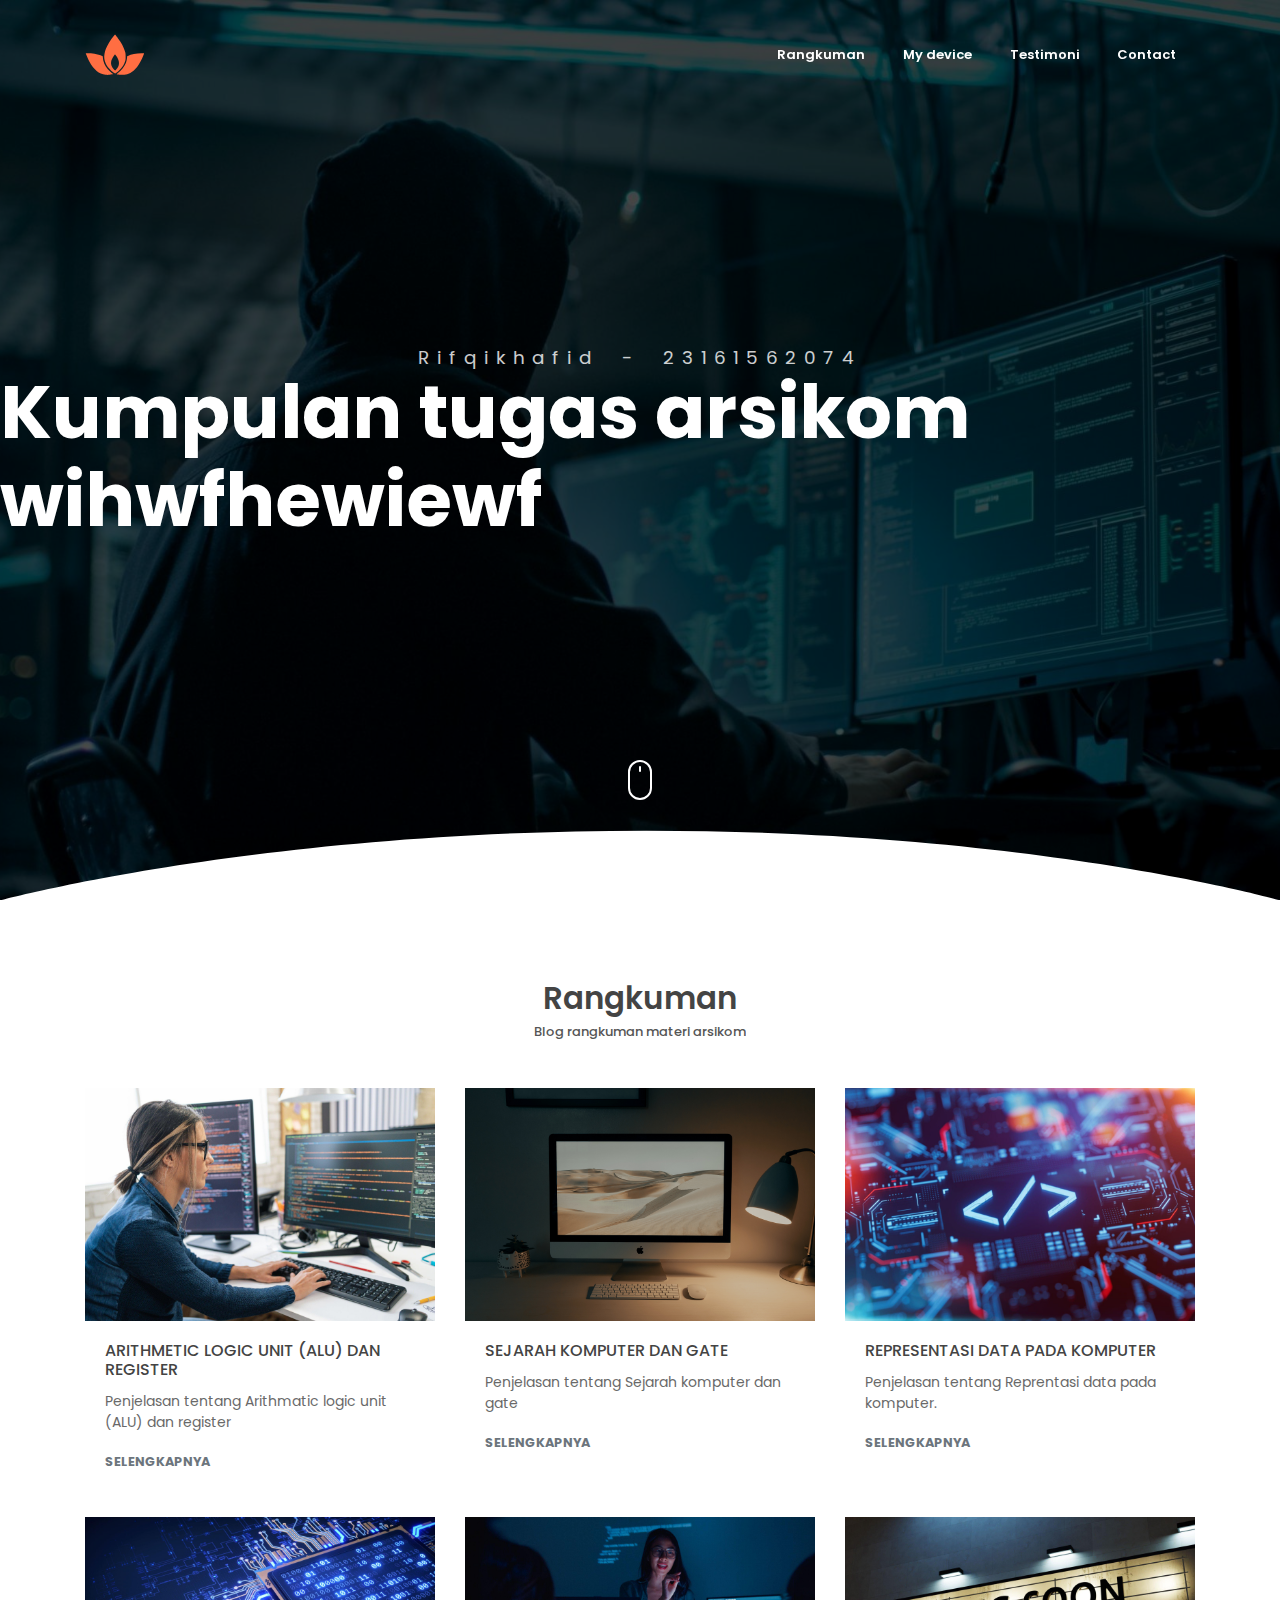
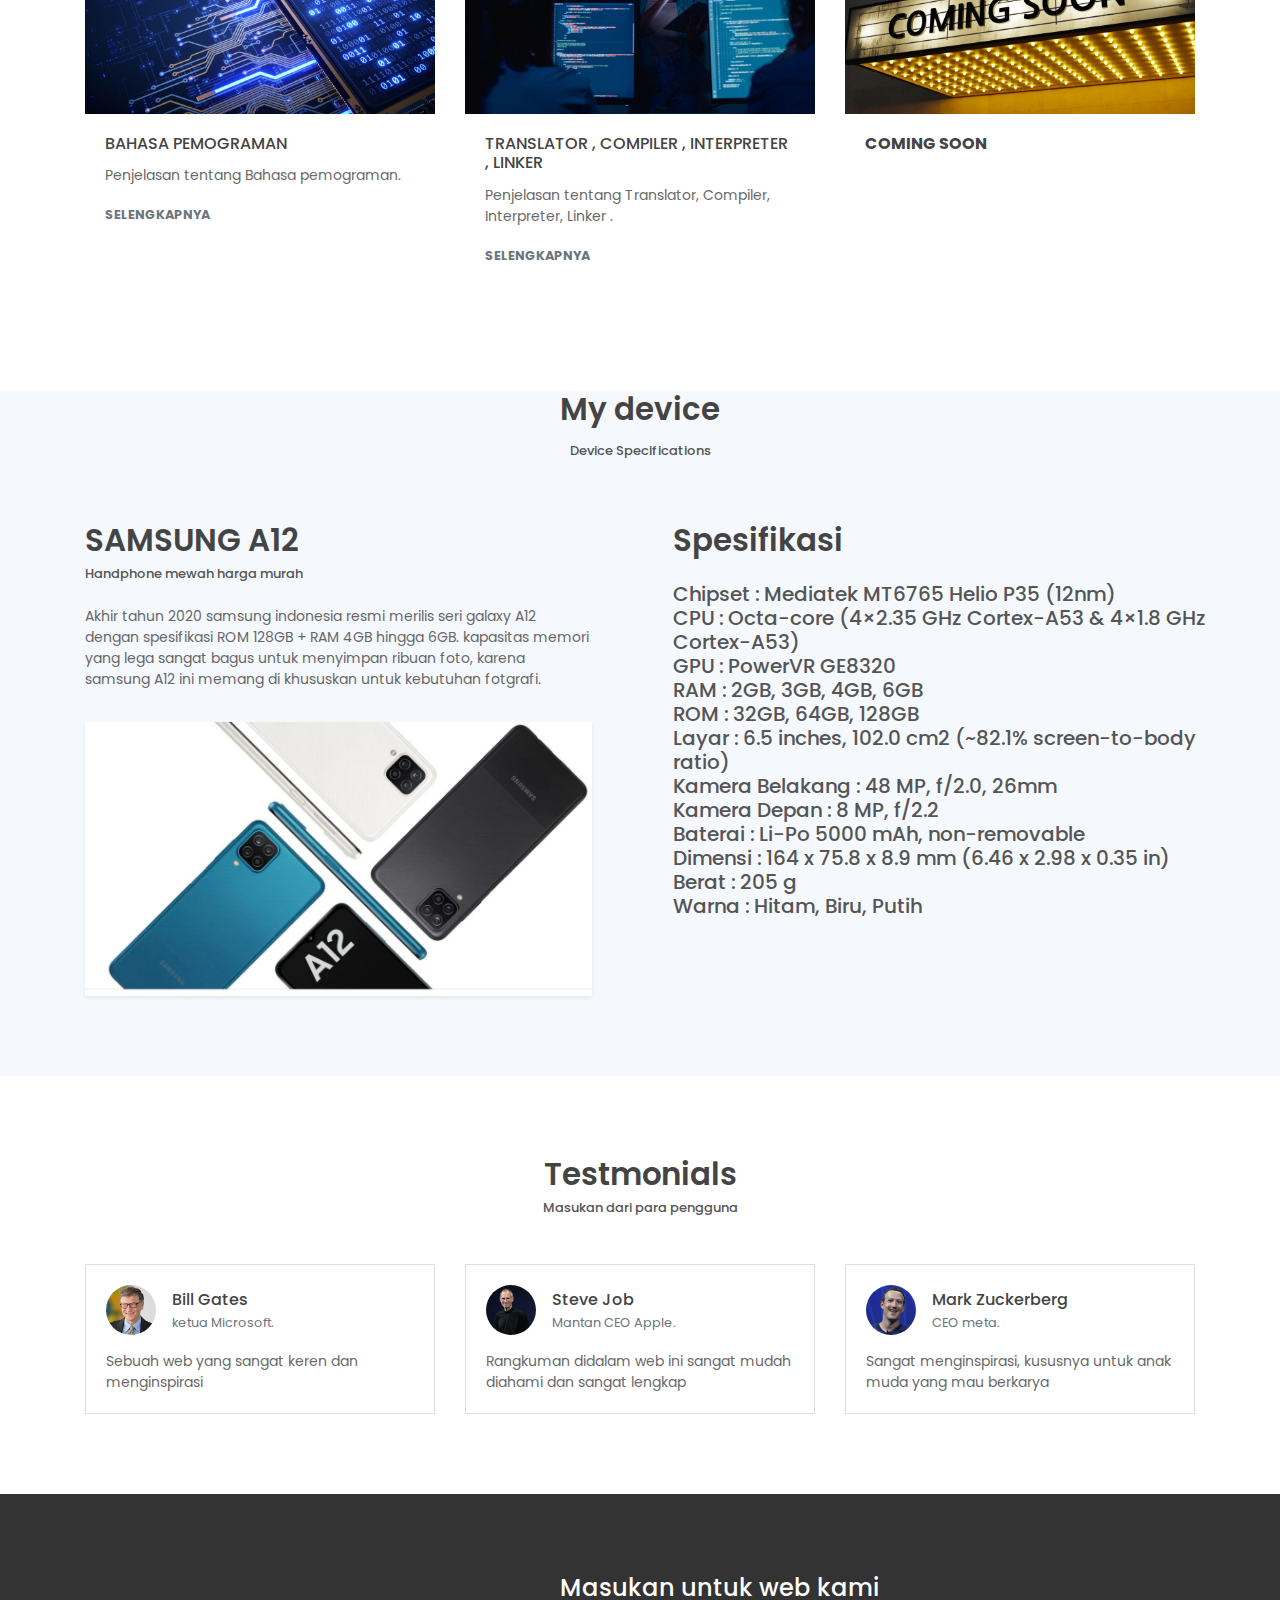
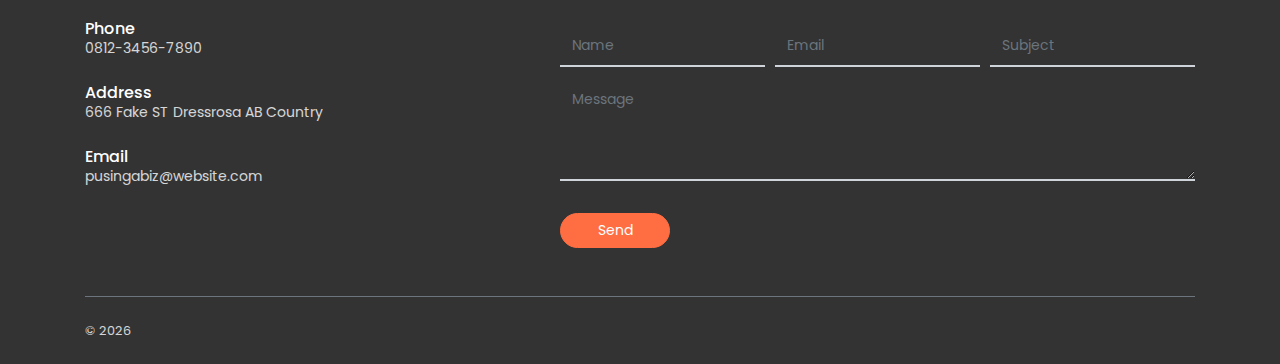
<file: index.html>
<!DOCTYPE html>
<html lang="en">
<head>
	<link rel=”icon” href="assets/imgs/Rlogo.png">
    <meta charset="utf-8">
    <meta name="viewport" content="width=device-width, initial-scale=1, shrink-to-fit=no">
    <meta name="description" content="Start your development with LeadMark landing page.">
    <meta name="author" content="Devcrud">
    <title> Rifqikhafid.blog | Kumpulan tugas arsikom </title>
    <!-- font icons -->
    <link rel="stylesheet" href="assets/vendors/themify-icons/css/themify-icons.css">
    <!-- Bootstrap + LeadMark main styles -->
	<link rel="stylesheet" href="assets/css/leadmark.css">
</head>
<body data-spy="scroll" data-target=".navbar" data-offset="40" id="home">

    <!-- page Navigation -->
    <nav class="navbar custom-navbar navbar-expand-md navbar-light fixed-top" data-spy="affix" data-offset-top="10">
        <div class="container">
            <a class="navbar-brand" href="#">
                <img src="assets/imgs/logo.svg" alt="">
            </a>
            <button class="navbar-toggler ml-auto" type="button" data-toggle="collapse" data-target="#navbarSupportedContent" aria-controls="navbarSupportedContent" aria-expanded="false" aria-label="Toggle navigation">
                <span class="navbar-toggler-icon"></span>
            </button>
            <div class="collapse navbar-collapse" id="navbarSupportedContent">
                <ul class="navbar-nav ml-auto">                     
                    <li class="nav-item">
                        <a class="nav-link" href="#blog">Rangkuman</a>
                    </li>
                    <li class="nav-item">
                        <a class="nav-link" href="#service">My device</a>
                    </li>
                    <li class="nav-item">
                        <a class="nav-link" href="#testmonial">Testimoni</a>
                    </li>
                    <li class="nav-item">
                        <a class="nav-link" href="#contact">Contact</a>
                    </li>
                </ul>
            </div>
        </div>
    </nav>
    <!-- End Of Second Navigation -->

    <!-- Page Header -->
   <header class="header">
        <div class="overlay">
            <h1 class="subtitle">Rifqikhafid - 23161562074</h1>
            <h1 class="title">Kumpulan tugas arsikom wihwfhewiewf </h1> 
        </div>  
        <div class="shape">
            <svg viewBox="0 0 1500 200">
                <path d="m 0,240 h 1500.4828 v -71.92164 c 0,0 -286.2763,-81.79324 -743.19024,-81.79324 C 300.37862,86.28512 0,168.07836 0,168.07836 Z"/>
            </svg>
        </div>  
        <div class="mouse-icon"><div class="wheel"></div></div>
    </header>
    <!-- End Of Page Header -->

   <!-- Blog Section -->
   <section class="section" id="blog">
    <div class="container">
        <h6 class="section-title mb-0 text-center">Rangkuman</h6>
        <h6 class="section-subtitle mb-5 text-center">Blog rangkuman materi arsikom</h6>

        <div class="row">
            <div class="col-md-4">
                <div class="card border-0 mb-4">
                    <img src="assets/imgs/B5.jpg" alt="" class="card-img-top w-100">
                    <div class="card-body">                         
                        <h6 class="card-title">ARITHMETIC LOGIC UNIT (ALU) DAN REGISTER</h6>
                        <p>Penjelasan tentang Arithmatic logic unit (ALU) dan register</p>
                        <a href="components1.html" class="small text-muted"><b>SELENGKAPNYA</b></a>
                    </div>
                </div>
            </div>
            <div class="col-md-4">
                <div class="card border-0 mb-4">
                    <img src="assets/imgs/B2.jpg" alt="" class="card-img-top w-100">
                    <div class="card-body">                         
                        <h6 class="card-title"> SEJARAH KOMPUTER DAN GATE</h5>
                        <p>Penjelasan tentang Sejarah komputer dan gate</p>
                        <a href="components2.html" class="small text-muted"><b>SELENGKAPNYA</b></a>
                    </div>
                </div>
            </div>
            <div class="col-md-4">
                <div class="card border-0 mb-4">
                    <img src="assets/imgs/B3.jpg" alt="" class="card-img-top w-100">
                    <div class="card-body">                         
                        <h6 class="card-title">REPRESENTASI DATA PADA KOMPUTER</h6>
                        <p>Penjelasan tentang Reprentasi data pada komputer.</p>
                        <a href="components3.html" class="small text-muted"><b>SELENGKAPNYA</b></a>
                        </div>
                    </div>
                </div>
            </div>
            <div class="row">
                <div class="col-md-4">
                    <div class="card border-0 mb-4">
                        <img src="assets/imgs/B4.jpg" alt="" class="card-img-top w-100">
                        <div class="card-body">                         
                            <h6 class="card-title">BAHASA PEMOGRAMAN</h6>
                            <p>Penjelasan tentang Bahasa pemograman.</p>
                            <a href="components4.html" class="small text-muted"><b>SELENGKAPNYA</b></a>
                        </div>
                    </div>
                </div>
                <div class="col-md-4">
                    <div class="card border-0 mb-4">
                        <img src="assets/imgs/B1.jpg" alt="" class="card-img-top w-100">
                        <div class="card-body">                         
                            <h6 class="card-title"> TRANSLATOR , COMPILER , INTERPRETER , LINKER</h5>
                            <p>Penjelasan tentang Translator, Compiler, Interpreter, Linker .</p>
                            <a href="components5.html" class="small text-muted"><b>SELENGKAPNYA</b></a>
                        </div>
                    </div>
                </div>
                <div class="col-md-4">
                    <div class="card border-0 mb-4">
                        <img src="assets/imgs/b6.jpg" alt="" class="card-img-top w-100">
                        <div class="card-body">                         
                            <h6 class="card-title"><b>COMING SOON</b></h6>
                           
                            </div>
                        </div>
                    </div>
                </div>
        </div>
    </section>
    <!-- End of Blog Section -->

    <!-- About Section -->
    <section  id="service" class="section pt-0">
        <div class="container">
            <h6 class="section-title text-center">My device</h6>
            <h6 class="section-subtitle text-center mb-5 pb-3">Device Specifications</h6>

            <div class="row justify-content-between">
                <div class="col-md-6 pr-md-5 mb-4 mb-md-0">
                    <h6 class="section-title mb-0">SAMSUNG A12</h6>
                    <h4 class="section-subtitle mb-4">Handphone mewah harga murah</h4>
                    <p >Akhir tahun 2020 samsung indonesia resmi merilis seri galaxy A12 dengan spesifikasi ROM 128GB + RAM 4GB hingga 6GB. kapasitas memori yang lega sangat bagus untuk menyimpan ribuan foto, karena samsung A12 ini memang di khususkan untuk kebutuhan fotgrafi.</p>
                    <img src="assets/imgs/Galaxy.jpg" alt="" class="w-100 mt-3 shadow-sm">
                </div>
                <div class="col-md-6 pl-md-5">
                    <div class="row">
                        <h6 class="section-title mb-0">Spesifikasi</h6>
                        <div class="section-subtitle mb-4">
                            <p><h5>  Chipset : Mediatek MT6765 Helio P35 (12nm)<br>
                                    CPU :	Octa-core  (4×2.35 GHz Cortex-A53 & 4×1.8 GHz Cortex-A53)<br>
                                    GPU :	PowerVR GE8320<br>
                                    RAM :	2GB, 3GB, 4GB, 6GB<br>
                                    ROM :	32GB, 64GB, 128GB<br>
                                    Layar :	6.5 inches, 102.0 cm2 (~82.1% screen-to-body ratio)<br>
                                    Kamera Belakang :	48 MP, f/2.0, 26mm<br> 
                                    Kamera Depan :	8 MP, f/2.2<br>
                                    Baterai :	Li-Po 5000 mAh, non-removable<br>
                                    Dimensi :	164 x 75.8 x 8.9 mm (6.46 x 2.98 x 0.35 in)<br>
                                    Berat :	205 g<br>
                                    Warna :	Hitam, Biru, Putih <br>
                             </p></h5>
                        </div>
                    </div>
                </div>
            </div>              
        </div>
    </section>
    <!-- End OF Service Section -->

    <!-- Testmonial Section -->
    <section class="section" id="testmonial">
        <div class="container">
            <h6 class="section-title text-center mb-0">Testmonials</h6>
            <h6 class="section-subtitle mb-5 text-center">Masukan dari para pengguna</h6>
            <div class="row">
                <div class="col-md-4 my-3 my-md-0">
                    <div class="card">
                        <div class="card-body">
                            <div class="media align-items-center mb-3">
                                <img class="mr-3" src="assets/imgs/avtr1.jpeg" alt="">
                                <div class="media-body">
                                    <h6 class="mt-1 mb-0">Bill Gates</h6>
                                    <small class="text-muted mb-0"> ketua Microsoft.</small>     
                                </div>
                            </div>
                            <p class="mb-0">Sebuah web yang sangat keren dan menginspirasi</p>
                        </div>
                    </div>
                </div>
                <div class="col-md-4 my-3 my-md-0">
                    <div class="card">
                        <div class="card-body">
                            <div class="media align-items-center mb-3">
                                <img class="mr-3" src="assets/imgs/avtr2.jpg" alt="">
                                <div class="media-body">
                                    <h6 class="mt-1 mb-0">Steve Job</h6>
                                    <small class="text-muted mb-0">Mantan CEO Apple.</small>      
                                </div>
                            </div>
                            <p class="mb-0">Rangkuman didalam web ini sangat mudah diahami dan sangat lengkap</p>
                        </div>
                    </div>
                </div>
                <div class="col-md-4 my-3 my-md-0">
                    <div class="card">
                        <div class="card-body">
                            <div class="media align-items-center mb-3">
                                <img class="mr-3" src="assets/imgs/avtr3.jpeg" alt="">
                                <div class="media-body">
                                    <h6 class="mt-1 mb-0">Mark Zuckerberg</h6>
                                    <small class="text-muted mb-0">CEO meta. </small>        
                                </div>
                            </div>
                            <p class="mb-0">Sangat menginspirasi, kususnya untuk anak muda yang mau berkarya</p>
                        </div>
                    </div>
                </div>
            </div>
        </div>
    </section>
    <!-- End of Testmonial Section -->

    <!-- Contact Section -->
    <section id="contact" class="section has-img-bg pb-0">
        <div class="container">
            <div class="row align-items-center">
                <div class="col-md-5 my-3">
                    <h6 class="mb-0">Phone</h6>
                    <p class="mb-4">0812-3456-7890</p>

                    <h6 class="mb-0">Address</h6>
                    <p class="mb-4">666 Fake ST Dressrosa AB Country</p>

                    <h6 class="mb-0">Email</h6>
                    <p class="mb-0">pusingabiz@website.com</p>
                    <p></p>
                </div>
                <div class="col-md-7">
                    <form>
                        <h4 class="mb-4">Masukan untuk web kami</h4>
                        <div class="form-row">
                            <div class="form-group col-sm-4">
                                <input type="text" class="form-control text-white rounded-0 bg-transparent" name="name" placeholder="Name">
                            </div>
                            <div class="form-group col-sm-4">
                                <input type="email" class="form-control text-white rounded-0 bg-transparent" name="Email" placeholder="Email">
                            </div>
                            <div class="form-group col-sm-4">
                                <input type="text" class="form-control text-white rounded-0 bg-transparent" name="subject" placeholder="Subject">
                            </div>
                            <div class="form-group col-12">
                                <textarea name="message" id="" cols="30" rows="4" class="form-control text-white rounded-0 bg-transparent" placeholder="Message"></textarea>

                            </div>
                            <div class="form-group col-12 mb-0">
                                <button type="submit" class="btn btn-primary rounded w-md mt-3">Send</button>
                            </div>                          
                        </div>                          
                    </form>
                </div>
            </div>
            <!-- Page Footer -->
            <footer class="mt-5 py-4 border-top border-secondary">
                <p class="mb-0 small">&copy; <script>document.write(new Date().getFullYear())</script></p>     
            </footer>
            <!-- End of Page Footer -->  
        </div>
    </section>
	
	<!-- core  -->
    <script src="assets/vendors/jquery/jquery-3.4.1.js"></script>
    <script src="assets/vendors/bootstrap/bootstrap.bundle.js"></script>

    <!-- bootstrap 3 affix -->
	<script src="assets/vendors/bootstrap/bootstrap.affix.js"></script>

    <!-- Isotope -->
    <script src="assets/vendors/isotope/isotope.pkgd.js"></script>

    <!-- LeadMark js -->
    <script src="assets/js/leadmark.js"></script>

</body>
</html>
</file>
<file: assets/vendors/themify-icons/css/themify-icons.css>
@font-face {
	font-family: 'themify';
	src:url("../fonts/themify.eot?-fvbane");
	src:url("../fonts/themify.eot?#iefix-fvbane") format("embedded-opentype"),
		url("../fonts/themify.woff?-fvbane") format("woff"),
		url("../fonts/themify.ttf?-fvbane") format("truetype"),
		url("../fonts/themify.svg?-fvbane#themify") format("svg");
	font-weight: normal;
	font-style: normal;
}

[class^="ti-"], [class*=" ti-"] {
	font-family: 'themify';
	speak: none;
	font-style: normal;
	font-weight: normal;
	font-variant: normal;
	text-transform: none;
	line-height: 1;

	/* Better Font Rendering =========== */
	-webkit-font-smoothing: antialiased;
	-moz-osx-font-smoothing: grayscale;
}

.ti-wand:before {
	content: "\e600";
}
.ti-volume:before {
	content: "\e601";
}
.ti-user:before {
	content: "\e602";
}
.ti-unlock:before {
	content: "\e603";
}
.ti-unlink:before {
	content: "\e604";
}
.ti-trash:before {
	content: "\e605";
}
.ti-thought:before {
	content: "\e606";
}
.ti-target:before {
	content: "\e607";
}
.ti-tag:before {
	content: "\e608";
}
.ti-tablet:before {
	content: "\e609";
}
.ti-star:before {
	content: "\e60a";
}
.ti-spray:before {
	content: "\e60b";
}
.ti-signal:before {
	content: "\e60c";
}
.ti-shopping-cart:before {
	content: "\e60d";
}
.ti-shopping-cart-full:before {
	content: "\e60e";
}
.ti-settings:before {
	content: "\e60f";
}
.ti-search:before {
	content: "\e610";
}
.ti-zoom-in:before {
	content: "\e611";
}
.ti-zoom-out:before {
	content: "\e612";
}
.ti-cut:before {
	content: "\e613";
}
.ti-ruler:before {
	content: "\e614";
}
.ti-ruler-pencil:before {
	content: "\e615";
}
.ti-ruler-alt:before {
	content: "\e616";
}
.ti-bookmark:before {
	content: "\e617";
}
.ti-bookmark-alt:before {
	content: "\e618";
}
.ti-reload:before {
	content: "\e619";
}
.ti-plus:before {
	content: "\e61a";
}
.ti-pin:before {
	content: "\e61b";
}
.ti-pencil:before {
	content: "\e61c";
}
.ti-pencil-alt:before {
	content: "\e61d";
}
.ti-paint-roller:before {
	content: "\e61e";
}
.ti-paint-bucket:before {
	content: "\e61f";
}
.ti-na:before {
	content: "\e620";
}
.ti-mobile:before {
	content: "\e621";
}
.ti-minus:before {
	content: "\e622";
}
.ti-medall:before {
	content: "\e623";
}
.ti-medall-alt:before {
	content: "\e624";
}
.ti-marker:before {
	content: "\e625";
}
.ti-marker-alt:before {
	content: "\e626";
}
.ti-arrow-up:before {
	content: "\e627";
}
.ti-arrow-right:before {
	content: "\e628";
}
.ti-arrow-left:before {
	content: "\e629";
}
.ti-arrow-down:before {
	content: "\e62a";
}
.ti-lock:before {
	content: "\e62b";
}
.ti-location-arrow:before {
	content: "\e62c";
}
.ti-link:before {
	content: "\e62d";
}
.ti-layout:before {
	content: "\e62e";
}
.ti-layers:before {
	content: "\e62f";
}
.ti-layers-alt:before {
	content: "\e630";
}
.ti-key:before {
	content: "\e631";
}
.ti-import:before {
	content: "\e632";
}
.ti-image:before {
	content: "\e633";
}
.ti-heart:before {
	content: "\e634";
}
.ti-heart-broken:before {
	content: "\e635";
}
.ti-hand-stop:before {
	content: "\e636";
}
.ti-hand-open:before {
	content: "\e637";
}
.ti-hand-drag:before {
	content: "\e638";
}
.ti-folder:before {
	content: "\e639";
}
.ti-flag:before {
	content: "\e63a";
}
.ti-flag-alt:before {
	content: "\e63b";
}
.ti-flag-alt-2:before {
	content: "\e63c";
}
.ti-eye:before {
	content: "\e63d";
}
.ti-export:before {
	content: "\e63e";
}
.ti-exchange-vertical:before {
	content: "\e63f";
}
.ti-desktop:before {
	content: "\e640";
}
.ti-cup:before {
	content: "\e641";
}
.ti-crown:before {
	content: "\e642";
}
.ti-comments:before {
	content: "\e643";
}
.ti-comment:before {
	content: "\e644";
}
.ti-comment-alt:before {
	content: "\e645";
}
.ti-close:before {
	content: "\e646";
}
.ti-clip:before {
	content: "\e647";
}
.ti-angle-up:before {
	content: "\e648";
}
.ti-angle-right:before {
	content: "\e649";
}
.ti-angle-left:before {
	content: "\e64a";
}
.ti-angle-down:before {
	content: "\e64b";
}
.ti-check:before {
	content: "\e64c";
}
.ti-check-box:before {
	content: "\e64d";
}
.ti-camera:before {
	content: "\e64e";
}
.ti-announcement:before {
	content: "\e64f";
}
.ti-brush:before {
	content: "\e650";
}
.ti-briefcase:before {
	content: "\e651";
}
.ti-bolt:before {
	content: "\e652";
}
.ti-bolt-alt:before {
	content: "\e653";
}
.ti-blackboard:before {
	content: "\e654";
}
.ti-bag:before {
	content: "\e655";
}
.ti-move:before {
	content: "\e656";
}
.ti-arrows-vertical:before {
	content: "\e657";
}
.ti-arrows-horizontal:before {
	content: "\e658";
}
.ti-fullscreen:before {
	content: "\e659";
}
.ti-arrow-top-right:before {
	content: "\e65a";
}
.ti-arrow-top-left:before {
	content: "\e65b";
}
.ti-arrow-circle-up:before {
	content: "\e65c";
}
.ti-arrow-circle-right:before {
	content: "\e65d";
}
.ti-arrow-circle-left:before {
	content: "\e65e";
}
.ti-arrow-circle-down:before {
	content: "\e65f";
}
.ti-angle-double-up:before {
	content: "\e660";
}
.ti-angle-double-right:before {
	content: "\e661";
}
.ti-angle-double-left:before {
	content: "\e662";
}
.ti-angle-double-down:before {
	content: "\e663";
}
.ti-zip:before {
	content: "\e664";
}
.ti-world:before {
	content: "\e665";
}
.ti-wheelchair:before {
	content: "\e666";
}
.ti-view-list:before {
	content: "\e667";
}
.ti-view-list-alt:before {
	content: "\e668";
}
.ti-view-grid:before {
	content: "\e669";
}
.ti-uppercase:before {
	content: "\e66a";
}
.ti-upload:before {
	content: "\e66b";
}
.ti-underline:before {
	content: "\e66c";
}
.ti-truck:before {
	content: "\e66d";
}
.ti-timer:before {
	content: "\e66e";
}
.ti-ticket:before {
	content: "\e66f";
}
.ti-thumb-up:before {
	content: "\e670";
}
.ti-thumb-down:before {
	content: "\e671";
}
.ti-text:before {
	content: "\e672";
}
.ti-stats-up:before {
	content: "\e673";
}
.ti-stats-down:before {
	content: "\e674";
}
.ti-split-v:before {
	content: "\e675";
}
.ti-split-h:before {
	content: "\e676";
}
.ti-smallcap:before {
	content: "\e677";
}
.ti-shine:before {
	content: "\e678";
}
.ti-shift-right:before {
	content: "\e679";
}
.ti-shift-left:before {
	content: "\e67a";
}
.ti-shield:before {
	content: "\e67b";
}
.ti-notepad:before {
	content: "\e67c";
}
.ti-server:before {
	content: "\e67d";
}
.ti-quote-right:before {
	content: "\e67e";
}
.ti-quote-left:before {
	content: "\e67f";
}
.ti-pulse:before {
	content: "\e680";
}
.ti-printer:before {
	content: "\e681";
}
.ti-power-off:before {
	content: "\e682";
}
.ti-plug:before {
	content: "\e683";
}
.ti-pie-chart:before {
	content: "\e684";
}
.ti-paragraph:before {
	content: "\e685";
}
.ti-panel:before {
	content: "\e686";
}
.ti-package:before {
	content: "\e687";
}
.ti-music:before {
	content: "\e688";
}
.ti-music-alt:before {
	content: "\e689";
}
.ti-mouse:before {
	content: "\e68a";
}
.ti-mouse-alt:before {
	content: "\e68b";
}
.ti-money:before {
	content: "\e68c";
}
.ti-microphone:before {
	content: "\e68d";
}
.ti-menu:before {
	content: "\e68e";
}
.ti-menu-alt:before {
	content: "\e68f";
}
.ti-map:before {
	content: "\e690";
}
.ti-map-alt:before {
	content: "\e691";
}
.ti-loop:before {
	content: "\e692";
}
.ti-location-pin:before {
	content: "\e693";
}
.ti-list:before {
	content: "\e694";
}
.ti-light-bulb:before {
	content: "\e695";
}
.ti-Italic:before {
	content: "\e696";
}
.ti-info:before {
	content: "\e697";
}
.ti-infinite:before {
	content: "\e698";
}
.ti-id-badge:before {
	content: "\e699";
}
.ti-hummer:before {
	content: "\e69a";
}
.ti-home:before {
	content: "\e69b";
}
.ti-help:before {
	content: "\e69c";
}
.ti-headphone:before {
	content: "\e69d";
}
.ti-harddrives:before {
	content: "\e69e";
}
.ti-harddrive:before {
	content: "\e69f";
}
.ti-gift:before {
	content: "\e6a0";
}
.ti-game:before {
	content: "\e6a1";
}
.ti-filter:before {
	content: "\e6a2";
}
.ti-files:before {
	content: "\e6a3";
}
.ti-file:before {
	content: "\e6a4";
}
.ti-eraser:before {
	content: "\e6a5";
}
.ti-envelope:before {
	content: "\e6a6";
}
.ti-download:before {
	content: "\e6a7";
}
.ti-direction:before {
	content: "\e6a8";
}
.ti-direction-alt:before {
	content: "\e6a9";
}
.ti-dashboard:before {
	content: "\e6aa";
}
.ti-control-stop:before {
	content: "\e6ab";
}
.ti-control-shuffle:before {
	content: "\e6ac";
}
.ti-control-play:before {
	content: "\e6ad";
}
.ti-control-pause:before {
	content: "\e6ae";
}
.ti-control-forward:before {
	content: "\e6af";
}
.ti-control-backward:before {
	content: "\e6b0";
}
.ti-cloud:before {
	content: "\e6b1";
}
.ti-cloud-up:before {
	content: "\e6b2";
}
.ti-cloud-down:before {
	content: "\e6b3";
}
.ti-clipboard:before {
	content: "\e6b4";
}
.ti-car:before {
	content: "\e6b5";
}
.ti-calendar:before {
	content: "\e6b6";
}
.ti-book:before {
	content: "\e6b7";
}
.ti-bell:before {
	content: "\e6b8";
}
.ti-basketball:before {
	content: "\e6b9";
}
.ti-bar-chart:before {
	content: "\e6ba";
}
.ti-bar-chart-alt:before {
	content: "\e6bb";
}
.ti-back-right:before {
	content: "\e6bc";
}
.ti-back-left:before {
	content: "\e6bd";
}
.ti-arrows-corner:before {
	content: "\e6be";
}
.ti-archive:before {
	content: "\e6bf";
}
.ti-anchor:before {
	content: "\e6c0";
}
.ti-align-right:before {
	content: "\e6c1";
}
.ti-align-left:before {
	content: "\e6c2";
}
.ti-align-justify:before {
	content: "\e6c3";
}
.ti-align-center:before {
	content: "\e6c4";
}
.ti-alert:before {
	content: "\e6c5";
}
.ti-alarm-clock:before {
	content: "\e6c6";
}
.ti-agenda:before {
	content: "\e6c7";
}
.ti-write:before {
	content: "\e6c8";
}
.ti-window:before {
	content: "\e6c9";
}
.ti-widgetized:before {
	content: "\e6ca";
}
.ti-widget:before {
	content: "\e6cb";
}
.ti-widget-alt:before {
	content: "\e6cc";
}
.ti-wallet:before {
	content: "\e6cd";
}
.ti-video-clapper:before {
	content: "\e6ce";
}
.ti-video-camera:before {
	content: "\e6cf";
}
.ti-vector:before {
	content: "\e6d0";
}
.ti-themify-logo:before {
	content: "\e6d1";
}
.ti-themify-favicon:before {
	content: "\e6d2";
}
.ti-themify-favicon-alt:before {
	content: "\e6d3";
}
.ti-support:before {
	content: "\e6d4";
}
.ti-stamp:before {
	content: "\e6d5";
}
.ti-split-v-alt:before {
	content: "\e6d6";
}
.ti-slice:before {
	content: "\e6d7";
}
.ti-shortcode:before {
	content: "\e6d8";
}
.ti-shift-right-alt:before {
	content: "\e6d9";
}
.ti-shift-left-alt:before {
	content: "\e6da";
}
.ti-ruler-alt-2:before {
	content: "\e6db";
}
.ti-receipt:before {
	content: "\e6dc";
}
.ti-pin2:before {
	content: "\e6dd";
}
.ti-pin-alt:before {
	content: "\e6de";
}
.ti-pencil-alt2:before {
	content: "\e6df";
}
.ti-palette:before {
	content: "\e6e0";
}
.ti-more:before {
	content: "\e6e1";
}
.ti-more-alt:before {
	content: "\e6e2";
}
.ti-microphone-alt:before {
	content: "\e6e3";
}
.ti-magnet:before {
	content: "\e6e4";
}
.ti-line-double:before {
	content: "\e6e5";
}
.ti-line-dotted:before {
	content: "\e6e6";
}
.ti-line-dashed:before {
	content: "\e6e7";
}
.ti-layout-width-full:before {
	content: "\e6e8";
}
.ti-layout-width-default:before {
	content: "\e6e9";
}
.ti-layout-width-default-alt:before {
	content: "\e6ea";
}
.ti-layout-tab:before {
	content: "\e6eb";
}
.ti-layout-tab-window:before {
	content: "\e6ec";
}
.ti-layout-tab-v:before {
	content: "\e6ed";
}
.ti-layout-tab-min:before {
	content: "\e6ee";
}
.ti-layout-slider:before {
	content: "\e6ef";
}
.ti-layout-slider-alt:before {
	content: "\e6f0";
}
.ti-layout-sidebar-right:before {
	content: "\e6f1";
}
.ti-layout-sidebar-none:before {
	content: "\e6f2";
}
.ti-layout-sidebar-left:before {
	content: "\e6f3";
}
.ti-layout-placeholder:before {
	content: "\e6f4";
}
.ti-layout-menu:before {
	content: "\e6f5";
}
.ti-layout-menu-v:before {
	content: "\e6f6";
}
.ti-layout-menu-separated:before {
	content: "\e6f7";
}
.ti-layout-menu-full:before {
	content: "\e6f8";
}
.ti-layout-media-right-alt:before {
	content: "\e6f9";
}
.ti-layout-media-right:before {
	content: "\e6fa";
}
.ti-layout-media-overlay:before {
	content: "\e6fb";
}
.ti-layout-media-overlay-alt:before {
	content: "\e6fc";
}
.ti-layout-media-overlay-alt-2:before {
	content: "\e6fd";
}
.ti-layout-media-left-alt:before {
	content: "\e6fe";
}
.ti-layout-media-left:before {
	content: "\e6ff";
}
.ti-layout-media-center-alt:before {
	content: "\e700";
}
.ti-layout-media-center:before {
	content: "\e701";
}
.ti-layout-list-thumb:before {
	content: "\e702";
}
.ti-layout-list-thumb-alt:before {
	content: "\e703";
}
.ti-layout-list-post:before {
	content: "\e704";
}
.ti-layout-list-large-image:before {
	content: "\e705";
}
.ti-layout-line-solid:before {
	content: "\e706";
}
.ti-layout-grid4:before {
	content: "\e707";
}
.ti-layout-grid3:before {
	content: "\e708";
}
.ti-layout-grid2:before {
	content: "\e709";
}
.ti-layout-grid2-thumb:before {
	content: "\e70a";
}
.ti-layout-cta-right:before {
	content: "\e70b";
}
.ti-layout-cta-left:before {
	content: "\e70c";
}
.ti-layout-cta-center:before {
	content: "\e70d";
}
.ti-layout-cta-btn-right:before {
	content: "\e70e";
}
.ti-layout-cta-btn-left:before {
	content: "\e70f";
}
.ti-layout-column4:before {
	content: "\e710";
}
.ti-layout-column3:before {
	content: "\e711";
}
.ti-layout-column2:before {
	content: "\e712";
}
.ti-layout-accordion-separated:before {
	content: "\e713";
}
.ti-layout-accordion-merged:before {
	content: "\e714";
}
.ti-layout-accordion-list:before {
	content: "\e715";
}
.ti-ink-pen:before {
	content: "\e716";
}
.ti-info-alt:before {
	content: "\e717";
}
.ti-help-alt:before {
	content: "\e718";
}
.ti-headphone-alt:before {
	content: "\e719";
}
.ti-hand-point-up:before {
	content: "\e71a";
}
.ti-hand-point-right:before {
	content: "\e71b";
}
.ti-hand-point-left:before {
	content: "\e71c";
}
.ti-hand-point-down:before {
	content: "\e71d";
}
.ti-gallery:before {
	content: "\e71e";
}
.ti-face-smile:before {
	content: "\e71f";
}
.ti-face-sad:before {
	content: "\e720";
}
.ti-credit-card:before {
	content: "\e721";
}
.ti-control-skip-forward:before {
	content: "\e722";
}
.ti-control-skip-backward:before {
	content: "\e723";
}
.ti-control-record:before {
	content: "\e724";
}
.ti-control-eject:before {
	content: "\e725";
}
.ti-comments-smiley:before {
	content: "\e726";
}
.ti-brush-alt:before {
	content: "\e727";
}
.ti-youtube:before {
	content: "\e728";
}
.ti-vimeo:before {
	content: "\e729";
}
.ti-twitter:before {
	content: "\e72a";
}
.ti-time:before {
	content: "\e72b";
}
.ti-tumblr:before {
	content: "\e72c";
}
.ti-skype:before {
	content: "\e72d";
}
.ti-share:before {
	content: "\e72e";
}
.ti-share-alt:before {
	content: "\e72f";
}
.ti-rocket:before {
	content: "\e730";
}
.ti-pinterest:before {
	content: "\e731";
}
.ti-new-window:before {
	content: "\e732";
}
.ti-microsoft:before {
	content: "\e733";
}
.ti-list-ol:before {
	content: "\e734";
}
.ti-linkedin:before {
	content: "\e735";
}
.ti-layout-sidebar-2:before {
	content: "\e736";
}
.ti-layout-grid4-alt:before {
	content: "\e737";
}
.ti-layout-grid3-alt:before {
	content: "\e738";
}
.ti-layout-grid2-alt:before {
	content: "\e739";
}
.ti-layout-column4-alt:before {
	content: "\e73a";
}
.ti-layout-column3-alt:before {
	content: "\e73b";
}
.ti-layout-column2-alt:before {
	content: "\e73c";
}
.ti-instagram:before {
	content: "\e73d";
}
.ti-google:before {
	content: "\e73e";
}
.ti-github:before {
	content: "\e73f";
}
.ti-flickr:before {
	content: "\e740";
}
.ti-facebook:before {
	content: "\e741";
}
.ti-dropbox:before {
	content: "\e742";
}
.ti-dribbble:before {
	content: "\e743";
}
.ti-apple:before {
	content: "\e744";
}
.ti-android:before {
	content: "\e745";
}
.ti-save:before {
	content: "\e746";
}
.ti-save-alt:before {
	content: "\e747";
}
.ti-yahoo:before {
	content: "\e748";
}
.ti-wordpress:before {
	content: "\e749";
}
.ti-vimeo-alt:before {
	content: "\e74a";
}
.ti-twitter-alt:before {
	content: "\e74b";
}
.ti-tumblr-alt:before {
	content: "\e74c";
}
.ti-trello:before {
	content: "\e74d";
}
.ti-stack-overflow:before {
	content: "\e74e";
}
.ti-soundcloud:before {
	content: "\e74f";
}
.ti-sharethis:before {
	content: "\e750";
}
.ti-sharethis-alt:before {
	content: "\e751";
}
.ti-reddit:before {
	content: "\e752";
}
.ti-pinterest-alt:before {
	content: "\e753";
}
.ti-microsoft-alt:before {
	content: "\e754";
}
.ti-linux:before {
	content: "\e755";
}
.ti-jsfiddle:before {
	content: "\e756";
}
.ti-joomla:before {
	content: "\e757";
}
.ti-html5:before {
	content: "\e758";
}
.ti-flickr-alt:before {
	content: "\e759";
}
.ti-email:before {
	content: "\e75a";
}
.ti-drupal:before {
	content: "\e75b";
}
.ti-dropbox-alt:before {
	content: "\e75c";
}
.ti-css3:before {
	content: "\e75d";
}
.ti-rss:before {
	content: "\e75e";
}
.ti-rss-alt:before {
	content: "\e75f";
}
</file>
<file: assets/css/leadmark.css>
@charset "UTF-8";
/*!
=========================================================
* LeadMark Landing page
=========================================================

* Copyright: 2019 DevCRUD (https://devcrud.com)
* Licensed: (https://devcrud.com/licenses)
* Coded by www.devcrud.com

=========================================================

* The above copyright notice and this permission notice shall be included in all copies or substantial portions of the Software.
*/
@import url("https://fonts.googleapis.com/css?family=Poppins:100,100i,200,200i,300,300i,400,400i,500,500i,600,600i,700,700i,800,800i,900,900i");
:root {
  --blue: #007bff;
  --indigo: #6610f2;
  --purple: #6f42c1;
  --pink: #e83e8c;
  --red: #eb4d4b;
  --orange: #fd7e14;
  --yellow: #EE5A24;
  --green: #6ab04c;
  --teal: #00cec9;
  --cyan: #1289A7;
  --white: #fff;
  --gray: #6c757d;
  --gray-dark: #1b1b1b;
  --primary: #ff6e42;
  --secondary: #6c757d;
  --success: #6ab04c;
  --info: #1289A7;
  --warning: #EE5A24;
  --danger: #eb4d4b;
  --light: #f8f9fa;
  --dark: #1b1b1b;
  --breakpoint-xs: 0;
  --breakpoint-sm: 576px;
  --breakpoint-md: 768px;
  --breakpoint-lg: 992px;
  --breakpoint-xl: 1200px;
  --font-family-sans-serif: "Poppins", sans-serif;
  --font-family-monospace: SFMono-Regular, Menlo, Monaco, Consolas, "Liberation Mono", "Courier New", monospace;
}

*,
*::before,
*::after {
  box-sizing: border-box;
}

html {
  font-family: sans-serif;
  line-height: 1.15;
  -webkit-text-size-adjust: 100%;
  -webkit-tap-highlight-color: rgba(0, 0, 0, 0);
}

article, aside, figcaption, figure, footer, header, hgroup, main, nav, section {
  display: block;
}

body {
  margin: 0;
  font-family: "Poppins", sans-serif;
  font-size: 1rem;
  font-weight: 400;
  line-height: 1.5;
  color: #444;
  text-align: left;
  background-color: #fff;
}

[tabindex="-1"]:focus {
  outline: 0 !important;
}

hr {
  box-sizing: content-box;
  height: 0;
  overflow: visible;
}

h1, h2, h3, h4, h5, h6 {
  margin-top: 0;
  margin-bottom: 0.5rem;
}

p {
  margin-top: 0;
  margin-bottom: 1rem;
}

abbr[title],
abbr[data-original-title] {
  text-decoration: underline;
  -webkit-text-decoration: underline dotted;
          text-decoration: underline dotted;
  cursor: help;
  border-bottom: 0;
  -webkit-text-decoration-skip-ink: none;
          text-decoration-skip-ink: none;
}

address {
  margin-bottom: 1rem;
  font-style: normal;
  line-height: inherit;
}

ol,
ul,
dl {
  margin-top: 0;
  margin-bottom: 1rem;
}

ol ol,
ul ul,
ol ul,
ul ol {
  margin-bottom: 0;
}

dt {
  font-weight: 700;
}

dd {
  margin-bottom: .5rem;
  margin-left: 0;
}

blockquote {
  margin: 0 0 1rem;
}

b,
strong {
  font-weight: bolder;
}

small {
  font-size: 80%;
}

sub,
sup {
  position: relative;
  font-size: 75%;
  line-height: 0;
  vertical-align: baseline;
}

sub {
  bottom: -.25em;
}

sup {
  top: -.5em;
}

a {
  color: #ff6e42;
  text-decoration: none;
  background-color: transparent;
}

a:hover {
  color: #f53900;
  text-decoration: none;
}

a:not([href]):not([tabindex]) {
  color: inherit;
  text-decoration: none;
}

a:not([href]):not([tabindex]):hover, a:not([href]):not([tabindex]):focus {
  color: inherit;
  text-decoration: none;
}

a:not([href]):not([tabindex]):focus {
  outline: 0;
}

pre,
code,
kbd,
samp {
  font-family: SFMono-Regular, Menlo, Monaco, Consolas, "Liberation Mono", "Courier New", monospace;
  font-size: 1em;
}

pre {
  margin-top: 0;
  margin-bottom: 1rem;
  overflow: auto;
}

figure {
  margin: 0 0 1rem;
}

img {
  vertical-align: middle;
  border-style: none;
}

svg {
  overflow: hidden;
  vertical-align: middle;
}

table {
  border-collapse: collapse;
}

caption {
  padding-top: 0.75rem;
  padding-bottom: 0.75rem;
  color: #6c757d;
  text-align: left;
  caption-side: bottom;
}

th {
  text-align: inherit;
}

label {
  display: inline-block;
  margin-bottom: 0.5rem;
}

button {
  border-radius: 0;
}

button:focus {
  outline: 1px dotted;
  outline: 5px auto -webkit-focus-ring-color;
}

input,
button,
select,
optgroup,
textarea {
  margin: 0;
  font-family: inherit;
  font-size: inherit;
  line-height: inherit;
}

button,
input {
  overflow: visible;
}

button,
select {
  text-transform: none;
}

select {
  word-wrap: normal;
}

button,
[type="button"],
[type="reset"],
[type="submit"] {
  -webkit-appearance: button;
}

button:not(:disabled),
[type="button"]:not(:disabled),
[type="reset"]:not(:disabled),
[type="submit"]:not(:disabled) {
  cursor: pointer;
}

button::-moz-focus-inner,
[type="button"]::-moz-focus-inner,
[type="reset"]::-moz-focus-inner,
[type="submit"]::-moz-focus-inner {
  padding: 0;
  border-style: none;
}

input[type="radio"],
input[type="checkbox"] {
  box-sizing: border-box;
  padding: 0;
}

input[type="date"],
input[type="time"],
input[type="datetime-local"],
input[type="month"] {
  -webkit-appearance: listbox;
}

textarea {
  overflow: auto;
  resize: vertical;
}

fieldset {
  min-width: 0;
  padding: 0;
  margin: 0;
  border: 0;
}

legend {
  display: block;
  width: 100%;
  max-width: 100%;
  padding: 0;
  margin-bottom: .5rem;
  font-size: 1.5rem;
  line-height: inherit;
  color: inherit;
  white-space: normal;
}

progress {
  vertical-align: baseline;
}

[type="number"]::-webkit-inner-spin-button,
[type="number"]::-webkit-outer-spin-button {
  height: auto;
}

[type="search"] {
  outline-offset: -2px;
  -webkit-appearance: none;
}

[type="search"]::-webkit-search-decoration {
  -webkit-appearance: none;
}

::-webkit-file-upload-button {
  font: inherit;
  -webkit-appearance: button;
}

output {
  display: inline-block;
}

summary {
  display: list-item;
  cursor: pointer;
}

template {
  display: none;
}

[hidden] {
  display: none !important;
}

h1, h2, h3, h4, h5, h6,
.h1, .h2, .h3, .h4, .h5, .h6 {
  margin-bottom: 0.5rem;
  font-weight: 500;
  line-height: 1.2;
}

h1, .h1 {
  font-size: 2.5rem;
}

h2, .h2 {
  font-size: 2rem;
}

h3, .h3 {
  font-size: 1.75rem;
}

h4, .h4 {
  font-size: 1.5rem;
}

h5, .h5 {
  font-size: 1.25rem;
}

h6, .h6 {
  font-size: 1rem;
}

.lead {
  font-size: 1.25rem;
  font-weight: 300;
}

.display-1 {
  font-size: 6rem;
  font-weight: 300;
  line-height: 1.2;
}

.display-2 {
  font-size: 5.5rem;
  font-weight: 300;
  line-height: 1.2;
}

.display-3 {
  font-size: 4.5rem;
  font-weight: 300;
  line-height: 1.2;
}

.display-4 {
  font-size: 3.5rem;
  font-weight: 300;
  line-height: 1.2;
}

hr {
  margin-top: 1rem;
  margin-bottom: 1rem;
  border: 0;
  border-top: 1px solid rgba(0, 0, 0, 0.1);
}

small,
.small {
  font-size: 80%;
  font-weight: 400;
}

mark,
.mark {
  padding: 0.2em;
  background-color: #fcf8e3;
}

.list-unstyled {
  padding-left: 0;
  list-style: none;
}

.list-inline {
  padding-left: 0;
  list-style: none;
}

.list-inline-item {
  display: inline-block;
}

.list-inline-item:not(:last-child) {
  margin-right: 0.5rem;
}

.initialism {
  font-size: 90%;
  text-transform: uppercase;
}

.blockquote {
  margin-bottom: 1rem;
  font-size: 1.25rem;
}

.blockquote-footer {
  display: block;
  font-size: 80%;
  color: #6c757d;
}

.blockquote-footer::before {
  content: "\2014\00A0";
}

.img-fluid {
  max-width: 100%;
  height: auto;
}

.img-thumbnail {
  padding: 0.25rem;
  background-color: #fff;
  border: 1px solid #dee2e6;
  border-radius: 0.25rem;
  max-width: 100%;
  height: auto;
}

.figure {
  display: inline-block;
}

.figure-img {
  margin-bottom: 0.5rem;
  line-height: 1;
}

.figure-caption {
  font-size: 90%;
  color: #6c757d;
}

code {
  font-size: 87.5%;
  color: #e83e8c;
  word-break: break-word;
}

a > code {
  color: inherit;
}

kbd {
  padding: 0.2rem 0.4rem;
  font-size: 87.5%;
  color: #fff;
  background-color: #1b1b1b;
  border-radius: 0.2rem;
}

kbd kbd {
  padding: 0;
  font-size: 100%;
  font-weight: 700;
}

pre {
  display: block;
  font-size: 87.5%;
  color: #1b1b1b;
}

pre code {
  font-size: inherit;
  color: inherit;
  word-break: normal;
}

.pre-scrollable {
  max-height: 340px;
  overflow-y: scroll;
}

.container {
  width: 100%;
  padding-right: 15px;
  padding-left: 15px;
  margin-right: auto;
  margin-left: auto;
}

@media (min-width: 576px) {
  .container {
    max-width: 540px;
  }
}

@media (min-width: 768px) {
  .container {
    max-width: 720px;
  }
}

@media (min-width: 992px) {
  .container {
    max-width: 960px;
  }
}

@media (min-width: 1200px) {
  .container {
    max-width: 1140px;
  }
}

.container-fluid {
  width: 100%;
  padding-right: 15px;
  padding-left: 15px;
  margin-right: auto;
  margin-left: auto;
}

.row {
  display: -webkit-box;
  display: -webkit-flex;
  display: -ms-flexbox;
  display: flex;
  -webkit-flex-wrap: wrap;
      -ms-flex-wrap: wrap;
          flex-wrap: wrap;
  margin-right: -15px;
  margin-left: -15px;
}

.no-gutters {
  margin-right: 0;
  margin-left: 0;
}

.no-gutters > .col,
.no-gutters > [class*="col-"] {
  padding-right: 0;
  padding-left: 0;
}

.col-1, .col-2, .col-3, .col-4, .col-5, .col-6, .col-7, .col-8, .col-9, .col-10, .col-11, .col-12, .col,
.col-auto, .col-sm-1, .col-sm-2, .col-sm-3, .col-sm-4, .col-sm-5, .col-sm-6, .col-sm-7, .col-sm-8, .col-sm-9, .col-sm-10, .col-sm-11, .col-sm-12, .col-sm,
.col-sm-auto, .col-md-1, .col-md-2, .col-md-3, .col-md-4, .col-md-5, .col-md-6, .col-md-7, .col-md-8, .col-md-9, .col-md-10, .col-md-11, .col-md-12, .col-md,
.col-md-auto, .col-lg-1, .col-lg-2, .col-lg-3, .col-lg-4, .col-lg-5, .col-lg-6, .col-lg-7, .col-lg-8, .col-lg-9, .col-lg-10, .col-lg-11, .col-lg-12, .col-lg,
.col-lg-auto, .col-xl-1, .col-xl-2, .col-xl-3, .col-xl-4, .col-xl-5, .col-xl-6, .col-xl-7, .col-xl-8, .col-xl-9, .col-xl-10, .col-xl-11, .col-xl-12, .col-xl,
.col-xl-auto {
  position: relative;
  width: 100%;
  padding-right: 15px;
  padding-left: 15px;
}

.col {
  -webkit-flex-basis: 0;
      -ms-flex-preferred-size: 0;
          flex-basis: 0;
  -webkit-box-flex: 1;
  -webkit-flex-grow: 1;
      -ms-flex-positive: 1;
          flex-grow: 1;
  max-width: 100%;
}

.col-auto {
  -webkit-box-flex: 0;
  -webkit-flex: 0 0 auto;
      -ms-flex: 0 0 auto;
          flex: 0 0 auto;
  width: auto;
  max-width: 100%;
}

.col-1 {
  -webkit-box-flex: 0;
  -webkit-flex: 0 0 8.33333%;
      -ms-flex: 0 0 8.33333%;
          flex: 0 0 8.33333%;
  max-width: 8.33333%;
}

.col-2 {
  -webkit-box-flex: 0;
  -webkit-flex: 0 0 16.66667%;
      -ms-flex: 0 0 16.66667%;
          flex: 0 0 16.66667%;
  max-width: 16.66667%;
}

.col-3 {
  -webkit-box-flex: 0;
  -webkit-flex: 0 0 25%;
      -ms-flex: 0 0 25%;
          flex: 0 0 25%;
  max-width: 25%;
}

.col-4 {
  -webkit-box-flex: 0;
  -webkit-flex: 0 0 33.33333%;
      -ms-flex: 0 0 33.33333%;
          flex: 0 0 33.33333%;
  max-width: 33.33333%;
}

.col-5 {
  -webkit-box-flex: 0;
  -webkit-flex: 0 0 41.66667%;
      -ms-flex: 0 0 41.66667%;
          flex: 0 0 41.66667%;
  max-width: 41.66667%;
}

.col-6 {
  -webkit-box-flex: 0;
  -webkit-flex: 0 0 50%;
      -ms-flex: 0 0 50%;
          flex: 0 0 50%;
  max-width: 50%;
}

.col-7 {
  -webkit-box-flex: 0;
  -webkit-flex: 0 0 58.33333%;
      -ms-flex: 0 0 58.33333%;
          flex: 0 0 58.33333%;
  max-width: 58.33333%;
}

.col-8 {
  -webkit-box-flex: 0;
  -webkit-flex: 0 0 66.66667%;
      -ms-flex: 0 0 66.66667%;
          flex: 0 0 66.66667%;
  max-width: 66.66667%;
}

.col-9 {
  -webkit-box-flex: 0;
  -webkit-flex: 0 0 75%;
      -ms-flex: 0 0 75%;
          flex: 0 0 75%;
  max-width: 75%;
}

.col-10 {
  -webkit-box-flex: 0;
  -webkit-flex: 0 0 83.33333%;
      -ms-flex: 0 0 83.33333%;
          flex: 0 0 83.33333%;
  max-width: 83.33333%;
}

.col-11 {
  -webkit-box-flex: 0;
  -webkit-flex: 0 0 91.66667%;
      -ms-flex: 0 0 91.66667%;
          flex: 0 0 91.66667%;
  max-width: 91.66667%;
}

.col-12 {
  -webkit-box-flex: 0;
  -webkit-flex: 0 0 100%;
      -ms-flex: 0 0 100%;
          flex: 0 0 100%;
  max-width: 100%;
}

.order-first {
  -webkit-box-ordinal-group: 0;
  -webkit-order: -1;
      -ms-flex-order: -1;
          order: -1;
}

.order-last {
  -webkit-box-ordinal-group: 14;
  -webkit-order: 13;
      -ms-flex-order: 13;
          order: 13;
}

.order-0 {
  -webkit-box-ordinal-group: 1;
  -webkit-order: 0;
      -ms-flex-order: 0;
          order: 0;
}

.order-1 {
  -webkit-box-ordinal-group: 2;
  -webkit-order: 1;
      -ms-flex-order: 1;
          order: 1;
}

.order-2 {
  -webkit-box-ordinal-group: 3;
  -webkit-order: 2;
      -ms-flex-order: 2;
          order: 2;
}

.order-3 {
  -webkit-box-ordinal-group: 4;
  -webkit-order: 3;
      -ms-flex-order: 3;
          order: 3;
}

.order-4 {
  -webkit-box-ordinal-group: 5;
  -webkit-order: 4;
      -ms-flex-order: 4;
          order: 4;
}

.order-5 {
  -webkit-box-ordinal-group: 6;
  -webkit-order: 5;
      -ms-flex-order: 5;
          order: 5;
}

.order-6 {
  -webkit-box-ordinal-group: 7;
  -webkit-order: 6;
      -ms-flex-order: 6;
          order: 6;
}

.order-7 {
  -webkit-box-ordinal-group: 8;
  -webkit-order: 7;
      -ms-flex-order: 7;
          order: 7;
}

.order-8 {
  -webkit-box-ordinal-group: 9;
  -webkit-order: 8;
      -ms-flex-order: 8;
          order: 8;
}

.order-9 {
  -webkit-box-ordinal-group: 10;
  -webkit-order: 9;
      -ms-flex-order: 9;
          order: 9;
}

.order-10 {
  -webkit-box-ordinal-group: 11;
  -webkit-order: 10;
      -ms-flex-order: 10;
          order: 10;
}

.order-11 {
  -webkit-box-ordinal-group: 12;
  -webkit-order: 11;
      -ms-flex-order: 11;
          order: 11;
}

.order-12 {
  -webkit-box-ordinal-group: 13;
  -webkit-order: 12;
      -ms-flex-order: 12;
          order: 12;
}

.offset-1 {
  margin-left: 8.33333%;
}

.offset-2 {
  margin-left: 16.66667%;
}

.offset-3 {
  margin-left: 25%;
}

.offset-4 {
  margin-left: 33.33333%;
}

.offset-5 {
  margin-left: 41.66667%;
}

.offset-6 {
  margin-left: 50%;
}

.offset-7 {
  margin-left: 58.33333%;
}

.offset-8 {
  margin-left: 66.66667%;
}

.offset-9 {
  margin-left: 75%;
}

.offset-10 {
  margin-left: 83.33333%;
}

.offset-11 {
  margin-left: 91.66667%;
}

@media (min-width: 576px) {
  .col-sm {
    -webkit-flex-basis: 0;
        -ms-flex-preferred-size: 0;
            flex-basis: 0;
    -webkit-box-flex: 1;
    -webkit-flex-grow: 1;
        -ms-flex-positive: 1;
            flex-grow: 1;
    max-width: 100%;
  }
  .col-sm-auto {
    -webkit-box-flex: 0;
    -webkit-flex: 0 0 auto;
        -ms-flex: 0 0 auto;
            flex: 0 0 auto;
    width: auto;
    max-width: 100%;
  }
  .col-sm-1 {
    -webkit-box-flex: 0;
    -webkit-flex: 0 0 8.33333%;
        -ms-flex: 0 0 8.33333%;
            flex: 0 0 8.33333%;
    max-width: 8.33333%;
  }
  .col-sm-2 {
    -webkit-box-flex: 0;
    -webkit-flex: 0 0 16.66667%;
        -ms-flex: 0 0 16.66667%;
            flex: 0 0 16.66667%;
    max-width: 16.66667%;
  }
  .col-sm-3 {
    -webkit-box-flex: 0;
    -webkit-flex: 0 0 25%;
        -ms-flex: 0 0 25%;
            flex: 0 0 25%;
    max-width: 25%;
  }
  .col-sm-4 {
    -webkit-box-flex: 0;
    -webkit-flex: 0 0 33.33333%;
        -ms-flex: 0 0 33.33333%;
            flex: 0 0 33.33333%;
    max-width: 33.33333%;
  }
  .col-sm-5 {
    -webkit-box-flex: 0;
    -webkit-flex: 0 0 41.66667%;
        -ms-flex: 0 0 41.66667%;
            flex: 0 0 41.66667%;
    max-width: 41.66667%;
  }
  .col-sm-6 {
    -webkit-box-flex: 0;
    -webkit-flex: 0 0 50%;
        -ms-flex: 0 0 50%;
            flex: 0 0 50%;
    max-width: 50%;
  }
  .col-sm-7 {
    -webkit-box-flex: 0;
    -webkit-flex: 0 0 58.33333%;
        -ms-flex: 0 0 58.33333%;
            flex: 0 0 58.33333%;
    max-width: 58.33333%;
  }
  .col-sm-8 {
    -webkit-box-flex: 0;
    -webkit-flex: 0 0 66.66667%;
        -ms-flex: 0 0 66.66667%;
            flex: 0 0 66.66667%;
    max-width: 66.66667%;
  }
  .col-sm-9 {
    -webkit-box-flex: 0;
    -webkit-flex: 0 0 75%;
        -ms-flex: 0 0 75%;
            flex: 0 0 75%;
    max-width: 75%;
  }
  .col-sm-10 {
    -webkit-box-flex: 0;
    -webkit-flex: 0 0 83.33333%;
        -ms-flex: 0 0 83.33333%;
            flex: 0 0 83.33333%;
    max-width: 83.33333%;
  }
  .col-sm-11 {
    -webkit-box-flex: 0;
    -webkit-flex: 0 0 91.66667%;
        -ms-flex: 0 0 91.66667%;
            flex: 0 0 91.66667%;
    max-width: 91.66667%;
  }
  .col-sm-12 {
    -webkit-box-flex: 0;
    -webkit-flex: 0 0 100%;
        -ms-flex: 0 0 100%;
            flex: 0 0 100%;
    max-width: 100%;
  }
  .order-sm-first {
    -webkit-box-ordinal-group: 0;
    -webkit-order: -1;
        -ms-flex-order: -1;
            order: -1;
  }
  .order-sm-last {
    -webkit-box-ordinal-group: 14;
    -webkit-order: 13;
        -ms-flex-order: 13;
            order: 13;
  }
  .order-sm-0 {
    -webkit-box-ordinal-group: 1;
    -webkit-order: 0;
        -ms-flex-order: 0;
            order: 0;
  }
  .order-sm-1 {
    -webkit-box-ordinal-group: 2;
    -webkit-order: 1;
        -ms-flex-order: 1;
            order: 1;
  }
  .order-sm-2 {
    -webkit-box-ordinal-group: 3;
    -webkit-order: 2;
        -ms-flex-order: 2;
            order: 2;
  }
  .order-sm-3 {
    -webkit-box-ordinal-group: 4;
    -webkit-order: 3;
        -ms-flex-order: 3;
            order: 3;
  }
  .order-sm-4 {
    -webkit-box-ordinal-group: 5;
    -webkit-order: 4;
        -ms-flex-order: 4;
            order: 4;
  }
  .order-sm-5 {
    -webkit-box-ordinal-group: 6;
    -webkit-order: 5;
        -ms-flex-order: 5;
            order: 5;
  }
  .order-sm-6 {
    -webkit-box-ordinal-group: 7;
    -webkit-order: 6;
        -ms-flex-order: 6;
            order: 6;
  }
  .order-sm-7 {
    -webkit-box-ordinal-group: 8;
    -webkit-order: 7;
        -ms-flex-order: 7;
            order: 7;
  }
  .order-sm-8 {
    -webkit-box-ordinal-group: 9;
    -webkit-order: 8;
        -ms-flex-order: 8;
            order: 8;
  }
  .order-sm-9 {
    -webkit-box-ordinal-group: 10;
    -webkit-order: 9;
        -ms-flex-order: 9;
            order: 9;
  }
  .order-sm-10 {
    -webkit-box-ordinal-group: 11;
    -webkit-order: 10;
        -ms-flex-order: 10;
            order: 10;
  }
  .order-sm-11 {
    -webkit-box-ordinal-group: 12;
    -webkit-order: 11;
        -ms-flex-order: 11;
            order: 11;
  }
  .order-sm-12 {
    -webkit-box-ordinal-group: 13;
    -webkit-order: 12;
        -ms-flex-order: 12;
            order: 12;
  }
  .offset-sm-0 {
    margin-left: 0;
  }
  .offset-sm-1 {
    margin-left: 8.33333%;
  }
  .offset-sm-2 {
    margin-left: 16.66667%;
  }
  .offset-sm-3 {
    margin-left: 25%;
  }
  .offset-sm-4 {
    margin-left: 33.33333%;
  }
  .offset-sm-5 {
    margin-left: 41.66667%;
  }
  .offset-sm-6 {
    margin-left: 50%;
  }
  .offset-sm-7 {
    margin-left: 58.33333%;
  }
  .offset-sm-8 {
    margin-left: 66.66667%;
  }
  .offset-sm-9 {
    margin-left: 75%;
  }
  .offset-sm-10 {
    margin-left: 83.33333%;
  }
  .offset-sm-11 {
    margin-left: 91.66667%;
  }
}

@media (min-width: 768px) {
  .col-md {
    -webkit-flex-basis: 0;
        -ms-flex-preferred-size: 0;
            flex-basis: 0;
    -webkit-box-flex: 1;
    -webkit-flex-grow: 1;
        -ms-flex-positive: 1;
            flex-grow: 1;
    max-width: 100%;
  }
  .col-md-auto {
    -webkit-box-flex: 0;
    -webkit-flex: 0 0 auto;
        -ms-flex: 0 0 auto;
            flex: 0 0 auto;
    width: auto;
    max-width: 100%;
  }
  .col-md-1 {
    -webkit-box-flex: 0;
    -webkit-flex: 0 0 8.33333%;
        -ms-flex: 0 0 8.33333%;
            flex: 0 0 8.33333%;
    max-width: 8.33333%;
  }
  .col-md-2 {
    -webkit-box-flex: 0;
    -webkit-flex: 0 0 16.66667%;
        -ms-flex: 0 0 16.66667%;
            flex: 0 0 16.66667%;
    max-width: 16.66667%;
  }
  .col-md-3 {
    -webkit-box-flex: 0;
    -webkit-flex: 0 0 25%;
        -ms-flex: 0 0 25%;
            flex: 0 0 25%;
    max-width: 25%;
  }
  .col-md-4 {
    -webkit-box-flex: 0;
    -webkit-flex: 0 0 33.33333%;
        -ms-flex: 0 0 33.33333%;
            flex: 0 0 33.33333%;
    max-width: 33.33333%;
  }
  .col-md-5 {
    -webkit-box-flex: 0;
    -webkit-flex: 0 0 41.66667%;
        -ms-flex: 0 0 41.66667%;
            flex: 0 0 41.66667%;
    max-width: 41.66667%;
  }
  .col-md-6 {
    -webkit-box-flex: 0;
    -webkit-flex: 0 0 50%;
        -ms-flex: 0 0 50%;
            flex: 0 0 50%;
    max-width: 50%;
  }
  .col-md-7 {
    -webkit-box-flex: 0;
    -webkit-flex: 0 0 58.33333%;
        -ms-flex: 0 0 58.33333%;
            flex: 0 0 58.33333%;
    max-width: 58.33333%;
  }
  .col-md-8 {
    -webkit-box-flex: 0;
    -webkit-flex: 0 0 66.66667%;
        -ms-flex: 0 0 66.66667%;
            flex: 0 0 66.66667%;
    max-width: 66.66667%;
  }
  .col-md-9 {
    -webkit-box-flex: 0;
    -webkit-flex: 0 0 75%;
        -ms-flex: 0 0 75%;
            flex: 0 0 75%;
    max-width: 75%;
  }
  .col-md-10 {
    -webkit-box-flex: 0;
    -webkit-flex: 0 0 83.33333%;
        -ms-flex: 0 0 83.33333%;
            flex: 0 0 83.33333%;
    max-width: 83.33333%;
  }
  .col-md-11 {
    -webkit-box-flex: 0;
    -webkit-flex: 0 0 91.66667%;
        -ms-flex: 0 0 91.66667%;
            flex: 0 0 91.66667%;
    max-width: 91.66667%;
  }
  .col-md-12 {
    -webkit-box-flex: 0;
    -webkit-flex: 0 0 100%;
        -ms-flex: 0 0 100%;
            flex: 0 0 100%;
    max-width: 100%;
  }
  .order-md-first {
    -webkit-box-ordinal-group: 0;
    -webkit-order: -1;
        -ms-flex-order: -1;
            order: -1;
  }
  .order-md-last {
    -webkit-box-ordinal-group: 14;
    -webkit-order: 13;
        -ms-flex-order: 13;
            order: 13;
  }
  .order-md-0 {
    -webkit-box-ordinal-group: 1;
    -webkit-order: 0;
        -ms-flex-order: 0;
            order: 0;
  }
  .order-md-1 {
    -webkit-box-ordinal-group: 2;
    -webkit-order: 1;
        -ms-flex-order: 1;
            order: 1;
  }
  .order-md-2 {
    -webkit-box-ordinal-group: 3;
    -webkit-order: 2;
        -ms-flex-order: 2;
            order: 2;
  }
  .order-md-3 {
    -webkit-box-ordinal-group: 4;
    -webkit-order: 3;
        -ms-flex-order: 3;
            order: 3;
  }
  .order-md-4 {
    -webkit-box-ordinal-group: 5;
    -webkit-order: 4;
        -ms-flex-order: 4;
            order: 4;
  }
  .order-md-5 {
    -webkit-box-ordinal-group: 6;
    -webkit-order: 5;
        -ms-flex-order: 5;
            order: 5;
  }
  .order-md-6 {
    -webkit-box-ordinal-group: 7;
    -webkit-order: 6;
        -ms-flex-order: 6;
            order: 6;
  }
  .order-md-7 {
    -webkit-box-ordinal-group: 8;
    -webkit-order: 7;
        -ms-flex-order: 7;
            order: 7;
  }
  .order-md-8 {
    -webkit-box-ordinal-group: 9;
    -webkit-order: 8;
        -ms-flex-order: 8;
            order: 8;
  }
  .order-md-9 {
    -webkit-box-ordinal-group: 10;
    -webkit-order: 9;
        -ms-flex-order: 9;
            order: 9;
  }
  .order-md-10 {
    -webkit-box-ordinal-group: 11;
    -webkit-order: 10;
        -ms-flex-order: 10;
            order: 10;
  }
  .order-md-11 {
    -webkit-box-ordinal-group: 12;
    -webkit-order: 11;
        -ms-flex-order: 11;
            order: 11;
  }
  .order-md-12 {
    -webkit-box-ordinal-group: 13;
    -webkit-order: 12;
        -ms-flex-order: 12;
            order: 12;
  }
  .offset-md-0 {
    margin-left: 0;
  }
  .offset-md-1 {
    margin-left: 8.33333%;
  }
  .offset-md-2 {
    margin-left: 16.66667%;
  }
  .offset-md-3 {
    margin-left: 25%;
  }
  .offset-md-4 {
    margin-left: 33.33333%;
  }
  .offset-md-5 {
    margin-left: 41.66667%;
  }
  .offset-md-6 {
    margin-left: 50%;
  }
  .offset-md-7 {
    margin-left: 58.33333%;
  }
  .offset-md-8 {
    margin-left: 66.66667%;
  }
  .offset-md-9 {
    margin-left: 75%;
  }
  .offset-md-10 {
    margin-left: 83.33333%;
  }
  .offset-md-11 {
    margin-left: 91.66667%;
  }
}

@media (min-width: 992px) {
  .col-lg {
    -webkit-flex-basis: 0;
        -ms-flex-preferred-size: 0;
            flex-basis: 0;
    -webkit-box-flex: 1;
    -webkit-flex-grow: 1;
        -ms-flex-positive: 1;
            flex-grow: 1;
    max-width: 100%;
  }
  .col-lg-auto {
    -webkit-box-flex: 0;
    -webkit-flex: 0 0 auto;
        -ms-flex: 0 0 auto;
            flex: 0 0 auto;
    width: auto;
    max-width: 100%;
  }
  .col-lg-1 {
    -webkit-box-flex: 0;
    -webkit-flex: 0 0 8.33333%;
        -ms-flex: 0 0 8.33333%;
            flex: 0 0 8.33333%;
    max-width: 8.33333%;
  }
  .col-lg-2 {
    -webkit-box-flex: 0;
    -webkit-flex: 0 0 16.66667%;
        -ms-flex: 0 0 16.66667%;
            flex: 0 0 16.66667%;
    max-width: 16.66667%;
  }
  .col-lg-3 {
    -webkit-box-flex: 0;
    -webkit-flex: 0 0 25%;
        -ms-flex: 0 0 25%;
            flex: 0 0 25%;
    max-width: 25%;
  }
  .col-lg-4 {
    -webkit-box-flex: 0;
    -webkit-flex: 0 0 33.33333%;
        -ms-flex: 0 0 33.33333%;
            flex: 0 0 33.33333%;
    max-width: 33.33333%;
  }
  .col-lg-5 {
    -webkit-box-flex: 0;
    -webkit-flex: 0 0 41.66667%;
        -ms-flex: 0 0 41.66667%;
            flex: 0 0 41.66667%;
    max-width: 41.66667%;
  }
  .col-lg-6 {
    -webkit-box-flex: 0;
    -webkit-flex: 0 0 50%;
        -ms-flex: 0 0 50%;
            flex: 0 0 50%;
    max-width: 50%;
  }
  .col-lg-7 {
    -webkit-box-flex: 0;
    -webkit-flex: 0 0 58.33333%;
        -ms-flex: 0 0 58.33333%;
            flex: 0 0 58.33333%;
    max-width: 58.33333%;
  }
  .col-lg-8 {
    -webkit-box-flex: 0;
    -webkit-flex: 0 0 66.66667%;
        -ms-flex: 0 0 66.66667%;
            flex: 0 0 66.66667%;
    max-width: 66.66667%;
  }
  .col-lg-9 {
    -webkit-box-flex: 0;
    -webkit-flex: 0 0 75%;
        -ms-flex: 0 0 75%;
            flex: 0 0 75%;
    max-width: 75%;
  }
  .col-lg-10 {
    -webkit-box-flex: 0;
    -webkit-flex: 0 0 83.33333%;
        -ms-flex: 0 0 83.33333%;
            flex: 0 0 83.33333%;
    max-width: 83.33333%;
  }
  .col-lg-11 {
    -webkit-box-flex: 0;
    -webkit-flex: 0 0 91.66667%;
        -ms-flex: 0 0 91.66667%;
            flex: 0 0 91.66667%;
    max-width: 91.66667%;
  }
  .col-lg-12 {
    -webkit-box-flex: 0;
    -webkit-flex: 0 0 100%;
        -ms-flex: 0 0 100%;
            flex: 0 0 100%;
    max-width: 100%;
  }
  .order-lg-first {
    -webkit-box-ordinal-group: 0;
    -webkit-order: -1;
        -ms-flex-order: -1;
            order: -1;
  }
  .order-lg-last {
    -webkit-box-ordinal-group: 14;
    -webkit-order: 13;
        -ms-flex-order: 13;
            order: 13;
  }
  .order-lg-0 {
    -webkit-box-ordinal-group: 1;
    -webkit-order: 0;
        -ms-flex-order: 0;
            order: 0;
  }
  .order-lg-1 {
    -webkit-box-ordinal-group: 2;
    -webkit-order: 1;
        -ms-flex-order: 1;
            order: 1;
  }
  .order-lg-2 {
    -webkit-box-ordinal-group: 3;
    -webkit-order: 2;
        -ms-flex-order: 2;
            order: 2;
  }
  .order-lg-3 {
    -webkit-box-ordinal-group: 4;
    -webkit-order: 3;
        -ms-flex-order: 3;
            order: 3;
  }
  .order-lg-4 {
    -webkit-box-ordinal-group: 5;
    -webkit-order: 4;
        -ms-flex-order: 4;
            order: 4;
  }
  .order-lg-5 {
    -webkit-box-ordinal-group: 6;
    -webkit-order: 5;
        -ms-flex-order: 5;
            order: 5;
  }
  .order-lg-6 {
    -webkit-box-ordinal-group: 7;
    -webkit-order: 6;
        -ms-flex-order: 6;
            order: 6;
  }
  .order-lg-7 {
    -webkit-box-ordinal-group: 8;
    -webkit-order: 7;
        -ms-flex-order: 7;
            order: 7;
  }
  .order-lg-8 {
    -webkit-box-ordinal-group: 9;
    -webkit-order: 8;
        -ms-flex-order: 8;
            order: 8;
  }
  .order-lg-9 {
    -webkit-box-ordinal-group: 10;
    -webkit-order: 9;
        -ms-flex-order: 9;
            order: 9;
  }
  .order-lg-10 {
    -webkit-box-ordinal-group: 11;
    -webkit-order: 10;
        -ms-flex-order: 10;
            order: 10;
  }
  .order-lg-11 {
    -webkit-box-ordinal-group: 12;
    -webkit-order: 11;
        -ms-flex-order: 11;
            order: 11;
  }
  .order-lg-12 {
    -webkit-box-ordinal-group: 13;
    -webkit-order: 12;
        -ms-flex-order: 12;
            order: 12;
  }
  .offset-lg-0 {
    margin-left: 0;
  }
  .offset-lg-1 {
    margin-left: 8.33333%;
  }
  .offset-lg-2 {
    margin-left: 16.66667%;
  }
  .offset-lg-3 {
    margin-left: 25%;
  }
  .offset-lg-4 {
    margin-left: 33.33333%;
  }
  .offset-lg-5 {
    margin-left: 41.66667%;
  }
  .offset-lg-6 {
    margin-left: 50%;
  }
  .offset-lg-7 {
    margin-left: 58.33333%;
  }
  .offset-lg-8 {
    margin-left: 66.66667%;
  }
  .offset-lg-9 {
    margin-left: 75%;
  }
  .offset-lg-10 {
    margin-left: 83.33333%;
  }
  .offset-lg-11 {
    margin-left: 91.66667%;
  }
}

@media (min-width: 1200px) {
  .col-xl {
    -webkit-flex-basis: 0;
        -ms-flex-preferred-size: 0;
            flex-basis: 0;
    -webkit-box-flex: 1;
    -webkit-flex-grow: 1;
        -ms-flex-positive: 1;
            flex-grow: 1;
    max-width: 100%;
  }
  .col-xl-auto {
    -webkit-box-flex: 0;
    -webkit-flex: 0 0 auto;
        -ms-flex: 0 0 auto;
            flex: 0 0 auto;
    width: auto;
    max-width: 100%;
  }
  .col-xl-1 {
    -webkit-box-flex: 0;
    -webkit-flex: 0 0 8.33333%;
        -ms-flex: 0 0 8.33333%;
            flex: 0 0 8.33333%;
    max-width: 8.33333%;
  }
  .col-xl-2 {
    -webkit-box-flex: 0;
    -webkit-flex: 0 0 16.66667%;
        -ms-flex: 0 0 16.66667%;
            flex: 0 0 16.66667%;
    max-width: 16.66667%;
  }
  .col-xl-3 {
    -webkit-box-flex: 0;
    -webkit-flex: 0 0 25%;
        -ms-flex: 0 0 25%;
            flex: 0 0 25%;
    max-width: 25%;
  }
  .col-xl-4 {
    -webkit-box-flex: 0;
    -webkit-flex: 0 0 33.33333%;
        -ms-flex: 0 0 33.33333%;
            flex: 0 0 33.33333%;
    max-width: 33.33333%;
  }
  .col-xl-5 {
    -webkit-box-flex: 0;
    -webkit-flex: 0 0 41.66667%;
        -ms-flex: 0 0 41.66667%;
            flex: 0 0 41.66667%;
    max-width: 41.66667%;
  }
  .col-xl-6 {
    -webkit-box-flex: 0;
    -webkit-flex: 0 0 50%;
        -ms-flex: 0 0 50%;
            flex: 0 0 50%;
    max-width: 50%;
  }
  .col-xl-7 {
    -webkit-box-flex: 0;
    -webkit-flex: 0 0 58.33333%;
        -ms-flex: 0 0 58.33333%;
            flex: 0 0 58.33333%;
    max-width: 58.33333%;
  }
  .col-xl-8 {
    -webkit-box-flex: 0;
    -webkit-flex: 0 0 66.66667%;
        -ms-flex: 0 0 66.66667%;
            flex: 0 0 66.66667%;
    max-width: 66.66667%;
  }
  .col-xl-9 {
    -webkit-box-flex: 0;
    -webkit-flex: 0 0 75%;
        -ms-flex: 0 0 75%;
            flex: 0 0 75%;
    max-width: 75%;
  }
  .col-xl-10 {
    -webkit-box-flex: 0;
    -webkit-flex: 0 0 83.33333%;
        -ms-flex: 0 0 83.33333%;
            flex: 0 0 83.33333%;
    max-width: 83.33333%;
  }
  .col-xl-11 {
    -webkit-box-flex: 0;
    -webkit-flex: 0 0 91.66667%;
        -ms-flex: 0 0 91.66667%;
            flex: 0 0 91.66667%;
    max-width: 91.66667%;
  }
  .col-xl-12 {
    -webkit-box-flex: 0;
    -webkit-flex: 0 0 100%;
        -ms-flex: 0 0 100%;
            flex: 0 0 100%;
    max-width: 100%;
  }
  .order-xl-first {
    -webkit-box-ordinal-group: 0;
    -webkit-order: -1;
        -ms-flex-order: -1;
            order: -1;
  }
  .order-xl-last {
    -webkit-box-ordinal-group: 14;
    -webkit-order: 13;
        -ms-flex-order: 13;
            order: 13;
  }
  .order-xl-0 {
    -webkit-box-ordinal-group: 1;
    -webkit-order: 0;
        -ms-flex-order: 0;
            order: 0;
  }
  .order-xl-1 {
    -webkit-box-ordinal-group: 2;
    -webkit-order: 1;
        -ms-flex-order: 1;
            order: 1;
  }
  .order-xl-2 {
    -webkit-box-ordinal-group: 3;
    -webkit-order: 2;
        -ms-flex-order: 2;
            order: 2;
  }
  .order-xl-3 {
    -webkit-box-ordinal-group: 4;
    -webkit-order: 3;
        -ms-flex-order: 3;
            order: 3;
  }
  .order-xl-4 {
    -webkit-box-ordinal-group: 5;
    -webkit-order: 4;
        -ms-flex-order: 4;
            order: 4;
  }
  .order-xl-5 {
    -webkit-box-ordinal-group: 6;
    -webkit-order: 5;
        -ms-flex-order: 5;
            order: 5;
  }
  .order-xl-6 {
    -webkit-box-ordinal-group: 7;
    -webkit-order: 6;
        -ms-flex-order: 6;
            order: 6;
  }
  .order-xl-7 {
    -webkit-box-ordinal-group: 8;
    -webkit-order: 7;
        -ms-flex-order: 7;
            order: 7;
  }
  .order-xl-8 {
    -webkit-box-ordinal-group: 9;
    -webkit-order: 8;
        -ms-flex-order: 8;
            order: 8;
  }
  .order-xl-9 {
    -webkit-box-ordinal-group: 10;
    -webkit-order: 9;
        -ms-flex-order: 9;
            order: 9;
  }
  .order-xl-10 {
    -webkit-box-ordinal-group: 11;
    -webkit-order: 10;
        -ms-flex-order: 10;
            order: 10;
  }
  .order-xl-11 {
    -webkit-box-ordinal-group: 12;
    -webkit-order: 11;
        -ms-flex-order: 11;
            order: 11;
  }
  .order-xl-12 {
    -webkit-box-ordinal-group: 13;
    -webkit-order: 12;
        -ms-flex-order: 12;
            order: 12;
  }
  .offset-xl-0 {
    margin-left: 0;
  }
  .offset-xl-1 {
    margin-left: 8.33333%;
  }
  .offset-xl-2 {
    margin-left: 16.66667%;
  }
  .offset-xl-3 {
    margin-left: 25%;
  }
  .offset-xl-4 {
    margin-left: 33.33333%;
  }
  .offset-xl-5 {
    margin-left: 41.66667%;
  }
  .offset-xl-6 {
    margin-left: 50%;
  }
  .offset-xl-7 {
    margin-left: 58.33333%;
  }
  .offset-xl-8 {
    margin-left: 66.66667%;
  }
  .offset-xl-9 {
    margin-left: 75%;
  }
  .offset-xl-10 {
    margin-left: 83.33333%;
  }
  .offset-xl-11 {
    margin-left: 91.66667%;
  }
}

.table {
  width: 100%;
  margin-bottom: 1rem;
  color: #444;
}

.table th,
.table td {
  padding: 0.75rem;
  vertical-align: top;
  border-top: 1px solid #dee2e6;
}

.table thead th {
  vertical-align: bottom;
  border-bottom: 2px solid #dee2e6;
}

.table tbody + tbody {
  border-top: 2px solid #dee2e6;
}

.table-sm th,
.table-sm td {
  padding: 0.3rem;
}

.table-bordered {
  border: 1px solid #dee2e6;
}

.table-bordered th,
.table-bordered td {
  border: 1px solid #dee2e6;
}

.table-bordered thead th,
.table-bordered thead td {
  border-bottom-width: 2px;
}

.table-borderless th,
.table-borderless td,
.table-borderless thead th,
.table-borderless tbody + tbody {
  border: 0;
}

.table-striped tbody tr:nth-of-type(odd) {
  background-color: rgba(0, 0, 0, 0.05);
}

.table-hover tbody tr:hover {
  color: #444;
  background-color: rgba(0, 0, 0, 0.075);
}

.table-primary,
.table-primary > th,
.table-primary > td {
  background-color: #ffd6ca;
}

.table-primary th,
.table-primary td,
.table-primary thead th,
.table-primary tbody + tbody {
  border-color: #ffb49d;
}

.table-hover .table-primary:hover {
  background-color: #ffc2b1;
}

.table-hover .table-primary:hover > td,
.table-hover .table-primary:hover > th {
  background-color: #ffc2b1;
}

.table-secondary,
.table-secondary > th,
.table-secondary > td {
  background-color: #d6d8db;
}

.table-secondary th,
.table-secondary td,
.table-secondary thead th,
.table-secondary tbody + tbody {
  border-color: #b3b7bb;
}

.table-hover .table-secondary:hover {
  background-color: #c8cbcf;
}

.table-hover .table-secondary:hover > td,
.table-hover .table-secondary:hover > th {
  background-color: #c8cbcf;
}

.table-success,
.table-success > th,
.table-success > td {
  background-color: #d5e9cd;
}

.table-success th,
.table-success td,
.table-success thead th,
.table-success tbody + tbody {
  border-color: #b2d6a2;
}

.table-hover .table-success:hover {
  background-color: #c6e1bb;
}

.table-hover .table-success:hover > td,
.table-hover .table-success:hover > th {
  background-color: #c6e1bb;
}

.table-info,
.table-info > th,
.table-info > td {
  background-color: #bddee6;
}

.table-info th,
.table-info td,
.table-info thead th,
.table-info tbody + tbody {
  border-color: #84c2d1;
}

.table-hover .table-info:hover {
  background-color: #abd5df;
}

.table-hover .table-info:hover > td,
.table-hover .table-info:hover > th {
  background-color: #abd5df;
}

.table-warning,
.table-warning > th,
.table-warning > td {
  background-color: #fad1c2;
}

.table-warning th,
.table-warning td,
.table-warning thead th,
.table-warning tbody + tbody {
  border-color: #f6a98d;
}

.table-hover .table-warning:hover {
  background-color: #f8bfaa;
}

.table-hover .table-warning:hover > td,
.table-hover .table-warning:hover > th {
  background-color: #f8bfaa;
}

.table-danger,
.table-danger > th,
.table-danger > td {
  background-color: #f9cdcd;
}

.table-danger th,
.table-danger td,
.table-danger thead th,
.table-danger tbody + tbody {
  border-color: #f5a2a1;
}

.table-hover .table-danger:hover {
  background-color: #f6b6b6;
}

.table-hover .table-danger:hover > td,
.table-hover .table-danger:hover > th {
  background-color: #f6b6b6;
}

.table-light,
.table-light > th,
.table-light > td {
  background-color: #fdfdfe;
}

.table-light th,
.table-light td,
.table-light thead th,
.table-light tbody + tbody {
  border-color: #fbfcfc;
}

.table-hover .table-light:hover {
  background-color: #ececf6;
}

.table-hover .table-light:hover > td,
.table-hover .table-light:hover > th {
  background-color: #ececf6;
}

.table-dark,
.table-dark > th,
.table-dark > td {
  background-color: #bfbfbf;
}

.table-dark th,
.table-dark td,
.table-dark thead th,
.table-dark tbody + tbody {
  border-color: #888888;
}

.table-hover .table-dark:hover {
  background-color: #b2b2b2;
}

.table-hover .table-dark:hover > td,
.table-hover .table-dark:hover > th {
  background-color: #b2b2b2;
}

.table-active,
.table-active > th,
.table-active > td {
  background-color: rgba(0, 0, 0, 0.075);
}

.table-hover .table-active:hover {
  background-color: rgba(0, 0, 0, 0.075);
}

.table-hover .table-active:hover > td,
.table-hover .table-active:hover > th {
  background-color: rgba(0, 0, 0, 0.075);
}

.table .thead-dark th {
  color: #fff;
  background-color: #343a40;
  border-color: #454d55;
}

.table .thead-light th {
  color: #495057;
  background-color: #e9ecef;
  border-color: #dee2e6;
}

.table-dark {
  color: #fff;
  background-color: #343a40;
}

.table-dark th,
.table-dark td,
.table-dark thead th {
  border-color: #454d55;
}

.table-dark.table-bordered {
  border: 0;
}

.table-dark.table-striped tbody tr:nth-of-type(odd) {
  background-color: rgba(255, 255, 255, 0.05);
}

.table-dark.table-hover tbody tr:hover {
  color: #fff;
  background-color: rgba(255, 255, 255, 0.075);
}

@media (max-width: 575.98px) {
  .table-responsive-sm {
    display: block;
    width: 100%;
    overflow-x: auto;
    -webkit-overflow-scrolling: touch;
  }
  .table-responsive-sm > .table-bordered {
    border: 0;
  }
}

@media (max-width: 767.98px) {
  .table-responsive-md {
    display: block;
    width: 100%;
    overflow-x: auto;
    -webkit-overflow-scrolling: touch;
  }
  .table-responsive-md > .table-bordered {
    border: 0;
  }
}

@media (max-width: 991.98px) {
  .table-responsive-lg {
    display: block;
    width: 100%;
    overflow-x: auto;
    -webkit-overflow-scrolling: touch;
  }
  .table-responsive-lg > .table-bordered {
    border: 0;
  }
}

@media (max-width: 1199.98px) {
  .table-responsive-xl {
    display: block;
    width: 100%;
    overflow-x: auto;
    -webkit-overflow-scrolling: touch;
  }
  .table-responsive-xl > .table-bordered {
    border: 0;
  }
}

.table-responsive {
  display: block;
  width: 100%;
  overflow-x: auto;
  -webkit-overflow-scrolling: touch;
}

.table-responsive > .table-bordered {
  border: 0;
}

.form-control {
  display: block;
  width: 100%;
  height: calc(1.5em + 0.75rem + 2px);
  padding: 0.375rem 0.75rem;
  font-size: 1rem;
  font-weight: 400;
  line-height: 1.5;
  color: #495057;
  background-color: transparent;
  background-clip: padding-box;
  border: 1px solid #ced4da;
  border-radius: 0;
  -webkit-transition: border-color 0.15s ease-in-out, box-shadow 0.15s ease-in-out;
  transition: border-color 0.15s ease-in-out, box-shadow 0.15s ease-in-out;
}

@media (prefers-reduced-motion: reduce) {
  .form-control {
    -webkit-transition: none;
    transition: none;
  }
}

.form-control::-ms-expand {
  background-color: transparent;
  border: 0;
}

.form-control:focus {
  color: #495057;
  background-color: transparent;
  border-color: #ffd0c2;
  outline: 0;
  box-shadow: none;
}

.form-control::-webkit-input-placeholder {
  color: #6c757d;
  opacity: 1;
}

.form-control::-moz-placeholder {
  color: #6c757d;
  opacity: 1;
}

.form-control:-ms-input-placeholder {
  color: #6c757d;
  opacity: 1;
}

.form-control::-ms-input-placeholder {
  color: #6c757d;
  opacity: 1;
}

.form-control::placeholder {
  color: #6c757d;
  opacity: 1;
}

.form-control:disabled, .form-control[readonly] {
  background-color: #e9ecef;
  opacity: 1;
}

select.form-control:focus::-ms-value {
  color: #495057;
  background-color: transparent;
}

.form-control-file,
.form-control-range {
  display: block;
  width: 100%;
}

.col-form-label {
  padding-top: calc(0.375rem + 1px);
  padding-bottom: calc(0.375rem + 1px);
  margin-bottom: 0;
  font-size: inherit;
  line-height: 1.5;
}

.col-form-label-lg {
  padding-top: calc(0.5rem + 1px);
  padding-bottom: calc(0.5rem + 1px);
  font-size: 1.25rem;
  line-height: 1.5;
}

.col-form-label-sm {
  padding-top: calc(0.25rem + 1px);
  padding-bottom: calc(0.25rem + 1px);
  font-size: 0.875rem;
  line-height: 1.5;
}

.form-control-plaintext {
  display: block;
  width: 100%;
  padding-top: 0.375rem;
  padding-bottom: 0.375rem;
  margin-bottom: 0;
  line-height: 1.5;
  color: #444;
  background-color: transparent;
  border: solid transparent;
  border-width: 1px 0;
}

.form-control-plaintext.form-control-sm, .form-control-plaintext.form-control-lg {
  padding-right: 0;
  padding-left: 0;
}

.form-control-sm {
  height: calc(1.5em + 0.5rem + 2px);
  padding: 0.25rem 0.5rem;
  font-size: 0.875rem;
  line-height: 1.5;
  border-radius: 0;
}

.form-control-lg {
  height: calc(1.5em + 1rem + 2px);
  padding: 0.5rem 1rem;
  font-size: 1.25rem;
  line-height: 1.5;
  border-radius: 0;
}

select.form-control[size], select.form-control[multiple] {
  height: auto;
}

textarea.form-control {
  height: auto;
}

.form-group {
  margin-bottom: 1rem;
}

.form-text {
  display: block;
  margin-top: 0.25rem;
}

.form-row {
  display: -webkit-box;
  display: -webkit-flex;
  display: -ms-flexbox;
  display: flex;
  -webkit-flex-wrap: wrap;
      -ms-flex-wrap: wrap;
          flex-wrap: wrap;
  margin-right: -5px;
  margin-left: -5px;
}

.form-row > .col,
.form-row > [class*="col-"] {
  padding-right: 5px;
  padding-left: 5px;
}

.form-check {
  position: relative;
  display: block;
  padding-left: 1.25rem;
}

.form-check-input {
  position: absolute;
  margin-top: 0.3rem;
  margin-left: -1.25rem;
}

.form-check-input:disabled ~ .form-check-label {
  color: #6c757d;
}

.form-check-label {
  margin-bottom: 0;
}

.form-check-inline {
  display: -webkit-inline-box;
  display: -webkit-inline-flex;
  display: -ms-inline-flexbox;
  display: inline-flex;
  -webkit-box-align: center;
  -webkit-align-items: center;
      -ms-flex-align: center;
          align-items: center;
  padding-left: 0;
  margin-right: 0.75rem;
}

.form-check-inline .form-check-input {
  position: static;
  margin-top: 0;
  margin-right: 0.3125rem;
  margin-left: 0;
}

.valid-feedback {
  display: none;
  width: 100%;
  margin-top: 0.25rem;
  font-size: 80%;
  color: #6ab04c;
}

.valid-tooltip {
  position: absolute;
  top: 100%;
  z-index: 5;
  display: none;
  max-width: 100%;
  padding: 0.25rem 0.5rem;
  margin-top: .1rem;
  font-size: 0.875rem;
  line-height: 1.5;
  color: #fff;
  background-color: rgba(106, 176, 76, 0.9);
  border-radius: 0.25rem;
}

.was-validated .form-control:valid, .form-control.is-valid {
  border-color: #6ab04c;
  padding-right: calc(1.5em + 0.75rem);
  background-image: url("data:image/svg+xml,%3csvg xmlns='http://www.w3.org/2000/svg' viewBox='0 0 8 8'%3e%3cpath fill='%236ab04c' d='M2.3 6.73L.6 4.53c-.4-1.04.46-1.4 1.1-.8l1.1 1.4 3.4-3.8c.6-.63 1.6-.27 1.2.7l-4 4.6c-.43.5-.8.4-1.1.1z'/%3e%3c/svg%3e");
  background-repeat: no-repeat;
  background-position: center right calc(0.375em + 0.1875rem);
  background-size: calc(0.75em + 0.375rem) calc(0.75em + 0.375rem);
}

.was-validated .form-control:valid:focus, .form-control.is-valid:focus {
  border-color: #6ab04c;
  box-shadow: 0 0 0 0.2rem rgba(106, 176, 76, 0.25);
}

.was-validated .form-control:valid ~ .valid-feedback,
.was-validated .form-control:valid ~ .valid-tooltip, .form-control.is-valid ~ .valid-feedback,
.form-control.is-valid ~ .valid-tooltip {
  display: block;
}

.was-validated textarea.form-control:valid, textarea.form-control.is-valid {
  padding-right: calc(1.5em + 0.75rem);
  background-position: top calc(0.375em + 0.1875rem) right calc(0.375em + 0.1875rem);
}

.was-validated .custom-select:valid, .custom-select.is-valid {
  border-color: #6ab04c;
  padding-right: calc((1em + 0.75rem) * 3 / 4 + 1.75rem);
  background: url("data:image/svg+xml,%3csvg xmlns='http://www.w3.org/2000/svg' viewBox='0 0 4 5'%3e%3cpath fill='%23343a40' d='M2 0L0 2h4zm0 5L0 3h4z'/%3e%3c/svg%3e") no-repeat right 0.75rem center/8px 10px, url("data:image/svg+xml,%3csvg xmlns='http://www.w3.org/2000/svg' viewBox='0 0 8 8'%3e%3cpath fill='%236ab04c' d='M2.3 6.73L.6 4.53c-.4-1.04.46-1.4 1.1-.8l1.1 1.4 3.4-3.8c.6-.63 1.6-.27 1.2.7l-4 4.6c-.43.5-.8.4-1.1.1z'/%3e%3c/svg%3e") transparent no-repeat center right 1.75rem/calc(0.75em + 0.375rem) calc(0.75em + 0.375rem);
}

.was-validated .custom-select:valid:focus, .custom-select.is-valid:focus {
  border-color: #6ab04c;
  box-shadow: 0 0 0 0.2rem rgba(106, 176, 76, 0.25);
}

.was-validated .custom-select:valid ~ .valid-feedback,
.was-validated .custom-select:valid ~ .valid-tooltip, .custom-select.is-valid ~ .valid-feedback,
.custom-select.is-valid ~ .valid-tooltip {
  display: block;
}

.was-validated .form-control-file:valid ~ .valid-feedback,
.was-validated .form-control-file:valid ~ .valid-tooltip, .form-control-file.is-valid ~ .valid-feedback,
.form-control-file.is-valid ~ .valid-tooltip {
  display: block;
}

.was-validated .form-check-input:valid ~ .form-check-label, .form-check-input.is-valid ~ .form-check-label {
  color: #6ab04c;
}

.was-validated .form-check-input:valid ~ .valid-feedback,
.was-validated .form-check-input:valid ~ .valid-tooltip, .form-check-input.is-valid ~ .valid-feedback,
.form-check-input.is-valid ~ .valid-tooltip {
  display: block;
}

.was-validated .custom-control-input:valid ~ .custom-control-label, .custom-control-input.is-valid ~ .custom-control-label {
  color: #6ab04c;
}

.was-validated .custom-control-input:valid ~ .custom-control-label::before, .custom-control-input.is-valid ~ .custom-control-label::before {
  border-color: #6ab04c;
}

.was-validated .custom-control-input:valid ~ .valid-feedback,
.was-validated .custom-control-input:valid ~ .valid-tooltip, .custom-control-input.is-valid ~ .valid-feedback,
.custom-control-input.is-valid ~ .valid-tooltip {
  display: block;
}

.was-validated .custom-control-input:valid:checked ~ .custom-control-label::before, .custom-control-input.is-valid:checked ~ .custom-control-label::before {
  border-color: #87c16e;
  background-color: #87c16e;
}

.was-validated .custom-control-input:valid:focus ~ .custom-control-label::before, .custom-control-input.is-valid:focus ~ .custom-control-label::before {
  box-shadow: 0 0 0 0.2rem rgba(106, 176, 76, 0.25);
}

.was-validated .custom-control-input:valid:focus:not(:checked) ~ .custom-control-label::before, .custom-control-input.is-valid:focus:not(:checked) ~ .custom-control-label::before {
  border-color: #6ab04c;
}

.was-validated .custom-file-input:valid ~ .custom-file-label, .custom-file-input.is-valid ~ .custom-file-label {
  border-color: #6ab04c;
}

.was-validated .custom-file-input:valid ~ .valid-feedback,
.was-validated .custom-file-input:valid ~ .valid-tooltip, .custom-file-input.is-valid ~ .valid-feedback,
.custom-file-input.is-valid ~ .valid-tooltip {
  display: block;
}

.was-validated .custom-file-input:valid:focus ~ .custom-file-label, .custom-file-input.is-valid:focus ~ .custom-file-label {
  border-color: #6ab04c;
  box-shadow: 0 0 0 0.2rem rgba(106, 176, 76, 0.25);
}

.invalid-feedback {
  display: none;
  width: 100%;
  margin-top: 0.25rem;
  font-size: 80%;
  color: #eb4d4b;
}

.invalid-tooltip {
  position: absolute;
  top: 100%;
  z-index: 5;
  display: none;
  max-width: 100%;
  padding: 0.25rem 0.5rem;
  margin-top: .1rem;
  font-size: 0.875rem;
  line-height: 1.5;
  color: #fff;
  background-color: rgba(235, 77, 75, 0.9);
  border-radius: 0.25rem;
}

.was-validated .form-control:invalid, .form-control.is-invalid {
  border-color: #eb4d4b;
  padding-right: calc(1.5em + 0.75rem);
  background-image: url("data:image/svg+xml,%3csvg xmlns='http://www.w3.org/2000/svg' fill='%23eb4d4b' viewBox='-2 -2 7 7'%3e%3cpath stroke='%23eb4d4b' d='M0 0l3 3m0-3L0 3'/%3e%3ccircle r='.5'/%3e%3ccircle cx='3' r='.5'/%3e%3ccircle cy='3' r='.5'/%3e%3ccircle cx='3' cy='3' r='.5'/%3e%3c/svg%3E");
  background-repeat: no-repeat;
  background-position: center right calc(0.375em + 0.1875rem);
  background-size: calc(0.75em + 0.375rem) calc(0.75em + 0.375rem);
}

.was-validated .form-control:invalid:focus, .form-control.is-invalid:focus {
  border-color: #eb4d4b;
  box-shadow: 0 0 0 0.2rem rgba(235, 77, 75, 0.25);
}

.was-validated .form-control:invalid ~ .invalid-feedback,
.was-validated .form-control:invalid ~ .invalid-tooltip, .form-control.is-invalid ~ .invalid-feedback,
.form-control.is-invalid ~ .invalid-tooltip {
  display: block;
}

.was-validated textarea.form-control:invalid, textarea.form-control.is-invalid {
  padding-right: calc(1.5em + 0.75rem);
  background-position: top calc(0.375em + 0.1875rem) right calc(0.375em + 0.1875rem);
}

.was-validated .custom-select:invalid, .custom-select.is-invalid {
  border-color: #eb4d4b;
  padding-right: calc((1em + 0.75rem) * 3 / 4 + 1.75rem);
  background: url("data:image/svg+xml,%3csvg xmlns='http://www.w3.org/2000/svg' viewBox='0 0 4 5'%3e%3cpath fill='%23343a40' d='M2 0L0 2h4zm0 5L0 3h4z'/%3e%3c/svg%3e") no-repeat right 0.75rem center/8px 10px, url("data:image/svg+xml,%3csvg xmlns='http://www.w3.org/2000/svg' fill='%23eb4d4b' viewBox='-2 -2 7 7'%3e%3cpath stroke='%23eb4d4b' d='M0 0l3 3m0-3L0 3'/%3e%3ccircle r='.5'/%3e%3ccircle cx='3' r='.5'/%3e%3ccircle cy='3' r='.5'/%3e%3ccircle cx='3' cy='3' r='.5'/%3e%3c/svg%3E") transparent no-repeat center right 1.75rem/calc(0.75em + 0.375rem) calc(0.75em + 0.375rem);
}

.was-validated .custom-select:invalid:focus, .custom-select.is-invalid:focus {
  border-color: #eb4d4b;
  box-shadow: 0 0 0 0.2rem rgba(235, 77, 75, 0.25);
}

.was-validated .custom-select:invalid ~ .invalid-feedback,
.was-validated .custom-select:invalid ~ .invalid-tooltip, .custom-select.is-invalid ~ .invalid-feedback,
.custom-select.is-invalid ~ .invalid-tooltip {
  display: block;
}

.was-validated .form-control-file:invalid ~ .invalid-feedback,
.was-validated .form-control-file:invalid ~ .invalid-tooltip, .form-control-file.is-invalid ~ .invalid-feedback,
.form-control-file.is-invalid ~ .invalid-tooltip {
  display: block;
}

.was-validated .form-check-input:invalid ~ .form-check-label, .form-check-input.is-invalid ~ .form-check-label {
  color: #eb4d4b;
}

.was-validated .form-check-input:invalid ~ .invalid-feedback,
.was-validated .form-check-input:invalid ~ .invalid-tooltip, .form-check-input.is-invalid ~ .invalid-feedback,
.form-check-input.is-invalid ~ .invalid-tooltip {
  display: block;
}

.was-validated .custom-control-input:invalid ~ .custom-control-label, .custom-control-input.is-invalid ~ .custom-control-label {
  color: #eb4d4b;
}

.was-validated .custom-control-input:invalid ~ .custom-control-label::before, .custom-control-input.is-invalid ~ .custom-control-label::before {
  border-color: #eb4d4b;
}

.was-validated .custom-control-input:invalid ~ .invalid-feedback,
.was-validated .custom-control-input:invalid ~ .invalid-tooltip, .custom-control-input.is-invalid ~ .invalid-feedback,
.custom-control-input.is-invalid ~ .invalid-tooltip {
  display: block;
}

.was-validated .custom-control-input:invalid:checked ~ .custom-control-label::before, .custom-control-input.is-invalid:checked ~ .custom-control-label::before {
  border-color: #f07a79;
  background-color: #f07a79;
}

.was-validated .custom-control-input:invalid:focus ~ .custom-control-label::before, .custom-control-input.is-invalid:focus ~ .custom-control-label::before {
  box-shadow: 0 0 0 0.2rem rgba(235, 77, 75, 0.25);
}

.was-validated .custom-control-input:invalid:focus:not(:checked) ~ .custom-control-label::before, .custom-control-input.is-invalid:focus:not(:checked) ~ .custom-control-label::before {
  border-color: #eb4d4b;
}

.was-validated .custom-file-input:invalid ~ .custom-file-label, .custom-file-input.is-invalid ~ .custom-file-label {
  border-color: #eb4d4b;
}

.was-validated .custom-file-input:invalid ~ .invalid-feedback,
.was-validated .custom-file-input:invalid ~ .invalid-tooltip, .custom-file-input.is-invalid ~ .invalid-feedback,
.custom-file-input.is-invalid ~ .invalid-tooltip {
  display: block;
}

.was-validated .custom-file-input:invalid:focus ~ .custom-file-label, .custom-file-input.is-invalid:focus ~ .custom-file-label {
  border-color: #eb4d4b;
  box-shadow: 0 0 0 0.2rem rgba(235, 77, 75, 0.25);
}

.form-inline {
  display: -webkit-box;
  display: -webkit-flex;
  display: -ms-flexbox;
  display: flex;
  -webkit-box-orient: horizontal;
  -webkit-box-direction: normal;
  -webkit-flex-flow: row wrap;
      -ms-flex-flow: row wrap;
          flex-flow: row wrap;
  -webkit-box-align: center;
  -webkit-align-items: center;
      -ms-flex-align: center;
          align-items: center;
}

.form-inline .form-check {
  width: 100%;
}

@media (min-width: 576px) {
  .form-inline label {
    display: -webkit-box;
    display: -webkit-flex;
    display: -ms-flexbox;
    display: flex;
    -webkit-box-align: center;
    -webkit-align-items: center;
        -ms-flex-align: center;
            align-items: center;
    -webkit-box-pack: center;
    -webkit-justify-content: center;
        -ms-flex-pack: center;
            justify-content: center;
    margin-bottom: 0;
  }
  .form-inline .form-group {
    display: -webkit-box;
    display: -webkit-flex;
    display: -ms-flexbox;
    display: flex;
    -webkit-box-flex: 0;
    -webkit-flex: 0 0 auto;
        -ms-flex: 0 0 auto;
            flex: 0 0 auto;
    -webkit-box-orient: horizontal;
    -webkit-box-direction: normal;
    -webkit-flex-flow: row wrap;
        -ms-flex-flow: row wrap;
            flex-flow: row wrap;
    -webkit-box-align: center;
    -webkit-align-items: center;
        -ms-flex-align: center;
            align-items: center;
    margin-bottom: 0;
  }
  .form-inline .form-control {
    display: inline-block;
    width: auto;
    vertical-align: middle;
  }
  .form-inline .form-control-plaintext {
    display: inline-block;
  }
  .form-inline .input-group,
  .form-inline .custom-select {
    width: auto;
  }
  .form-inline .form-check {
    display: -webkit-box;
    display: -webkit-flex;
    display: -ms-flexbox;
    display: flex;
    -webkit-box-align: center;
    -webkit-align-items: center;
        -ms-flex-align: center;
            align-items: center;
    -webkit-box-pack: center;
    -webkit-justify-content: center;
        -ms-flex-pack: center;
            justify-content: center;
    width: auto;
    padding-left: 0;
  }
  .form-inline .form-check-input {
    position: relative;
    -webkit-flex-shrink: 0;
        -ms-flex-negative: 0;
            flex-shrink: 0;
    margin-top: 0;
    margin-right: 0.25rem;
    margin-left: 0;
  }
  .form-inline .custom-control {
    -webkit-box-align: center;
    -webkit-align-items: center;
        -ms-flex-align: center;
            align-items: center;
    -webkit-box-pack: center;
    -webkit-justify-content: center;
        -ms-flex-pack: center;
            justify-content: center;
  }
  .form-inline .custom-control-label {
    margin-bottom: 0;
  }
}

.btn {
  display: inline-block;
  font-weight: 400;
  color: #444;
  text-align: center;
  vertical-align: middle;
  -webkit-user-select: none;
     -moz-user-select: none;
      -ms-user-select: none;
          user-select: none;
  background-color: transparent;
  border: 1px solid transparent;
  padding: 0.375rem 0.75rem;
  font-size: 1rem;
  line-height: 1.5;
  border-radius: 0.1rem;
  -webkit-transition: color 0.15s ease-in-out, background-color 0.15s ease-in-out, border-color 0.15s ease-in-out, box-shadow 0.15s ease-in-out;
  transition: color 0.15s ease-in-out, background-color 0.15s ease-in-out, border-color 0.15s ease-in-out, box-shadow 0.15s ease-in-out;
}

@media (prefers-reduced-motion: reduce) {
  .btn {
    -webkit-transition: none;
    transition: none;
  }
}

.btn:hover {
  color: #444;
  text-decoration: none;
}

.btn:focus, .btn.focus {
  outline: 0;
  box-shadow: 0 0 0 0.2rem rgba(255, 110, 66, 0.25);
}

.btn.disabled, .btn:disabled {
  opacity: 0.65;
}

a.btn.disabled,
fieldset:disabled a.btn {
  pointer-events: none;
}

.btn-primary {
  color: #fff;
  background-color: #ff6e42;
  border-color: #ff6e42;
}

.btn-primary:hover {
  color: #fff;
  background-color: #ff511c;
  border-color: #ff470f;
}

.btn-primary:focus, .btn-primary.focus {
  box-shadow: 0 0 0 0.2rem rgba(255, 132, 94, 0.5);
}

.btn-primary.disabled, .btn-primary:disabled {
  color: #fff;
  background-color: #ff6e42;
  border-color: #ff6e42;
}

.btn-primary:not(:disabled):not(.disabled):active, .btn-primary:not(:disabled):not(.disabled).active,
.show > .btn-primary.dropdown-toggle {
  color: #fff;
  background-color: #ff470f;
  border-color: #ff3d02;
}

.btn-primary:not(:disabled):not(.disabled):active:focus, .btn-primary:not(:disabled):not(.disabled).active:focus,
.show > .btn-primary.dropdown-toggle:focus {
  box-shadow: 0 0 0 0.2rem rgba(255, 132, 94, 0.5);
}

.btn-secondary {
  color: #fff;
  background-color: #6c757d;
  border-color: #6c757d;
}

.btn-secondary:hover {
  color: #fff;
  background-color: #5a6268;
  border-color: #545b62;
}

.btn-secondary:focus, .btn-secondary.focus {
  box-shadow: 0 0 0 0.2rem rgba(130, 138, 145, 0.5);
}

.btn-secondary.disabled, .btn-secondary:disabled {
  color: #fff;
  background-color: #6c757d;
  border-color: #6c757d;
}

.btn-secondary:not(:disabled):not(.disabled):active, .btn-secondary:not(:disabled):not(.disabled).active,
.show > .btn-secondary.dropdown-toggle {
  color: #fff;
  background-color: #545b62;
  border-color: #4e555b;
}

.btn-secondary:not(:disabled):not(.disabled):active:focus, .btn-secondary:not(:disabled):not(.disabled).active:focus,
.show > .btn-secondary.dropdown-toggle:focus {
  box-shadow: 0 0 0 0.2rem rgba(130, 138, 145, 0.5);
}

.btn-success {
  color: #fff;
  background-color: #6ab04c;
  border-color: #6ab04c;
}

.btn-success:hover {
  color: #fff;
  background-color: #5a9540;
  border-color: #558c3d;
}

.btn-success:focus, .btn-success.focus {
  box-shadow: 0 0 0 0.2rem rgba(128, 188, 103, 0.5);
}

.btn-success.disabled, .btn-success:disabled {
  color: #fff;
  background-color: #6ab04c;
  border-color: #6ab04c;
}

.btn-success:not(:disabled):not(.disabled):active, .btn-success:not(:disabled):not(.disabled).active,
.show > .btn-success.dropdown-toggle {
  color: #fff;
  background-color: #558c3d;
  border-color: #4f8339;
}

.btn-success:not(:disabled):not(.disabled):active:focus, .btn-success:not(:disabled):not(.disabled).active:focus,
.show > .btn-success.dropdown-toggle:focus {
  box-shadow: 0 0 0 0.2rem rgba(128, 188, 103, 0.5);
}

.btn-info {
  color: #fff;
  background-color: #1289A7;
  border-color: #1289A7;
}

.btn-info:hover {
  color: #fff;
  background-color: #0e6d84;
  border-color: #0d6379;
}

.btn-info:focus, .btn-info.focus {
  box-shadow: 0 0 0 0.2rem rgba(54, 155, 180, 0.5);
}

.btn-info.disabled, .btn-info:disabled {
  color: #fff;
  background-color: #1289A7;
  border-color: #1289A7;
}

.btn-info:not(:disabled):not(.disabled):active, .btn-info:not(:disabled):not(.disabled).active,
.show > .btn-info.dropdown-toggle {
  color: #fff;
  background-color: #0d6379;
  border-color: #0c5a6d;
}

.btn-info:not(:disabled):not(.disabled):active:focus, .btn-info:not(:disabled):not(.disabled).active:focus,
.show > .btn-info.dropdown-toggle:focus {
  box-shadow: 0 0 0 0.2rem rgba(54, 155, 180, 0.5);
}

.btn-warning {
  color: #fff;
  background-color: #EE5A24;
  border-color: #EE5A24;
}

.btn-warning:hover {
  color: #fff;
  background-color: #db4711;
  border-color: #cf4310;
}

.btn-warning:focus, .btn-warning.focus {
  box-shadow: 0 0 0 0.2rem rgba(241, 115, 69, 0.5);
}

.btn-warning.disabled, .btn-warning:disabled {
  color: #fff;
  background-color: #EE5A24;
  border-color: #EE5A24;
}

.btn-warning:not(:disabled):not(.disabled):active, .btn-warning:not(:disabled):not(.disabled).active,
.show > .btn-warning.dropdown-toggle {
  color: #fff;
  background-color: #cf4310;
  border-color: #c33f0f;
}

.btn-warning:not(:disabled):not(.disabled):active:focus, .btn-warning:not(:disabled):not(.disabled).active:focus,
.show > .btn-warning.dropdown-toggle:focus {
  box-shadow: 0 0 0 0.2rem rgba(241, 115, 69, 0.5);
}

.btn-danger {
  color: #fff;
  background-color: #eb4d4b;
  border-color: #eb4d4b;
}

.btn-danger:hover {
  color: #fff;
  background-color: #e72b29;
  border-color: #e6201d;
}

.btn-danger:focus, .btn-danger.focus {
  box-shadow: 0 0 0 0.2rem rgba(238, 104, 102, 0.5);
}

.btn-danger.disabled, .btn-danger:disabled {
  color: #fff;
  background-color: #eb4d4b;
  border-color: #eb4d4b;
}

.btn-danger:not(:disabled):not(.disabled):active, .btn-danger:not(:disabled):not(.disabled).active,
.show > .btn-danger.dropdown-toggle {
  color: #fff;
  background-color: #e6201d;
  border-color: #de1b19;
}

.btn-danger:not(:disabled):not(.disabled):active:focus, .btn-danger:not(:disabled):not(.disabled).active:focus,
.show > .btn-danger.dropdown-toggle:focus {
  box-shadow: 0 0 0 0.2rem rgba(238, 104, 102, 0.5);
}

.btn-light {
  color: #1b1b1b;
  background-color: #f8f9fa;
  border-color: #f8f9fa;
}

.btn-light:hover {
  color: #1b1b1b;
  background-color: #e2e6ea;
  border-color: #dae0e5;
}

.btn-light:focus, .btn-light.focus {
  box-shadow: 0 0 0 0.2rem rgba(215, 216, 217, 0.5);
}

.btn-light.disabled, .btn-light:disabled {
  color: #1b1b1b;
  background-color: #f8f9fa;
  border-color: #f8f9fa;
}

.btn-light:not(:disabled):not(.disabled):active, .btn-light:not(:disabled):not(.disabled).active,
.show > .btn-light.dropdown-toggle {
  color: #1b1b1b;
  background-color: #dae0e5;
  border-color: #d3d9df;
}

.btn-light:not(:disabled):not(.disabled):active:focus, .btn-light:not(:disabled):not(.disabled).active:focus,
.show > .btn-light.dropdown-toggle:focus {
  box-shadow: 0 0 0 0.2rem rgba(215, 216, 217, 0.5);
}

.btn-dark {
  color: #fff;
  background-color: #1b1b1b;
  border-color: #1b1b1b;
}

.btn-dark:hover {
  color: #fff;
  background-color: #080808;
  border-color: #020202;
}

.btn-dark:focus, .btn-dark.focus {
  box-shadow: 0 0 0 0.2rem rgba(61, 61, 61, 0.5);
}

.btn-dark.disabled, .btn-dark:disabled {
  color: #fff;
  background-color: #1b1b1b;
  border-color: #1b1b1b;
}

.btn-dark:not(:disabled):not(.disabled):active, .btn-dark:not(:disabled):not(.disabled).active,
.show > .btn-dark.dropdown-toggle {
  color: #fff;
  background-color: #020202;
  border-color: black;
}

.btn-dark:not(:disabled):not(.disabled):active:focus, .btn-dark:not(:disabled):not(.disabled).active:focus,
.show > .btn-dark.dropdown-toggle:focus {
  box-shadow: 0 0 0 0.2rem rgba(61, 61, 61, 0.5);
}

.btn-outline-primary {
  color: #ff6e42;
  border-color: #ff6e42;
}

.btn-outline-primary:hover {
  color: #fff;
  background-color: #ff6e42;
  border-color: #ff6e42;
}

.btn-outline-primary:focus, .btn-outline-primary.focus {
  box-shadow: 0 0 0 0.2rem rgba(255, 110, 66, 0.5);
}

.btn-outline-primary.disabled, .btn-outline-primary:disabled {
  color: #ff6e42;
  background-color: transparent;
}

.btn-outline-primary:not(:disabled):not(.disabled):active, .btn-outline-primary:not(:disabled):not(.disabled).active,
.show > .btn-outline-primary.dropdown-toggle {
  color: #fff;
  background-color: #ff6e42;
  border-color: #ff6e42;
}

.btn-outline-primary:not(:disabled):not(.disabled):active:focus, .btn-outline-primary:not(:disabled):not(.disabled).active:focus,
.show > .btn-outline-primary.dropdown-toggle:focus {
  box-shadow: 0 0 0 0.2rem rgba(255, 110, 66, 0.5);
}

.btn-outline-secondary {
  color: #6c757d;
  border-color: #6c757d;
}

.btn-outline-secondary:hover {
  color: #fff;
  background-color: #6c757d;
  border-color: #6c757d;
}

.btn-outline-secondary:focus, .btn-outline-secondary.focus {
  box-shadow: 0 0 0 0.2rem rgba(108, 117, 125, 0.5);
}

.btn-outline-secondary.disabled, .btn-outline-secondary:disabled {
  color: #6c757d;
  background-color: transparent;
}

.btn-outline-secondary:not(:disabled):not(.disabled):active, .btn-outline-secondary:not(:disabled):not(.disabled).active,
.show > .btn-outline-secondary.dropdown-toggle {
  color: #fff;
  background-color: #6c757d;
  border-color: #6c757d;
}

.btn-outline-secondary:not(:disabled):not(.disabled):active:focus, .btn-outline-secondary:not(:disabled):not(.disabled).active:focus,
.show > .btn-outline-secondary.dropdown-toggle:focus {
  box-shadow: 0 0 0 0.2rem rgba(108, 117, 125, 0.5);
}

.btn-outline-success {
  color: #6ab04c;
  border-color: #6ab04c;
}

.btn-outline-success:hover {
  color: #fff;
  background-color: #6ab04c;
  border-color: #6ab04c;
}

.btn-outline-success:focus, .btn-outline-success.focus {
  box-shadow: 0 0 0 0.2rem rgba(106, 176, 76, 0.5);
}

.btn-outline-success.disabled, .btn-outline-success:disabled {
  color: #6ab04c;
  background-color: transparent;
}

.btn-outline-success:not(:disabled):not(.disabled):active, .btn-outline-success:not(:disabled):not(.disabled).active,
.show > .btn-outline-success.dropdown-toggle {
  color: #fff;
  background-color: #6ab04c;
  border-color: #6ab04c;
}

.btn-outline-success:not(:disabled):not(.disabled):active:focus, .btn-outline-success:not(:disabled):not(.disabled).active:focus,
.show > .btn-outline-success.dropdown-toggle:focus {
  box-shadow: 0 0 0 0.2rem rgba(106, 176, 76, 0.5);
}

.btn-outline-info {
  color: #1289A7;
  border-color: #1289A7;
}

.btn-outline-info:hover {
  color: #fff;
  background-color: #1289A7;
  border-color: #1289A7;
}

.btn-outline-info:focus, .btn-outline-info.focus {
  box-shadow: 0 0 0 0.2rem rgba(18, 137, 167, 0.5);
}

.btn-outline-info.disabled, .btn-outline-info:disabled {
  color: #1289A7;
  background-color: transparent;
}

.btn-outline-info:not(:disabled):not(.disabled):active, .btn-outline-info:not(:disabled):not(.disabled).active,
.show > .btn-outline-info.dropdown-toggle {
  color: #fff;
  background-color: #1289A7;
  border-color: #1289A7;
}

.btn-outline-info:not(:disabled):not(.disabled):active:focus, .btn-outline-info:not(:disabled):not(.disabled).active:focus,
.show > .btn-outline-info.dropdown-toggle:focus {
  box-shadow: 0 0 0 0.2rem rgba(18, 137, 167, 0.5);
}

.btn-outline-warning {
  color: #EE5A24;
  border-color: #EE5A24;
}

.btn-outline-warning:hover {
  color: #fff;
  background-color: #EE5A24;
  border-color: #EE5A24;
}

.btn-outline-warning:focus, .btn-outline-warning.focus {
  box-shadow: 0 0 0 0.2rem rgba(238, 90, 36, 0.5);
}

.btn-outline-warning.disabled, .btn-outline-warning:disabled {
  color: #EE5A24;
  background-color: transparent;
}

.btn-outline-warning:not(:disabled):not(.disabled):active, .btn-outline-warning:not(:disabled):not(.disabled).active,
.show > .btn-outline-warning.dropdown-toggle {
  color: #fff;
  background-color: #EE5A24;
  border-color: #EE5A24;
}

.btn-outline-warning:not(:disabled):not(.disabled):active:focus, .btn-outline-warning:not(:disabled):not(.disabled).active:focus,
.show > .btn-outline-warning.dropdown-toggle:focus {
  box-shadow: 0 0 0 0.2rem rgba(238, 90, 36, 0.5);
}

.btn-outline-danger {
  color: #eb4d4b;
  border-color: #eb4d4b;
}

.btn-outline-danger:hover {
  color: #fff;
  background-color: #eb4d4b;
  border-color: #eb4d4b;
}

.btn-outline-danger:focus, .btn-outline-danger.focus {
  box-shadow: 0 0 0 0.2rem rgba(235, 77, 75, 0.5);
}

.btn-outline-danger.disabled, .btn-outline-danger:disabled {
  color: #eb4d4b;
  background-color: transparent;
}

.btn-outline-danger:not(:disabled):not(.disabled):active, .btn-outline-danger:not(:disabled):not(.disabled).active,
.show > .btn-outline-danger.dropdown-toggle {
  color: #fff;
  background-color: #eb4d4b;
  border-color: #eb4d4b;
}

.btn-outline-danger:not(:disabled):not(.disabled):active:focus, .btn-outline-danger:not(:disabled):not(.disabled).active:focus,
.show > .btn-outline-danger.dropdown-toggle:focus {
  box-shadow: 0 0 0 0.2rem rgba(235, 77, 75, 0.5);
}

.btn-outline-light {
  color: #f8f9fa;
  border-color: #f8f9fa;
}

.btn-outline-light:hover {
  color: #1b1b1b;
  background-color: #f8f9fa;
  border-color: #f8f9fa;
}

.btn-outline-light:focus, .btn-outline-light.focus {
  box-shadow: 0 0 0 0.2rem rgba(248, 249, 250, 0.5);
}

.btn-outline-light.disabled, .btn-outline-light:disabled {
  color: #f8f9fa;
  background-color: transparent;
}

.btn-outline-light:not(:disabled):not(.disabled):active, .btn-outline-light:not(:disabled):not(.disabled).active,
.show > .btn-outline-light.dropdown-toggle {
  color: #1b1b1b;
  background-color: #f8f9fa;
  border-color: #f8f9fa;
}

.btn-outline-light:not(:disabled):not(.disabled):active:focus, .btn-outline-light:not(:disabled):not(.disabled).active:focus,
.show > .btn-outline-light.dropdown-toggle:focus {
  box-shadow: 0 0 0 0.2rem rgba(248, 249, 250, 0.5);
}

.btn-outline-dark {
  color: #1b1b1b;
  border-color: #1b1b1b;
}

.btn-outline-dark:hover {
  color: #fff;
  background-color: #1b1b1b;
  border-color: #1b1b1b;
}

.btn-outline-dark:focus, .btn-outline-dark.focus {
  box-shadow: 0 0 0 0.2rem rgba(27, 27, 27, 0.5);
}

.btn-outline-dark.disabled, .btn-outline-dark:disabled {
  color: #1b1b1b;
  background-color: transparent;
}

.btn-outline-dark:not(:disabled):not(.disabled):active, .btn-outline-dark:not(:disabled):not(.disabled).active,
.show > .btn-outline-dark.dropdown-toggle {
  color: #fff;
  background-color: #1b1b1b;
  border-color: #1b1b1b;
}

.btn-outline-dark:not(:disabled):not(.disabled):active:focus, .btn-outline-dark:not(:disabled):not(.disabled).active:focus,
.show > .btn-outline-dark.dropdown-toggle:focus {
  box-shadow: 0 0 0 0.2rem rgba(27, 27, 27, 0.5);
}

.btn-link {
  font-weight: 400;
  color: #ff6e42;
  text-decoration: none;
}

.btn-link:hover {
  color: #f53900;
  text-decoration: none;
}

.btn-link:focus, .btn-link.focus {
  text-decoration: none;
  box-shadow: none;
}

.btn-link:disabled, .btn-link.disabled {
  color: #6c757d;
  pointer-events: none;
}

.btn-lg, .btn-group-lg > .btn {
  padding: 0.5rem 1rem;
  font-size: 1.25rem;
  line-height: 1.5;
  border-radius: 0.2rem;
}

.btn-sm, .btn-group-sm > .btn {
  padding: 0.25rem 0.5rem;
  font-size: 0.875rem;
  line-height: 1.5;
  border-radius: 0.05;
}

.btn-block {
  display: block;
  width: 100%;
}

.btn-block + .btn-block {
  margin-top: 0.5rem;
}

input[type="submit"].btn-block,
input[type="reset"].btn-block,
input[type="button"].btn-block {
  width: 100%;
}

.fade {
  -webkit-transition: opacity 0.15s linear;
  transition: opacity 0.15s linear;
}

@media (prefers-reduced-motion: reduce) {
  .fade {
    -webkit-transition: none;
    transition: none;
  }
}

.fade:not(.show) {
  opacity: 0;
}

.collapse:not(.show) {
  display: none;
}

.collapsing {
  position: relative;
  height: 0;
  overflow: hidden;
  -webkit-transition: height 0.35s ease;
  transition: height 0.35s ease;
}

@media (prefers-reduced-motion: reduce) {
  .collapsing {
    -webkit-transition: none;
    transition: none;
  }
}

.dropup,
.dropright,
.dropdown,
.dropleft {
  position: relative;
}

.dropdown-toggle {
  white-space: nowrap;
}

.dropdown-toggle::after {
  display: inline-block;
  margin-left: 0.255em;
  vertical-align: 0.255em;
  content: "";
  border-top: 0.3em solid;
  border-right: 0.3em solid transparent;
  border-bottom: 0;
  border-left: 0.3em solid transparent;
}

.dropdown-toggle:empty::after {
  margin-left: 0;
}

.dropdown-menu {
  position: absolute;
  top: 100%;
  left: 0;
  z-index: 1000;
  display: none;
  float: left;
  min-width: 10rem;
  padding: 0.5rem 0;
  margin: 0.125rem 0 0;
  font-size: 1rem;
  color: #444;
  text-align: left;
  list-style: none;
  background-color: #fff;
  background-clip: padding-box;
  border: 1px solid rgba(0, 0, 0, 0.15);
  border-radius: 0.25rem;
}

.dropdown-menu-left {
  right: auto;
  left: 0;
}

.dropdown-menu-right {
  right: 0;
  left: auto;
}

@media (min-width: 576px) {
  .dropdown-menu-sm-left {
    right: auto;
    left: 0;
  }
  .dropdown-menu-sm-right {
    right: 0;
    left: auto;
  }
}

@media (min-width: 768px) {
  .dropdown-menu-md-left {
    right: auto;
    left: 0;
  }
  .dropdown-menu-md-right {
    right: 0;
    left: auto;
  }
}

@media (min-width: 992px) {
  .dropdown-menu-lg-left {
    right: auto;
    left: 0;
  }
  .dropdown-menu-lg-right {
    right: 0;
    left: auto;
  }
}

@media (min-width: 1200px) {
  .dropdown-menu-xl-left {
    right: auto;
    left: 0;
  }
  .dropdown-menu-xl-right {
    right: 0;
    left: auto;
  }
}

.dropup .dropdown-menu {
  top: auto;
  bottom: 100%;
  margin-top: 0;
  margin-bottom: 0.125rem;
}

.dropup .dropdown-toggle::after {
  display: inline-block;
  margin-left: 0.255em;
  vertical-align: 0.255em;
  content: "";
  border-top: 0;
  border-right: 0.3em solid transparent;
  border-bottom: 0.3em solid;
  border-left: 0.3em solid transparent;
}

.dropup .dropdown-toggle:empty::after {
  margin-left: 0;
}

.dropright .dropdown-menu {
  top: 0;
  right: auto;
  left: 100%;
  margin-top: 0;
  margin-left: 0.125rem;
}

.dropright .dropdown-toggle::after {
  display: inline-block;
  margin-left: 0.255em;
  vertical-align: 0.255em;
  content: "";
  border-top: 0.3em solid transparent;
  border-right: 0;
  border-bottom: 0.3em solid transparent;
  border-left: 0.3em solid;
}

.dropright .dropdown-toggle:empty::after {
  margin-left: 0;
}

.dropright .dropdown-toggle::after {
  vertical-align: 0;
}

.dropleft .dropdown-menu {
  top: 0;
  right: 100%;
  left: auto;
  margin-top: 0;
  margin-right: 0.125rem;
}

.dropleft .dropdown-toggle::after {
  display: inline-block;
  margin-left: 0.255em;
  vertical-align: 0.255em;
  content: "";
}

.dropleft .dropdown-toggle::after {
  display: none;
}

.dropleft .dropdown-toggle::before {
  display: inline-block;
  margin-right: 0.255em;
  vertical-align: 0.255em;
  content: "";
  border-top: 0.3em solid transparent;
  border-right: 0.3em solid;
  border-bottom: 0.3em solid transparent;
}

.dropleft .dropdown-toggle:empty::after {
  margin-left: 0;
}

.dropleft .dropdown-toggle::before {
  vertical-align: 0;
}

.dropdown-menu[x-placement^="top"], .dropdown-menu[x-placement^="right"], .dropdown-menu[x-placement^="bottom"], .dropdown-menu[x-placement^="left"] {
  right: auto;
  bottom: auto;
}

.dropdown-divider {
  height: 0;
  margin: 0.5rem 0;
  overflow: hidden;
  border-top: 1px solid #e9ecef;
}

.dropdown-item {
  display: block;
  width: 100%;
  padding: 0.25rem 1.5rem;
  clear: both;
  font-weight: 400;
  color: #1b1b1b;
  text-align: inherit;
  white-space: nowrap;
  background-color: transparent;
  border: 0;
}

.dropdown-item:hover, .dropdown-item:focus {
  color: #0e0e0e;
  text-decoration: none;
  background-color: #f8f9fa;
}

.dropdown-item.active, .dropdown-item:active {
  color: #fff;
  text-decoration: none;
  background-color: #ff6e42;
}

.dropdown-item.disabled, .dropdown-item:disabled {
  color: #6c757d;
  pointer-events: none;
  background-color: transparent;
}

.dropdown-menu.show {
  display: block;
}

.dropdown-header {
  display: block;
  padding: 0.5rem 1.5rem;
  margin-bottom: 0;
  font-size: 0.875rem;
  color: #6c757d;
  white-space: nowrap;
}

.dropdown-item-text {
  display: block;
  padding: 0.25rem 1.5rem;
  color: #1b1b1b;
}

.btn-group,
.btn-group-vertical {
  position: relative;
  display: -webkit-inline-box;
  display: -webkit-inline-flex;
  display: -ms-inline-flexbox;
  display: inline-flex;
  vertical-align: middle;
}

.btn-group > .btn,
.btn-group-vertical > .btn {
  position: relative;
  -webkit-box-flex: 1;
  -webkit-flex: 1 1 auto;
      -ms-flex: 1 1 auto;
          flex: 1 1 auto;
}

.btn-group > .btn:hover,
.btn-group-vertical > .btn:hover {
  z-index: 1;
}

.btn-group > .btn:focus, .btn-group > .btn:active, .btn-group > .btn.active,
.btn-group-vertical > .btn:focus,
.btn-group-vertical > .btn:active,
.btn-group-vertical > .btn.active {
  z-index: 1;
}

.btn-toolbar {
  display: -webkit-box;
  display: -webkit-flex;
  display: -ms-flexbox;
  display: flex;
  -webkit-flex-wrap: wrap;
      -ms-flex-wrap: wrap;
          flex-wrap: wrap;
  -webkit-box-pack: start;
  -webkit-justify-content: flex-start;
      -ms-flex-pack: start;
          justify-content: flex-start;
}

.btn-toolbar .input-group {
  width: auto;
}

.btn-group > .btn:not(:first-child),
.btn-group > .btn-group:not(:first-child) {
  margin-left: -1px;
}

.btn-group > .btn:not(:last-child):not(.dropdown-toggle),
.btn-group > .btn-group:not(:last-child) > .btn {
  border-top-right-radius: 0;
  border-bottom-right-radius: 0;
}

.btn-group > .btn:not(:first-child),
.btn-group > .btn-group:not(:first-child) > .btn {
  border-top-left-radius: 0;
  border-bottom-left-radius: 0;
}

.dropdown-toggle-split {
  padding-right: 0.5625rem;
  padding-left: 0.5625rem;
}

.dropdown-toggle-split::after,
.dropup .dropdown-toggle-split::after,
.dropright .dropdown-toggle-split::after {
  margin-left: 0;
}

.dropleft .dropdown-toggle-split::before {
  margin-right: 0;
}

.btn-sm + .dropdown-toggle-split, .btn-group-sm > .btn + .dropdown-toggle-split {
  padding-right: 0.375rem;
  padding-left: 0.375rem;
}

.btn-lg + .dropdown-toggle-split, .btn-group-lg > .btn + .dropdown-toggle-split {
  padding-right: 0.75rem;
  padding-left: 0.75rem;
}

.btn-group-vertical {
  -webkit-box-orient: vertical;
  -webkit-box-direction: normal;
  -webkit-flex-direction: column;
      -ms-flex-direction: column;
          flex-direction: column;
  -webkit-box-align: start;
  -webkit-align-items: flex-start;
      -ms-flex-align: start;
          align-items: flex-start;
  -webkit-box-pack: center;
  -webkit-justify-content: center;
      -ms-flex-pack: center;
          justify-content: center;
}

.btn-group-vertical > .btn,
.btn-group-vertical > .btn-group {
  width: 100%;
}

.btn-group-vertical > .btn:not(:first-child),
.btn-group-vertical > .btn-group:not(:first-child) {
  margin-top: -1px;
}

.btn-group-vertical > .btn:not(:last-child):not(.dropdown-toggle),
.btn-group-vertical > .btn-group:not(:last-child) > .btn {
  border-bottom-right-radius: 0;
  border-bottom-left-radius: 0;
}

.btn-group-vertical > .btn:not(:first-child),
.btn-group-vertical > .btn-group:not(:first-child) > .btn {
  border-top-left-radius: 0;
  border-top-right-radius: 0;
}

.btn-group-toggle > .btn,
.btn-group-toggle > .btn-group > .btn {
  margin-bottom: 0;
}

.btn-group-toggle > .btn input[type="radio"],
.btn-group-toggle > .btn input[type="checkbox"],
.btn-group-toggle > .btn-group > .btn input[type="radio"],
.btn-group-toggle > .btn-group > .btn input[type="checkbox"] {
  position: absolute;
  clip: rect(0, 0, 0, 0);
  pointer-events: none;
}

.input-group {
  position: relative;
  display: -webkit-box;
  display: -webkit-flex;
  display: -ms-flexbox;
  display: flex;
  -webkit-flex-wrap: wrap;
      -ms-flex-wrap: wrap;
          flex-wrap: wrap;
  -webkit-box-align: stretch;
  -webkit-align-items: stretch;
      -ms-flex-align: stretch;
          align-items: stretch;
  width: 100%;
}

.input-group > .form-control,
.input-group > .form-control-plaintext,
.input-group > .custom-select,
.input-group > .custom-file {
  position: relative;
  -webkit-box-flex: 1;
  -webkit-flex: 1 1 auto;
      -ms-flex: 1 1 auto;
          flex: 1 1 auto;
  width: 1%;
  margin-bottom: 0;
}

.input-group > .form-control + .form-control,
.input-group > .form-control + .custom-select,
.input-group > .form-control + .custom-file,
.input-group > .form-control-plaintext + .form-control,
.input-group > .form-control-plaintext + .custom-select,
.input-group > .form-control-plaintext + .custom-file,
.input-group > .custom-select + .form-control,
.input-group > .custom-select + .custom-select,
.input-group > .custom-select + .custom-file,
.input-group > .custom-file + .form-control,
.input-group > .custom-file + .custom-select,
.input-group > .custom-file + .custom-file {
  margin-left: -1px;
}

.input-group > .form-control:focus,
.input-group > .custom-select:focus,
.input-group > .custom-file .custom-file-input:focus ~ .custom-file-label {
  z-index: 3;
}

.input-group > .custom-file .custom-file-input:focus {
  z-index: 4;
}

.input-group > .form-control:not(:last-child),
.input-group > .custom-select:not(:last-child) {
  border-top-right-radius: 0;
  border-bottom-right-radius: 0;
}

.input-group > .form-control:not(:first-child),
.input-group > .custom-select:not(:first-child) {
  border-top-left-radius: 0;
  border-bottom-left-radius: 0;
}

.input-group > .custom-file {
  display: -webkit-box;
  display: -webkit-flex;
  display: -ms-flexbox;
  display: flex;
  -webkit-box-align: center;
  -webkit-align-items: center;
      -ms-flex-align: center;
          align-items: center;
}

.input-group > .custom-file:not(:last-child) .custom-file-label,
.input-group > .custom-file:not(:last-child) .custom-file-label::after {
  border-top-right-radius: 0;
  border-bottom-right-radius: 0;
}

.input-group > .custom-file:not(:first-child) .custom-file-label {
  border-top-left-radius: 0;
  border-bottom-left-radius: 0;
}

.input-group-prepend,
.input-group-append {
  display: -webkit-box;
  display: -webkit-flex;
  display: -ms-flexbox;
  display: flex;
}

.input-group-prepend .btn,
.input-group-append .btn {
  position: relative;
  z-index: 2;
}

.input-group-prepend .btn:focus,
.input-group-append .btn:focus {
  z-index: 3;
}

.input-group-prepend .btn + .btn,
.input-group-prepend .btn + .input-group-text,
.input-group-prepend .input-group-text + .input-group-text,
.input-group-prepend .input-group-text + .btn,
.input-group-append .btn + .btn,
.input-group-append .btn + .input-group-text,
.input-group-append .input-group-text + .input-group-text,
.input-group-append .input-group-text + .btn {
  margin-left: -1px;
}

.input-group-prepend {
  margin-right: -1px;
}

.input-group-append {
  margin-left: -1px;
}

.input-group-text {
  display: -webkit-box;
  display: -webkit-flex;
  display: -ms-flexbox;
  display: flex;
  -webkit-box-align: center;
  -webkit-align-items: center;
      -ms-flex-align: center;
          align-items: center;
  padding: 0.375rem 0.75rem;
  margin-bottom: 0;
  font-size: 1rem;
  font-weight: 400;
  line-height: 1.5;
  color: #495057;
  text-align: center;
  white-space: nowrap;
  background-color: #e9ecef;
  border: 1px solid #ced4da;
  border-radius: 0;
}

.input-group-text input[type="radio"],
.input-group-text input[type="checkbox"] {
  margin-top: 0;
}

.input-group-lg > .form-control:not(textarea),
.input-group-lg > .custom-select {
  height: calc(1.5em + 1rem + 2px);
}

.input-group-lg > .form-control,
.input-group-lg > .custom-select,
.input-group-lg > .input-group-prepend > .input-group-text,
.input-group-lg > .input-group-append > .input-group-text,
.input-group-lg > .input-group-prepend > .btn,
.input-group-lg > .input-group-append > .btn {
  padding: 0.5rem 1rem;
  font-size: 1.25rem;
  line-height: 1.5;
  border-radius: 0;
}

.input-group-sm > .form-control:not(textarea),
.input-group-sm > .custom-select {
  height: calc(1.5em + 0.5rem + 2px);
}

.input-group-sm > .form-control,
.input-group-sm > .custom-select,
.input-group-sm > .input-group-prepend > .input-group-text,
.input-group-sm > .input-group-append > .input-group-text,
.input-group-sm > .input-group-prepend > .btn,
.input-group-sm > .input-group-append > .btn {
  padding: 0.25rem 0.5rem;
  font-size: 0.875rem;
  line-height: 1.5;
  border-radius: 0;
}

.input-group-lg > .custom-select,
.input-group-sm > .custom-select {
  padding-right: 1.75rem;
}

.input-group > .input-group-prepend > .btn,
.input-group > .input-group-prepend > .input-group-text,
.input-group > .input-group-append:not(:last-child) > .btn,
.input-group > .input-group-append:not(:last-child) > .input-group-text,
.input-group > .input-group-append:last-child > .btn:not(:last-child):not(.dropdown-toggle),
.input-group > .input-group-append:last-child > .input-group-text:not(:last-child) {
  border-top-right-radius: 0;
  border-bottom-right-radius: 0;
}

.input-group > .input-group-append > .btn,
.input-group > .input-group-append > .input-group-text,
.input-group > .input-group-prepend:not(:first-child) > .btn,
.input-group > .input-group-prepend:not(:first-child) > .input-group-text,
.input-group > .input-group-prepend:first-child > .btn:not(:first-child),
.input-group > .input-group-prepend:first-child > .input-group-text:not(:first-child) {
  border-top-left-radius: 0;
  border-bottom-left-radius: 0;
}

.custom-control {
  position: relative;
  display: block;
  min-height: 1.5rem;
  padding-left: 1.5rem;
}

.custom-control-inline {
  display: -webkit-inline-box;
  display: -webkit-inline-flex;
  display: -ms-inline-flexbox;
  display: inline-flex;
  margin-right: 1rem;
}

.custom-control-input {
  position: absolute;
  z-index: -1;
  opacity: 0;
}

.custom-control-input:checked ~ .custom-control-label::before {
  color: #fff;
  border-color: #ff6e42;
  background-color: #ff6e42;
}

.custom-control-input:focus ~ .custom-control-label::before {
  box-shadow: none;
}

.custom-control-input:focus:not(:checked) ~ .custom-control-label::before {
  border-color: #ffd0c2;
}

.custom-control-input:not(:disabled):active ~ .custom-control-label::before {
  color: #fff;
  background-color: #fff7f5;
  border-color: #fff7f5;
}

.custom-control-input:disabled ~ .custom-control-label {
  color: #6c757d;
}

.custom-control-input:disabled ~ .custom-control-label::before {
  background-color: #e9ecef;
}

.custom-control-label {
  position: relative;
  margin-bottom: 0;
  vertical-align: top;
}

.custom-control-label::before {
  position: absolute;
  top: 0.25rem;
  left: -1.5rem;
  display: block;
  width: 1rem;
  height: 1rem;
  pointer-events: none;
  content: "";
  background-color: transparent;
  border: #adb5bd solid 1px;
}

.custom-control-label::after {
  position: absolute;
  top: 0.25rem;
  left: -1.5rem;
  display: block;
  width: 1rem;
  height: 1rem;
  content: "";
  background: no-repeat 50% / 50% 50%;
}

.custom-checkbox .custom-control-label::before {
  border-radius: 0.25rem;
}

.custom-checkbox .custom-control-input:checked ~ .custom-control-label::after {
  background-image: url("data:image/svg+xml,%3csvg xmlns='http://www.w3.org/2000/svg' viewBox='0 0 8 8'%3e%3cpath fill='%23fff' d='M6.564.75l-3.59 3.612-1.538-1.55L0 4.26 2.974 7.25 8 2.193z'/%3e%3c/svg%3e");
}

.custom-checkbox .custom-control-input:indeterminate ~ .custom-control-label::before {
  border-color: #ff6e42;
  background-color: #ff6e42;
}

.custom-checkbox .custom-control-input:indeterminate ~ .custom-control-label::after {
  background-image: url("data:image/svg+xml,%3csvg xmlns='http://www.w3.org/2000/svg' viewBox='0 0 4 4'%3e%3cpath stroke='%23fff' d='M0 2h4'/%3e%3c/svg%3e");
}

.custom-checkbox .custom-control-input:disabled:checked ~ .custom-control-label::before {
  background-color: rgba(255, 110, 66, 0.5);
}

.custom-checkbox .custom-control-input:disabled:indeterminate ~ .custom-control-label::before {
  background-color: rgba(255, 110, 66, 0.5);
}

.custom-radio .custom-control-label::before {
  border-radius: 50%;
}

.custom-radio .custom-control-input:checked ~ .custom-control-label::after {
  background-image: url("data:image/svg+xml,%3csvg xmlns='http://www.w3.org/2000/svg' viewBox='-4 -4 8 8'%3e%3ccircle r='3' fill='%23fff'/%3e%3c/svg%3e");
}

.custom-radio .custom-control-input:disabled:checked ~ .custom-control-label::before {
  background-color: rgba(255, 110, 66, 0.5);
}

.custom-switch {
  padding-left: 2.25rem;
}

.custom-switch .custom-control-label::before {
  left: -2.25rem;
  width: 1.75rem;
  pointer-events: all;
  border-radius: 0.5rem;
}

.custom-switch .custom-control-label::after {
  top: calc(0.25rem + 2px);
  left: calc(-2.25rem + 2px);
  width: calc(1rem - 4px);
  height: calc(1rem - 4px);
  background-color: #adb5bd;
  border-radius: 0.5rem;
  -webkit-transition: background-color 0.15s ease-in-out, border-color 0.15s ease-in-out, box-shadow 0.15s ease-in-out, -webkit-transform 0.15s ease-in-out;
  transition: background-color 0.15s ease-in-out, border-color 0.15s ease-in-out, box-shadow 0.15s ease-in-out, -webkit-transform 0.15s ease-in-out;
  transition: transform 0.15s ease-in-out, background-color 0.15s ease-in-out, border-color 0.15s ease-in-out, box-shadow 0.15s ease-in-out;
  transition: transform 0.15s ease-in-out, background-color 0.15s ease-in-out, border-color 0.15s ease-in-out, box-shadow 0.15s ease-in-out, -webkit-transform 0.15s ease-in-out;
}

@media (prefers-reduced-motion: reduce) {
  .custom-switch .custom-control-label::after {
    -webkit-transition: none;
    transition: none;
  }
}

.custom-switch .custom-control-input:checked ~ .custom-control-label::after {
  background-color: transparent;
  -webkit-transform: translateX(0.75rem);
      -ms-transform: translateX(0.75rem);
          transform: translateX(0.75rem);
}

.custom-switch .custom-control-input:disabled:checked ~ .custom-control-label::before {
  background-color: rgba(255, 110, 66, 0.5);
}

.custom-select {
  display: inline-block;
  width: 100%;
  height: calc(1.5em + 0.75rem + 2px);
  padding: 0.375rem 1.75rem 0.375rem 0.75rem;
  font-size: 1rem;
  font-weight: 400;
  line-height: 1.5;
  color: #495057;
  vertical-align: middle;
  background: url("data:image/svg+xml,%3csvg xmlns='http://www.w3.org/2000/svg' viewBox='0 0 4 5'%3e%3cpath fill='%23343a40' d='M2 0L0 2h4zm0 5L0 3h4z'/%3e%3c/svg%3e") no-repeat right 0.75rem center/8px 10px;
  background-color: transparent;
  border: 1px solid #ced4da;
  border-radius: 0.25rem;
  -webkit-appearance: none;
     -moz-appearance: none;
          appearance: none;
}

.custom-select:focus {
  border-color: #ffd0c2;
  outline: 0;
  box-shadow: 0 0 0 0.2rem rgba(255, 110, 66, 0.25);
}

.custom-select:focus::-ms-value {
  color: #495057;
  background-color: transparent;
}

.custom-select[multiple], .custom-select[size]:not([size="1"]) {
  height: auto;
  padding-right: 0.75rem;
  background-image: none;
}

.custom-select:disabled {
  color: #6c757d;
  background-color: #e9ecef;
}

.custom-select::-ms-expand {
  display: none;
}

.custom-select-sm {
  height: calc(1.5em + 0.5rem + 2px);
  padding-top: 0.25rem;
  padding-bottom: 0.25rem;
  padding-left: 0.5rem;
  font-size: 0.875rem;
}

.custom-select-lg {
  height: calc(1.5em + 1rem + 2px);
  padding-top: 0.5rem;
  padding-bottom: 0.5rem;
  padding-left: 1rem;
  font-size: 1.25rem;
}

.custom-file {
  position: relative;
  display: inline-block;
  width: 100%;
  height: calc(1.5em + 0.75rem + 2px);
  margin-bottom: 0;
}

.custom-file-input {
  position: relative;
  z-index: 2;
  width: 100%;
  height: calc(1.5em + 0.75rem + 2px);
  margin: 0;
  opacity: 0;
}

.custom-file-input:focus ~ .custom-file-label {
  border-color: #ffd0c2;
  box-shadow: none;
}

.custom-file-input:disabled ~ .custom-file-label {
  background-color: #e9ecef;
}

.custom-file-input:lang(en) ~ .custom-file-label::after {
  content: "Browse";
}

.custom-file-input ~ .custom-file-label[data-browse]::after {
  content: attr(data-browse);
}

.custom-file-label {
  position: absolute;
  top: 0;
  right: 0;
  left: 0;
  z-index: 1;
  height: calc(1.5em + 0.75rem + 2px);
  padding: 0.375rem 0.75rem;
  font-weight: 400;
  line-height: 1.5;
  color: #495057;
  background-color: transparent;
  border: 1px solid #ced4da;
  border-radius: 0;
}

.custom-file-label::after {
  position: absolute;
  top: 0;
  right: 0;
  bottom: 0;
  z-index: 3;
  display: block;
  height: calc(1.5em + 0.75rem);
  padding: 0.375rem 0.75rem;
  line-height: 1.5;
  color: #495057;
  content: "Browse";
  background-color: #e9ecef;
  border-left: inherit;
  border-radius: 0 0 0 0;
}

.custom-range {
  width: 100%;
  height: calc(1rem + 0.4rem);
  padding: 0;
  background-color: transparent;
  -webkit-appearance: none;
     -moz-appearance: none;
          appearance: none;
}

.custom-range:focus {
  outline: none;
}

.custom-range:focus::-webkit-slider-thumb {
  box-shadow: 0 0 0 1px #fff, none;
}

.custom-range:focus::-moz-range-thumb {
  box-shadow: 0 0 0 1px #fff, none;
}

.custom-range:focus::-ms-thumb {
  box-shadow: 0 0 0 1px #fff, none;
}

.custom-range::-moz-focus-outer {
  border: 0;
}

.custom-range::-webkit-slider-thumb {
  width: 1rem;
  height: 1rem;
  margin-top: -0.25rem;
  background-color: #ff6e42;
  border: 0;
  border-radius: 1rem;
  -webkit-transition: background-color 0.15s ease-in-out, border-color 0.15s ease-in-out, box-shadow 0.15s ease-in-out;
  transition: background-color 0.15s ease-in-out, border-color 0.15s ease-in-out, box-shadow 0.15s ease-in-out;
  -webkit-appearance: none;
          appearance: none;
}

@media (prefers-reduced-motion: reduce) {
  .custom-range::-webkit-slider-thumb {
    -webkit-transition: none;
    transition: none;
  }
}

.custom-range::-webkit-slider-thumb:active {
  background-color: #fff7f5;
}

.custom-range::-webkit-slider-runnable-track {
  width: 100%;
  height: 0.5rem;
  color: transparent;
  cursor: pointer;
  background-color: #dee2e6;
  border-color: transparent;
  border-radius: 1rem;
}

.custom-range::-moz-range-thumb {
  width: 1rem;
  height: 1rem;
  background-color: #ff6e42;
  border: 0;
  border-radius: 1rem;
  -webkit-transition: background-color 0.15s ease-in-out, border-color 0.15s ease-in-out, box-shadow 0.15s ease-in-out;
  transition: background-color 0.15s ease-in-out, border-color 0.15s ease-in-out, box-shadow 0.15s ease-in-out;
  -moz-appearance: none;
       appearance: none;
}

@media (prefers-reduced-motion: reduce) {
  .custom-range::-moz-range-thumb {
    -webkit-transition: none;
    transition: none;
  }
}

.custom-range::-moz-range-thumb:active {
  background-color: #fff7f5;
}

.custom-range::-moz-range-track {
  width: 100%;
  height: 0.5rem;
  color: transparent;
  cursor: pointer;
  background-color: #dee2e6;
  border-color: transparent;
  border-radius: 1rem;
}

.custom-range::-ms-thumb {
  width: 1rem;
  height: 1rem;
  margin-top: 0;
  margin-right: 0.2rem;
  margin-left: 0.2rem;
  background-color: #ff6e42;
  border: 0;
  border-radius: 1rem;
  -webkit-transition: background-color 0.15s ease-in-out, border-color 0.15s ease-in-out, box-shadow 0.15s ease-in-out;
  transition: background-color 0.15s ease-in-out, border-color 0.15s ease-in-out, box-shadow 0.15s ease-in-out;
  appearance: none;
}

@media (prefers-reduced-motion: reduce) {
  .custom-range::-ms-thumb {
    -webkit-transition: none;
    transition: none;
  }
}

.custom-range::-ms-thumb:active {
  background-color: #fff7f5;
}

.custom-range::-ms-track {
  width: 100%;
  height: 0.5rem;
  color: transparent;
  cursor: pointer;
  background-color: transparent;
  border-color: transparent;
  border-width: 0.5rem;
}

.custom-range::-ms-fill-lower {
  background-color: #dee2e6;
  border-radius: 1rem;
}

.custom-range::-ms-fill-upper {
  margin-right: 15px;
  background-color: #dee2e6;
  border-radius: 1rem;
}

.custom-range:disabled::-webkit-slider-thumb {
  background-color: #adb5bd;
}

.custom-range:disabled::-webkit-slider-runnable-track {
  cursor: default;
}

.custom-range:disabled::-moz-range-thumb {
  background-color: #adb5bd;
}

.custom-range:disabled::-moz-range-track {
  cursor: default;
}

.custom-range:disabled::-ms-thumb {
  background-color: #adb5bd;
}

.custom-control-label::before,
.custom-file-label,
.custom-select {
  -webkit-transition: background-color 0.15s ease-in-out, border-color 0.15s ease-in-out, box-shadow 0.15s ease-in-out;
  transition: background-color 0.15s ease-in-out, border-color 0.15s ease-in-out, box-shadow 0.15s ease-in-out;
}

@media (prefers-reduced-motion: reduce) {
  .custom-control-label::before,
  .custom-file-label,
  .custom-select {
    -webkit-transition: none;
    transition: none;
  }
}

.nav {
  display: -webkit-box;
  display: -webkit-flex;
  display: -ms-flexbox;
  display: flex;
  -webkit-flex-wrap: wrap;
      -ms-flex-wrap: wrap;
          flex-wrap: wrap;
  padding-left: 0;
  margin-bottom: 0;
  list-style: none;
}

.nav-link {
  display: block;
  padding: 0.5rem 1rem;
}

.nav-link:hover, .nav-link:focus {
  text-decoration: none;
}

.nav-link.disabled {
  color: #6c757d;
  pointer-events: none;
  cursor: default;
}

.nav-tabs {
  border-bottom: 1px solid #dee2e6;
}

.nav-tabs .nav-item {
  margin-bottom: -1px;
}

.nav-tabs .nav-link {
  border: 1px solid transparent;
  border-top-left-radius: 0.25rem;
  border-top-right-radius: 0.25rem;
}

.nav-tabs .nav-link:hover, .nav-tabs .nav-link:focus {
  border-color: #e9ecef #e9ecef #dee2e6;
}

.nav-tabs .nav-link.disabled {
  color: #6c757d;
  background-color: transparent;
  border-color: transparent;
}

.nav-tabs .nav-link.active,
.nav-tabs .nav-item.show .nav-link {
  color: #495057;
  background-color: #fff;
  border-color: #dee2e6 #dee2e6 #fff;
}

.nav-tabs .dropdown-menu {
  margin-top: -1px;
  border-top-left-radius: 0;
  border-top-right-radius: 0;
}

.nav-pills .nav-link {
  border-radius: 0.25rem;
}

.nav-pills .nav-link.active,
.nav-pills .show > .nav-link {
  color: #fff;
  background-color: #ff6e42;
}

.nav-fill .nav-item {
  -webkit-box-flex: 1;
  -webkit-flex: 1 1 auto;
      -ms-flex: 1 1 auto;
          flex: 1 1 auto;
  text-align: center;
}

.nav-justified .nav-item {
  -webkit-flex-basis: 0;
      -ms-flex-preferred-size: 0;
          flex-basis: 0;
  -webkit-box-flex: 1;
  -webkit-flex-grow: 1;
      -ms-flex-positive: 1;
          flex-grow: 1;
  text-align: center;
}

.tab-content > .tab-pane {
  display: none;
}

.tab-content > .active {
  display: block;
}

.navbar {
  position: relative;
  display: -webkit-box;
  display: -webkit-flex;
  display: -ms-flexbox;
  display: flex;
  -webkit-flex-wrap: wrap;
      -ms-flex-wrap: wrap;
          flex-wrap: wrap;
  -webkit-box-align: center;
  -webkit-align-items: center;
      -ms-flex-align: center;
          align-items: center;
  -webkit-box-pack: justify;
  -webkit-justify-content: space-between;
      -ms-flex-pack: justify;
          justify-content: space-between;
  padding: 1.5rem 1rem;
}

.navbar > .container,
.navbar > .container-fluid {
  display: -webkit-box;
  display: -webkit-flex;
  display: -ms-flexbox;
  display: flex;
  -webkit-flex-wrap: wrap;
      -ms-flex-wrap: wrap;
          flex-wrap: wrap;
  -webkit-box-align: center;
  -webkit-align-items: center;
      -ms-flex-align: center;
          align-items: center;
  -webkit-box-pack: justify;
  -webkit-justify-content: space-between;
      -ms-flex-pack: justify;
          justify-content: space-between;
}

.navbar-brand {
  display: inline-block;
  padding-top: 0.3125rem;
  padding-bottom: 0.3125rem;
  margin-right: 1rem;
  font-size: 1.25rem;
  line-height: inherit;
  white-space: nowrap;
}

.navbar-brand:hover, .navbar-brand:focus {
  text-decoration: none;
}

.navbar-nav {
  display: -webkit-box;
  display: -webkit-flex;
  display: -ms-flexbox;
  display: flex;
  -webkit-box-orient: vertical;
  -webkit-box-direction: normal;
  -webkit-flex-direction: column;
      -ms-flex-direction: column;
          flex-direction: column;
  padding-left: 0;
  margin-bottom: 0;
  list-style: none;
}

.navbar-nav .nav-link {
  padding-right: 0;
  padding-left: 0;
}

.navbar-nav .dropdown-menu {
  position: static;
  float: none;
}

.navbar-text {
  display: inline-block;
  padding-top: 0.5rem;
  padding-bottom: 0.5rem;
}

.navbar-collapse {
  -webkit-flex-basis: 100%;
      -ms-flex-preferred-size: 100%;
          flex-basis: 100%;
  -webkit-box-flex: 1;
  -webkit-flex-grow: 1;
      -ms-flex-positive: 1;
          flex-grow: 1;
  -webkit-box-align: center;
  -webkit-align-items: center;
      -ms-flex-align: center;
          align-items: center;
}

.navbar-toggler {
  padding: 0.25rem 0.75rem;
  font-size: 1.25rem;
  line-height: 1;
  background-color: transparent;
  border: 1px solid transparent;
  border-radius: 0.1rem;
}

.navbar-toggler:hover, .navbar-toggler:focus {
  text-decoration: none;
}

.navbar-toggler-icon {
  display: inline-block;
  width: 1.5em;
  height: 1.5em;
  vertical-align: middle;
  content: "";
  background: no-repeat center center;
  background-size: 100% 100%;
}

@media (max-width: 575.98px) {
  .navbar-expand-sm > .container,
  .navbar-expand-sm > .container-fluid {
    padding-right: 0;
    padding-left: 0;
  }
}

@media (min-width: 576px) {
  .navbar-expand-sm {
    -webkit-box-orient: horizontal;
    -webkit-box-direction: normal;
    -webkit-flex-flow: row nowrap;
        -ms-flex-flow: row nowrap;
            flex-flow: row nowrap;
    -webkit-box-pack: start;
    -webkit-justify-content: flex-start;
        -ms-flex-pack: start;
            justify-content: flex-start;
  }
  .navbar-expand-sm .navbar-nav {
    -webkit-box-orient: horizontal;
    -webkit-box-direction: normal;
    -webkit-flex-direction: row;
        -ms-flex-direction: row;
            flex-direction: row;
  }
  .navbar-expand-sm .navbar-nav .dropdown-menu {
    position: absolute;
  }
  .navbar-expand-sm .navbar-nav .nav-link {
    padding-right: 0.8rem;
    padding-left: 0.8rem;
  }
  .navbar-expand-sm > .container,
  .navbar-expand-sm > .container-fluid {
    -webkit-flex-wrap: nowrap;
        -ms-flex-wrap: nowrap;
            flex-wrap: nowrap;
  }
  .navbar-expand-sm .navbar-collapse {
    display: -webkit-box !important;
    display: -webkit-flex !important;
    display: -ms-flexbox !important;
    display: flex !important;
    -webkit-flex-basis: auto;
        -ms-flex-preferred-size: auto;
            flex-basis: auto;
  }
  .navbar-expand-sm .navbar-toggler {
    display: none;
  }
}

@media (max-width: 767.98px) {
  .navbar-expand-md > .container,
  .navbar-expand-md > .container-fluid {
    padding-right: 0;
    padding-left: 0;
  }
}

@media (min-width: 768px) {
  .navbar-expand-md {
    -webkit-box-orient: horizontal;
    -webkit-box-direction: normal;
    -webkit-flex-flow: row nowrap;
        -ms-flex-flow: row nowrap;
            flex-flow: row nowrap;
    -webkit-box-pack: start;
    -webkit-justify-content: flex-start;
        -ms-flex-pack: start;
            justify-content: flex-start;
  }
  .navbar-expand-md .navbar-nav {
    -webkit-box-orient: horizontal;
    -webkit-box-direction: normal;
    -webkit-flex-direction: row;
        -ms-flex-direction: row;
            flex-direction: row;
  }
  .navbar-expand-md .navbar-nav .dropdown-menu {
    position: absolute;
  }
  .navbar-expand-md .navbar-nav .nav-link {
    padding-right: 0.8rem;
    padding-left: 0.8rem;
  }
  .navbar-expand-md > .container,
  .navbar-expand-md > .container-fluid {
    -webkit-flex-wrap: nowrap;
        -ms-flex-wrap: nowrap;
            flex-wrap: nowrap;
  }
  .navbar-expand-md .navbar-collapse {
    display: -webkit-box !important;
    display: -webkit-flex !important;
    display: -ms-flexbox !important;
    display: flex !important;
    -webkit-flex-basis: auto;
        -ms-flex-preferred-size: auto;
            flex-basis: auto;
  }
  .navbar-expand-md .navbar-toggler {
    display: none;
  }
}

@media (max-width: 991.98px) {
  .navbar-expand-lg > .container,
  .navbar-expand-lg > .container-fluid {
    padding-right: 0;
    padding-left: 0;
  }
}

@media (min-width: 992px) {
  .navbar-expand-lg {
    -webkit-box-orient: horizontal;
    -webkit-box-direction: normal;
    -webkit-flex-flow: row nowrap;
        -ms-flex-flow: row nowrap;
            flex-flow: row nowrap;
    -webkit-box-pack: start;
    -webkit-justify-content: flex-start;
        -ms-flex-pack: start;
            justify-content: flex-start;
  }
  .navbar-expand-lg .navbar-nav {
    -webkit-box-orient: horizontal;
    -webkit-box-direction: normal;
    -webkit-flex-direction: row;
        -ms-flex-direction: row;
            flex-direction: row;
  }
  .navbar-expand-lg .navbar-nav .dropdown-menu {
    position: absolute;
  }
  .navbar-expand-lg .navbar-nav .nav-link {
    padding-right: 0.8rem;
    padding-left: 0.8rem;
  }
  .navbar-expand-lg > .container,
  .navbar-expand-lg > .container-fluid {
    -webkit-flex-wrap: nowrap;
        -ms-flex-wrap: nowrap;
            flex-wrap: nowrap;
  }
  .navbar-expand-lg .navbar-collapse {
    display: -webkit-box !important;
    display: -webkit-flex !important;
    display: -ms-flexbox !important;
    display: flex !important;
    -webkit-flex-basis: auto;
        -ms-flex-preferred-size: auto;
            flex-basis: auto;
  }
  .navbar-expand-lg .navbar-toggler {
    display: none;
  }
}

@media (max-width: 1199.98px) {
  .navbar-expand-xl > .container,
  .navbar-expand-xl > .container-fluid {
    padding-right: 0;
    padding-left: 0;
  }
}

@media (min-width: 1200px) {
  .navbar-expand-xl {
    -webkit-box-orient: horizontal;
    -webkit-box-direction: normal;
    -webkit-flex-flow: row nowrap;
        -ms-flex-flow: row nowrap;
            flex-flow: row nowrap;
    -webkit-box-pack: start;
    -webkit-justify-content: flex-start;
        -ms-flex-pack: start;
            justify-content: flex-start;
  }
  .navbar-expand-xl .navbar-nav {
    -webkit-box-orient: horizontal;
    -webkit-box-direction: normal;
    -webkit-flex-direction: row;
        -ms-flex-direction: row;
            flex-direction: row;
  }
  .navbar-expand-xl .navbar-nav .dropdown-menu {
    position: absolute;
  }
  .navbar-expand-xl .navbar-nav .nav-link {
    padding-right: 0.8rem;
    padding-left: 0.8rem;
  }
  .navbar-expand-xl > .container,
  .navbar-expand-xl > .container-fluid {
    -webkit-flex-wrap: nowrap;
        -ms-flex-wrap: nowrap;
            flex-wrap: nowrap;
  }
  .navbar-expand-xl .navbar-collapse {
    display: -webkit-box !important;
    display: -webkit-flex !important;
    display: -ms-flexbox !important;
    display: flex !important;
    -webkit-flex-basis: auto;
        -ms-flex-preferred-size: auto;
            flex-basis: auto;
  }
  .navbar-expand-xl .navbar-toggler {
    display: none;
  }
}

.navbar-expand {
  -webkit-box-orient: horizontal;
  -webkit-box-direction: normal;
  -webkit-flex-flow: row nowrap;
      -ms-flex-flow: row nowrap;
          flex-flow: row nowrap;
  -webkit-box-pack: start;
  -webkit-justify-content: flex-start;
      -ms-flex-pack: start;
          justify-content: flex-start;
}

.navbar-expand > .container,
.navbar-expand > .container-fluid {
  padding-right: 0;
  padding-left: 0;
}

.navbar-expand .navbar-nav {
  -webkit-box-orient: horizontal;
  -webkit-box-direction: normal;
  -webkit-flex-direction: row;
      -ms-flex-direction: row;
          flex-direction: row;
}

.navbar-expand .navbar-nav .dropdown-menu {
  position: absolute;
}

.navbar-expand .navbar-nav .nav-link {
  padding-right: 0.8rem;
  padding-left: 0.8rem;
}

.navbar-expand > .container,
.navbar-expand > .container-fluid {
  -webkit-flex-wrap: nowrap;
      -ms-flex-wrap: nowrap;
          flex-wrap: nowrap;
}

.navbar-expand .navbar-collapse {
  display: -webkit-box !important;
  display: -webkit-flex !important;
  display: -ms-flexbox !important;
  display: flex !important;
  -webkit-flex-basis: auto;
      -ms-flex-preferred-size: auto;
          flex-basis: auto;
}

.navbar-expand .navbar-toggler {
  display: none;
}

.navbar-light .navbar-brand {
  color: rgba(0, 0, 0, 0.9);
}

.navbar-light .navbar-brand:hover, .navbar-light .navbar-brand:focus {
  color: rgba(0, 0, 0, 0.9);
}

.navbar-light .navbar-nav .nav-link {
  color: rgba(0, 0, 0, 0.8);
}

.navbar-light .navbar-nav .nav-link:hover, .navbar-light .navbar-nav .nav-link:focus {
  color: rgba(0, 0, 0, 0.7);
}

.navbar-light .navbar-nav .nav-link.disabled {
  color: rgba(0, 0, 0, 0.3);
}

.navbar-light .navbar-nav .show > .nav-link,
.navbar-light .navbar-nav .active > .nav-link,
.navbar-light .navbar-nav .nav-link.show,
.navbar-light .navbar-nav .nav-link.active {
  color: rgba(0, 0, 0, 0.9);
}

.navbar-light .navbar-toggler {
  color: rgba(0, 0, 0, 0.8);
  border-color: rgba(0, 0, 0, 0.1);
}

.navbar-light .navbar-toggler-icon {
  background-image: url("data:image/svg+xml,%3csvg viewBox='0 0 30 30' xmlns='http://www.w3.org/2000/svg'%3e%3cpath stroke='rgba(0, 0, 0, 0.8)' stroke-width='2' stroke-linecap='round' stroke-miterlimit='10' d='M4 7h22M4 15h22M4 23h22'/%3e%3c/svg%3e");
}

.navbar-light .navbar-text {
  color: rgba(0, 0, 0, 0.8);
}

.navbar-light .navbar-text a {
  color: rgba(0, 0, 0, 0.9);
}

.navbar-light .navbar-text a:hover, .navbar-light .navbar-text a:focus {
  color: rgba(0, 0, 0, 0.9);
}

.navbar-dark .navbar-brand {
  color: #fff;
}

.navbar-dark .navbar-brand:hover, .navbar-dark .navbar-brand:focus {
  color: #fff;
}

.navbar-dark .navbar-nav .nav-link {
  color: rgba(255, 255, 255, 0.5);
}

.navbar-dark .navbar-nav .nav-link:hover, .navbar-dark .navbar-nav .nav-link:focus {
  color: rgba(255, 255, 255, 0.75);
}

.navbar-dark .navbar-nav .nav-link.disabled {
  color: rgba(255, 255, 255, 0.25);
}

.navbar-dark .navbar-nav .show > .nav-link,
.navbar-dark .navbar-nav .active > .nav-link,
.navbar-dark .navbar-nav .nav-link.show,
.navbar-dark .navbar-nav .nav-link.active {
  color: #fff;
}

.navbar-dark .navbar-toggler {
  color: rgba(255, 255, 255, 0.5);
  border-color: rgba(255, 255, 255, 0.1);
}

.navbar-dark .navbar-toggler-icon {
  background-image: url("data:image/svg+xml,%3csvg viewBox='0 0 30 30' xmlns='http://www.w3.org/2000/svg'%3e%3cpath stroke='rgba(255, 255, 255, 0.5)' stroke-width='2' stroke-linecap='round' stroke-miterlimit='10' d='M4 7h22M4 15h22M4 23h22'/%3e%3c/svg%3e");
}

.navbar-dark .navbar-text {
  color: rgba(255, 255, 255, 0.5);
}

.navbar-dark .navbar-text a {
  color: #fff;
}

.navbar-dark .navbar-text a:hover, .navbar-dark .navbar-text a:focus {
  color: #fff;
}

.card {
  position: relative;
  display: -webkit-box;
  display: -webkit-flex;
  display: -ms-flexbox;
  display: flex;
  -webkit-box-orient: vertical;
  -webkit-box-direction: normal;
  -webkit-flex-direction: column;
      -ms-flex-direction: column;
          flex-direction: column;
  min-width: 0;
  word-wrap: break-word;
  background-color: #fff;
  background-clip: border-box;
  border: 1px solid rgba(0, 0, 0, 0.125);
  border-radius: 0;
}

.card > hr {
  margin-right: 0;
  margin-left: 0;
}

.card > .list-group:first-child .list-group-item:first-child {
  border-top-left-radius: 0;
  border-top-right-radius: 0;
}

.card > .list-group:last-child .list-group-item:last-child {
  border-bottom-right-radius: 0;
  border-bottom-left-radius: 0;
}

.card-body {
  -webkit-box-flex: 1;
  -webkit-flex: 1 1 auto;
      -ms-flex: 1 1 auto;
          flex: 1 1 auto;
  padding: 1.25rem;
}

.card-title {
  margin-bottom: 0.75rem;
}

.card-subtitle {
  margin-top: -0.375rem;
  margin-bottom: 0;
}

.card-text:last-child {
  margin-bottom: 0;
}

.card-link:hover {
  text-decoration: none;
}

.card-link + .card-link {
  margin-left: 1.25rem;
}

.card-header {
  padding: 0.75rem 1.25rem;
  margin-bottom: 0;
  background-color: rgba(0, 0, 0, 0.03);
  border-bottom: 1px solid rgba(0, 0, 0, 0.125);
}

.card-header:first-child {
  border-radius: calc(0 - 1px) calc(0 - 1px) 0 0;
}

.card-header + .list-group .list-group-item:first-child {
  border-top: 0;
}

.card-footer {
  padding: 0.75rem 1.25rem;
  background-color: rgba(0, 0, 0, 0.03);
  border-top: 1px solid rgba(0, 0, 0, 0.125);
}

.card-footer:last-child {
  border-radius: 0 0 calc(0 - 1px) calc(0 - 1px);
}

.card-header-tabs {
  margin-right: -0.625rem;
  margin-bottom: -0.75rem;
  margin-left: -0.625rem;
  border-bottom: 0;
}

.card-header-pills {
  margin-right: -0.625rem;
  margin-left: -0.625rem;
}

.card-img-overlay {
  position: absolute;
  top: 0;
  right: 0;
  bottom: 0;
  left: 0;
  padding: 1.25rem;
}

.card-img {
  width: 100%;
  border-radius: calc(0 - 1px);
}

.card-img-top {
  width: 100%;
  border-top-left-radius: calc(0 - 1px);
  border-top-right-radius: calc(0 - 1px);
}

.card-img-bottom {
  width: 100%;
  border-bottom-right-radius: calc(0 - 1px);
  border-bottom-left-radius: calc(0 - 1px);
}

.card-deck {
  display: -webkit-box;
  display: -webkit-flex;
  display: -ms-flexbox;
  display: flex;
  -webkit-box-orient: vertical;
  -webkit-box-direction: normal;
  -webkit-flex-direction: column;
      -ms-flex-direction: column;
          flex-direction: column;
}

.card-deck .card {
  margin-bottom: 15px;
}

@media (min-width: 576px) {
  .card-deck {
    -webkit-box-orient: horizontal;
    -webkit-box-direction: normal;
    -webkit-flex-flow: row wrap;
        -ms-flex-flow: row wrap;
            flex-flow: row wrap;
    margin-right: -15px;
    margin-left: -15px;
  }
  .card-deck .card {
    display: -webkit-box;
    display: -webkit-flex;
    display: -ms-flexbox;
    display: flex;
    -webkit-box-flex: 1;
    -webkit-flex: 1 0 0%;
        -ms-flex: 1 0 0%;
            flex: 1 0 0%;
    -webkit-box-orient: vertical;
    -webkit-box-direction: normal;
    -webkit-flex-direction: column;
        -ms-flex-direction: column;
            flex-direction: column;
    margin-right: 15px;
    margin-bottom: 0;
    margin-left: 15px;
  }
}

.card-group {
  display: -webkit-box;
  display: -webkit-flex;
  display: -ms-flexbox;
  display: flex;
  -webkit-box-orient: vertical;
  -webkit-box-direction: normal;
  -webkit-flex-direction: column;
      -ms-flex-direction: column;
          flex-direction: column;
}

.card-group > .card {
  margin-bottom: 15px;
}

@media (min-width: 576px) {
  .card-group {
    -webkit-box-orient: horizontal;
    -webkit-box-direction: normal;
    -webkit-flex-flow: row wrap;
        -ms-flex-flow: row wrap;
            flex-flow: row wrap;
  }
  .card-group > .card {
    -webkit-box-flex: 1;
    -webkit-flex: 1 0 0%;
        -ms-flex: 1 0 0%;
            flex: 1 0 0%;
    margin-bottom: 0;
  }
  .card-group > .card + .card {
    margin-left: 0;
    border-left: 0;
  }
  .card-group > .card:not(:last-child) {
    border-top-right-radius: 0;
    border-bottom-right-radius: 0;
  }
  .card-group > .card:not(:last-child) .card-img-top,
  .card-group > .card:not(:last-child) .card-header {
    border-top-right-radius: 0;
  }
  .card-group > .card:not(:last-child) .card-img-bottom,
  .card-group > .card:not(:last-child) .card-footer {
    border-bottom-right-radius: 0;
  }
  .card-group > .card:not(:first-child) {
    border-top-left-radius: 0;
    border-bottom-left-radius: 0;
  }
  .card-group > .card:not(:first-child) .card-img-top,
  .card-group > .card:not(:first-child) .card-header {
    border-top-left-radius: 0;
  }
  .card-group > .card:not(:first-child) .card-img-bottom,
  .card-group > .card:not(:first-child) .card-footer {
    border-bottom-left-radius: 0;
  }
}

.card-columns .card {
  margin-bottom: 0.75rem;
}

@media (min-width: 576px) {
  .card-columns {
    -webkit-column-count: 3;
       -moz-column-count: 3;
            column-count: 3;
    -webkit-column-gap: 1.25rem;
       -moz-column-gap: 1.25rem;
            column-gap: 1.25rem;
    orphans: 1;
    widows: 1;
  }
  .card-columns .card {
    display: inline-block;
    width: 100%;
  }
}

.accordion > .card {
  overflow: hidden;
}

.accordion > .card:not(:first-of-type) .card-header:first-child {
  border-radius: 0;
}

.accordion > .card:not(:first-of-type):not(:last-of-type) {
  border-bottom: 0;
  border-radius: 0;
}

.accordion > .card:first-of-type {
  border-bottom: 0;
  border-bottom-right-radius: 0;
  border-bottom-left-radius: 0;
}

.accordion > .card:last-of-type {
  border-top-left-radius: 0;
  border-top-right-radius: 0;
}

.accordion > .card .card-header {
  margin-bottom: -1px;
}

.breadcrumb {
  display: -webkit-box;
  display: -webkit-flex;
  display: -ms-flexbox;
  display: flex;
  -webkit-flex-wrap: wrap;
      -ms-flex-wrap: wrap;
          flex-wrap: wrap;
  padding: 0.55rem 1rem;
  margin-bottom: 1rem;
  list-style: none;
  background-color: transparent;
  border-radius: 0.25rem;
}

.breadcrumb-item + .breadcrumb-item {
  padding-left: 0.5rem;
}

.breadcrumb-item + .breadcrumb-item::before {
  display: inline-block;
  padding-right: 0.5rem;
  color: #1b1b1b;
  content: "·";
}

.breadcrumb-item + .breadcrumb-item:hover::before {
  text-decoration: underline;
}

.breadcrumb-item + .breadcrumb-item:hover::before {
  text-decoration: none;
}

.breadcrumb-item.active {
  color: #495057;
}

.pagination {
  display: -webkit-box;
  display: -webkit-flex;
  display: -ms-flexbox;
  display: flex;
  padding-left: 0;
  list-style: none;
  border-radius: 0.25rem;
}

.page-link {
  position: relative;
  display: block;
  padding: 0rem 0rem;
  margin-left: -1px;
  line-height: 1.25;
  color: #343a40;
  background-color: #fff;
  border: 1px solid transparent;
}

.page-link:hover {
  z-index: 2;
  color: #f53900;
  text-decoration: none;
  background-color: rgba(255, 110, 66, 0.3);
  border-color: transparent;
}

.page-link:focus {
  z-index: 2;
  outline: 0;
  box-shadow: 0 0 0 0.2rem rgba(255, 110, 66, 0.25);
}

.page-item:first-child .page-link {
  margin-left: 0;
  border-top-left-radius: 0.25rem;
  border-bottom-left-radius: 0.25rem;
}

.page-item:last-child .page-link {
  border-top-right-radius: 0.25rem;
  border-bottom-right-radius: 0.25rem;
}

.page-item.active .page-link {
  z-index: 1;
  color: #fff;
  background-color: #ff6e42;
  border-color: #ff6e42;
}

.page-item.disabled .page-link {
  color: #6c757d;
  pointer-events: none;
  cursor: auto;
  background-color: #fff;
  border-color: #dee2e6;
}

.pagination-lg .page-link {
  padding: 0rem 0rem;
  font-size: 1.25rem;
  line-height: 1.5;
}

.pagination-lg .page-item:first-child .page-link {
  border-top-left-radius: 0.3rem;
  border-bottom-left-radius: 0.3rem;
}

.pagination-lg .page-item:last-child .page-link {
  border-top-right-radius: 0.3rem;
  border-bottom-right-radius: 0.3rem;
}

.pagination-sm .page-link {
  padding: 0rem 0rem;
  font-size: 0.875rem;
  line-height: 1.5;
}

.pagination-sm .page-item:first-child .page-link {
  border-top-left-radius: 0.2rem;
  border-bottom-left-radius: 0.2rem;
}

.pagination-sm .page-item:last-child .page-link {
  border-top-right-radius: 0.2rem;
  border-bottom-right-radius: 0.2rem;
}

.badge {
  display: inline-block;
  padding: 0.25em 0.4em;
  font-size: 75%;
  font-weight: 700;
  line-height: 1;
  text-align: center;
  white-space: nowrap;
  vertical-align: baseline;
  border-radius: 0.25rem;
  -webkit-transition: color 0.15s ease-in-out, background-color 0.15s ease-in-out, border-color 0.15s ease-in-out, box-shadow 0.15s ease-in-out;
  transition: color 0.15s ease-in-out, background-color 0.15s ease-in-out, border-color 0.15s ease-in-out, box-shadow 0.15s ease-in-out;
}

@media (prefers-reduced-motion: reduce) {
  .badge {
    -webkit-transition: none;
    transition: none;
  }
}

a.badge:hover, a.badge:focus {
  text-decoration: none;
}

.badge:empty {
  display: none;
}

.btn .badge {
  position: relative;
  top: -1px;
}

.badge-pill {
  padding-right: 0.6em;
  padding-left: 0.6em;
  border-radius: 10rem;
}

.badge-primary {
  color: #fff;
  background-color: #ff6e42;
}

a.badge-primary:hover, a.badge-primary:focus {
  color: #fff;
  background-color: #ff470f;
}

a.badge-primary:focus, a.badge-primary.focus {
  outline: 0;
  box-shadow: 0 0 0 0.2rem rgba(255, 110, 66, 0.5);
}

.badge-secondary {
  color: #fff;
  background-color: #6c757d;
}

a.badge-secondary:hover, a.badge-secondary:focus {
  color: #fff;
  background-color: #545b62;
}

a.badge-secondary:focus, a.badge-secondary.focus {
  outline: 0;
  box-shadow: 0 0 0 0.2rem rgba(108, 117, 125, 0.5);
}

.badge-success {
  color: #fff;
  background-color: #6ab04c;
}

a.badge-success:hover, a.badge-success:focus {
  color: #fff;
  background-color: #558c3d;
}

a.badge-success:focus, a.badge-success.focus {
  outline: 0;
  box-shadow: 0 0 0 0.2rem rgba(106, 176, 76, 0.5);
}

.badge-info {
  color: #fff;
  background-color: #1289A7;
}

a.badge-info:hover, a.badge-info:focus {
  color: #fff;
  background-color: #0d6379;
}

a.badge-info:focus, a.badge-info.focus {
  outline: 0;
  box-shadow: 0 0 0 0.2rem rgba(18, 137, 167, 0.5);
}

.badge-warning {
  color: #fff;
  background-color: #EE5A24;
}

a.badge-warning:hover, a.badge-warning:focus {
  color: #fff;
  background-color: #cf4310;
}

a.badge-warning:focus, a.badge-warning.focus {
  outline: 0;
  box-shadow: 0 0 0 0.2rem rgba(238, 90, 36, 0.5);
}

.badge-danger {
  color: #fff;
  background-color: #eb4d4b;
}

a.badge-danger:hover, a.badge-danger:focus {
  color: #fff;
  background-color: #e6201d;
}

a.badge-danger:focus, a.badge-danger.focus {
  outline: 0;
  box-shadow: 0 0 0 0.2rem rgba(235, 77, 75, 0.5);
}

.badge-light {
  color: #1b1b1b;
  background-color: #f8f9fa;
}

a.badge-light:hover, a.badge-light:focus {
  color: #1b1b1b;
  background-color: #dae0e5;
}

a.badge-light:focus, a.badge-light.focus {
  outline: 0;
  box-shadow: 0 0 0 0.2rem rgba(248, 249, 250, 0.5);
}

.badge-dark {
  color: #fff;
  background-color: #1b1b1b;
}

a.badge-dark:hover, a.badge-dark:focus {
  color: #fff;
  background-color: #020202;
}

a.badge-dark:focus, a.badge-dark.focus {
  outline: 0;
  box-shadow: 0 0 0 0.2rem rgba(27, 27, 27, 0.5);
}

.jumbotron {
  padding: 2rem 1rem;
  margin-bottom: 2rem;
  background-color: #e9ecef;
  border-radius: 0.3rem;
}

@media (min-width: 576px) {
  .jumbotron {
    padding: 4rem 2rem;
  }
}

.jumbotron-fluid {
  padding-right: 0;
  padding-left: 0;
  border-radius: 0;
}

.alert {
  position: relative;
  padding: 0.75rem 1.25rem;
  margin-bottom: 1rem;
  border: 1px solid transparent;
  border-radius: 0.25rem;
}

.alert-heading {
  color: inherit;
}

.alert-link {
  font-weight: 700;
}

.alert-dismissible {
  padding-right: 4rem;
}

.alert-dismissible .close {
  position: absolute;
  top: 0;
  right: 0;
  padding: 0.75rem 1.25rem;
  color: inherit;
}

.alert-primary {
  color: #853922;
  background-color: #ffe2d9;
  border-color: #ffd6ca;
}

.alert-primary hr {
  border-top-color: #ffc2b1;
}

.alert-primary .alert-link {
  color: #5c2818;
}

.alert-secondary {
  color: #383d41;
  background-color: #e2e3e5;
  border-color: #d6d8db;
}

.alert-secondary hr {
  border-top-color: #c8cbcf;
}

.alert-secondary .alert-link {
  color: #202326;
}

.alert-success {
  color: #375c28;
  background-color: #e1efdb;
  border-color: #d5e9cd;
}

.alert-success hr {
  border-top-color: #c6e1bb;
}

.alert-success .alert-link {
  color: #223819;
}

.alert-info {
  color: #094757;
  background-color: #d0e7ed;
  border-color: #bddee6;
}

.alert-info hr {
  border-top-color: #abd5df;
}

.alert-info .alert-link {
  color: #042129;
}

.alert-warning {
  color: #7c2f13;
  background-color: #fcded3;
  border-color: #fad1c2;
}

.alert-warning hr {
  border-top-color: #f8bfaa;
}

.alert-warning .alert-link {
  color: #501e0c;
}

.alert-danger {
  color: #7a2827;
  background-color: #fbdbdb;
  border-color: #f9cdcd;
}

.alert-danger hr {
  border-top-color: #f6b6b6;
}

.alert-danger .alert-link {
  color: #531b1b;
}

.alert-light {
  color: #818182;
  background-color: #fefefe;
  border-color: #fdfdfe;
}

.alert-light hr {
  border-top-color: #ececf6;
}

.alert-light .alert-link {
  color: #686868;
}

.alert-dark {
  color: #0e0e0e;
  background-color: #d1d1d1;
  border-color: #bfbfbf;
}

.alert-dark hr {
  border-top-color: #b2b2b2;
}

.alert-dark .alert-link {
  color: black;
}

@-webkit-keyframes progress-bar-stripes {
  from {
    background-position: 0.3rem 0;
  }
  to {
    background-position: 0 0;
  }
}

@keyframes progress-bar-stripes {
  from {
    background-position: 0.3rem 0;
  }
  to {
    background-position: 0 0;
  }
}

.progress {
  display: -webkit-box;
  display: -webkit-flex;
  display: -ms-flexbox;
  display: flex;
  height: 0.3rem;
  overflow: hidden;
  font-size: 0.75rem;
  background-color: #e9ecef;
  border-radius: 0.25rem;
}

.progress-bar {
  display: -webkit-box;
  display: -webkit-flex;
  display: -ms-flexbox;
  display: flex;
  -webkit-box-orient: vertical;
  -webkit-box-direction: normal;
  -webkit-flex-direction: column;
      -ms-flex-direction: column;
          flex-direction: column;
  -webkit-box-pack: center;
  -webkit-justify-content: center;
      -ms-flex-pack: center;
          justify-content: center;
  color: #fff;
  text-align: center;
  white-space: nowrap;
  background-color: #ff6e42;
  -webkit-transition: width 0.6s ease;
  transition: width 0.6s ease;
}

@media (prefers-reduced-motion: reduce) {
  .progress-bar {
    -webkit-transition: none;
    transition: none;
  }
}

.progress-bar-striped {
  background-image: -webkit-linear-gradient(45deg, rgba(255, 255, 255, 0.15) 25%, transparent 25%, transparent 50%, rgba(255, 255, 255, 0.15) 50%, rgba(255, 255, 255, 0.15) 75%, transparent 75%, transparent);
  background-image: linear-gradient(45deg, rgba(255, 255, 255, 0.15) 25%, transparent 25%, transparent 50%, rgba(255, 255, 255, 0.15) 50%, rgba(255, 255, 255, 0.15) 75%, transparent 75%, transparent);
  background-size: 0.3rem 0.3rem;
}

.progress-bar-animated {
  -webkit-animation: progress-bar-stripes 1s linear infinite;
          animation: progress-bar-stripes 1s linear infinite;
}

@media (prefers-reduced-motion: reduce) {
  .progress-bar-animated {
    -webkit-animation: none;
            animation: none;
  }
}

.media {
  display: -webkit-box;
  display: -webkit-flex;
  display: -ms-flexbox;
  display: flex;
  -webkit-box-align: start;
  -webkit-align-items: flex-start;
      -ms-flex-align: start;
          align-items: flex-start;
}

.media-body {
  -webkit-box-flex: 1;
  -webkit-flex: 1;
      -ms-flex: 1;
          flex: 1;
}

.list-group {
  display: -webkit-box;
  display: -webkit-flex;
  display: -ms-flexbox;
  display: flex;
  -webkit-box-orient: vertical;
  -webkit-box-direction: normal;
  -webkit-flex-direction: column;
      -ms-flex-direction: column;
          flex-direction: column;
  padding-left: 0;
  margin-bottom: 0;
}

.list-group-item-action {
  width: 100%;
  color: #495057;
  text-align: inherit;
}

.list-group-item-action:hover, .list-group-item-action:focus {
  z-index: 1;
  color: #495057;
  text-decoration: none;
  background-color: #f8f9fa;
}

.list-group-item-action:active {
  color: #444;
  background-color: #e9ecef;
}

.list-group-item {
  position: relative;
  display: block;
  padding: 0.75rem 1.25rem;
  margin-bottom: -1px;
  background-color: #fff;
  border: 1px solid rgba(0, 0, 0, 0.125);
}

.list-group-item:first-child {
  border-top-left-radius: 0.25rem;
  border-top-right-radius: 0.25rem;
}

.list-group-item:last-child {
  margin-bottom: 0;
  border-bottom-right-radius: 0.25rem;
  border-bottom-left-radius: 0.25rem;
}

.list-group-item.disabled, .list-group-item:disabled {
  color: #6c757d;
  pointer-events: none;
  background-color: #fff;
}

.list-group-item.active {
  z-index: 2;
  color: #fff;
  background-color: #ff6e42;
  border-color: #ff6e42;
}

.list-group-horizontal {
  -webkit-box-orient: horizontal;
  -webkit-box-direction: normal;
  -webkit-flex-direction: row;
      -ms-flex-direction: row;
          flex-direction: row;
}

.list-group-horizontal .list-group-item {
  margin-right: -1px;
  margin-bottom: 0;
}

.list-group-horizontal .list-group-item:first-child {
  border-top-left-radius: 0.25rem;
  border-bottom-left-radius: 0.25rem;
  border-top-right-radius: 0;
}

.list-group-horizontal .list-group-item:last-child {
  margin-right: 0;
  border-top-right-radius: 0.25rem;
  border-bottom-right-radius: 0.25rem;
  border-bottom-left-radius: 0;
}

@media (min-width: 576px) {
  .list-group-horizontal-sm {
    -webkit-box-orient: horizontal;
    -webkit-box-direction: normal;
    -webkit-flex-direction: row;
        -ms-flex-direction: row;
            flex-direction: row;
  }
  .list-group-horizontal-sm .list-group-item {
    margin-right: -1px;
    margin-bottom: 0;
  }
  .list-group-horizontal-sm .list-group-item:first-child {
    border-top-left-radius: 0.25rem;
    border-bottom-left-radius: 0.25rem;
    border-top-right-radius: 0;
  }
  .list-group-horizontal-sm .list-group-item:last-child {
    margin-right: 0;
    border-top-right-radius: 0.25rem;
    border-bottom-right-radius: 0.25rem;
    border-bottom-left-radius: 0;
  }
}

@media (min-width: 768px) {
  .list-group-horizontal-md {
    -webkit-box-orient: horizontal;
    -webkit-box-direction: normal;
    -webkit-flex-direction: row;
        -ms-flex-direction: row;
            flex-direction: row;
  }
  .list-group-horizontal-md .list-group-item {
    margin-right: -1px;
    margin-bottom: 0;
  }
  .list-group-horizontal-md .list-group-item:first-child {
    border-top-left-radius: 0.25rem;
    border-bottom-left-radius: 0.25rem;
    border-top-right-radius: 0;
  }
  .list-group-horizontal-md .list-group-item:last-child {
    margin-right: 0;
    border-top-right-radius: 0.25rem;
    border-bottom-right-radius: 0.25rem;
    border-bottom-left-radius: 0;
  }
}

@media (min-width: 992px) {
  .list-group-horizontal-lg {
    -webkit-box-orient: horizontal;
    -webkit-box-direction: normal;
    -webkit-flex-direction: row;
        -ms-flex-direction: row;
            flex-direction: row;
  }
  .list-group-horizontal-lg .list-group-item {
    margin-right: -1px;
    margin-bottom: 0;
  }
  .list-group-horizontal-lg .list-group-item:first-child {
    border-top-left-radius: 0.25rem;
    border-bottom-left-radius: 0.25rem;
    border-top-right-radius: 0;
  }
  .list-group-horizontal-lg .list-group-item:last-child {
    margin-right: 0;
    border-top-right-radius: 0.25rem;
    border-bottom-right-radius: 0.25rem;
    border-bottom-left-radius: 0;
  }
}

@media (min-width: 1200px) {
  .list-group-horizontal-xl {
    -webkit-box-orient: horizontal;
    -webkit-box-direction: normal;
    -webkit-flex-direction: row;
        -ms-flex-direction: row;
            flex-direction: row;
  }
  .list-group-horizontal-xl .list-group-item {
    margin-right: -1px;
    margin-bottom: 0;
  }
  .list-group-horizontal-xl .list-group-item:first-child {
    border-top-left-radius: 0.25rem;
    border-bottom-left-radius: 0.25rem;
    border-top-right-radius: 0;
  }
  .list-group-horizontal-xl .list-group-item:last-child {
    margin-right: 0;
    border-top-right-radius: 0.25rem;
    border-bottom-right-radius: 0.25rem;
    border-bottom-left-radius: 0;
  }
}

.list-group-flush .list-group-item {
  border-right: 0;
  border-left: 0;
  border-radius: 0;
}

.list-group-flush .list-group-item:last-child {
  margin-bottom: -1px;
}

.list-group-flush:first-child .list-group-item:first-child {
  border-top: 0;
}

.list-group-flush:last-child .list-group-item:last-child {
  margin-bottom: 0;
  border-bottom: 0;
}

.list-group-item-primary {
  color: #853922;
  background-color: #ffd6ca;
}

.list-group-item-primary.list-group-item-action:hover, .list-group-item-primary.list-group-item-action:focus {
  color: #853922;
  background-color: #ffc2b1;
}

.list-group-item-primary.list-group-item-action.active {
  color: #fff;
  background-color: #853922;
  border-color: #853922;
}

.list-group-item-secondary {
  color: #383d41;
  background-color: #d6d8db;
}

.list-group-item-secondary.list-group-item-action:hover, .list-group-item-secondary.list-group-item-action:focus {
  color: #383d41;
  background-color: #c8cbcf;
}

.list-group-item-secondary.list-group-item-action.active {
  color: #fff;
  background-color: #383d41;
  border-color: #383d41;
}

.list-group-item-success {
  color: #375c28;
  background-color: #d5e9cd;
}

.list-group-item-success.list-group-item-action:hover, .list-group-item-success.list-group-item-action:focus {
  color: #375c28;
  background-color: #c6e1bb;
}

.list-group-item-success.list-group-item-action.active {
  color: #fff;
  background-color: #375c28;
  border-color: #375c28;
}

.list-group-item-info {
  color: #094757;
  background-color: #bddee6;
}

.list-group-item-info.list-group-item-action:hover, .list-group-item-info.list-group-item-action:focus {
  color: #094757;
  background-color: #abd5df;
}

.list-group-item-info.list-group-item-action.active {
  color: #fff;
  background-color: #094757;
  border-color: #094757;
}

.list-group-item-warning {
  color: #7c2f13;
  background-color: #fad1c2;
}

.list-group-item-warning.list-group-item-action:hover, .list-group-item-warning.list-group-item-action:focus {
  color: #7c2f13;
  background-color: #f8bfaa;
}

.list-group-item-warning.list-group-item-action.active {
  color: #fff;
  background-color: #7c2f13;
  border-color: #7c2f13;
}

.list-group-item-danger {
  color: #7a2827;
  background-color: #f9cdcd;
}

.list-group-item-danger.list-group-item-action:hover, .list-group-item-danger.list-group-item-action:focus {
  color: #7a2827;
  background-color: #f6b6b6;
}

.list-group-item-danger.list-group-item-action.active {
  color: #fff;
  background-color: #7a2827;
  border-color: #7a2827;
}

.list-group-item-light {
  color: #818182;
  background-color: #fdfdfe;
}

.list-group-item-light.list-group-item-action:hover, .list-group-item-light.list-group-item-action:focus {
  color: #818182;
  background-color: #ececf6;
}

.list-group-item-light.list-group-item-action.active {
  color: #fff;
  background-color: #818182;
  border-color: #818182;
}

.list-group-item-dark {
  color: #0e0e0e;
  background-color: #bfbfbf;
}

.list-group-item-dark.list-group-item-action:hover, .list-group-item-dark.list-group-item-action:focus {
  color: #0e0e0e;
  background-color: #b2b2b2;
}

.list-group-item-dark.list-group-item-action.active {
  color: #fff;
  background-color: #0e0e0e;
  border-color: #0e0e0e;
}

.close {
  float: right;
  font-size: 1.5rem;
  font-weight: 700;
  line-height: 1;
  color: #000;
  text-shadow: 0 1px 0 #fff;
  opacity: .5;
}

.close:hover {
  color: #000;
  text-decoration: none;
}

.close:not(:disabled):not(.disabled):hover, .close:not(:disabled):not(.disabled):focus {
  opacity: .75;
}

button.close {
  padding: 0;
  background-color: transparent;
  border: 0;
  -webkit-appearance: none;
     -moz-appearance: none;
          appearance: none;
}

a.close.disabled {
  pointer-events: none;
}

.toast {
  max-width: 350px;
  overflow: hidden;
  font-size: 0.875rem;
  background-color: rgba(255, 255, 255, 0.85);
  background-clip: padding-box;
  border: 1px solid rgba(0, 0, 0, 0.1);
  box-shadow: 0 0.25rem 0.75rem rgba(0, 0, 0, 0.1);
  -webkit-backdrop-filter: blur(10px);
          backdrop-filter: blur(10px);
  opacity: 0;
  border-radius: 0.25rem;
}

.toast:not(:last-child) {
  margin-bottom: 0.75rem;
}

.toast.showing {
  opacity: 1;
}

.toast.show {
  display: block;
  opacity: 1;
}

.toast.hide {
  display: none;
}

.toast-header {
  display: -webkit-box;
  display: -webkit-flex;
  display: -ms-flexbox;
  display: flex;
  -webkit-box-align: center;
  -webkit-align-items: center;
      -ms-flex-align: center;
          align-items: center;
  padding: 0.25rem 0.75rem;
  color: #6c757d;
  background-color: rgba(255, 255, 255, 0.85);
  background-clip: padding-box;
  border-bottom: 1px solid rgba(0, 0, 0, 0.05);
}

.toast-body {
  padding: 0.75rem;
}

.modal-open {
  overflow: hidden;
}

.modal-open .modal {
  overflow-x: hidden;
  overflow-y: auto;
}

.modal {
  position: fixed;
  top: 0;
  left: 0;
  z-index: 1050;
  display: none;
  width: 100%;
  height: 100%;
  overflow: hidden;
  outline: 0;
}

.modal-dialog {
  position: relative;
  width: auto;
  margin: 0.5rem;
  pointer-events: none;
}

.modal.fade .modal-dialog {
  -webkit-transition: -webkit-transform 0.3s ease-out;
  transition: -webkit-transform 0.3s ease-out;
  transition: transform 0.3s ease-out;
  transition: transform 0.3s ease-out, -webkit-transform 0.3s ease-out;
  -webkit-transform: translate(0, -50px);
      -ms-transform: translate(0, -50px);
          transform: translate(0, -50px);
}

@media (prefers-reduced-motion: reduce) {
  .modal.fade .modal-dialog {
    -webkit-transition: none;
    transition: none;
  }
}

.modal.show .modal-dialog {
  -webkit-transform: none;
      -ms-transform: none;
          transform: none;
}

.modal-dialog-scrollable {
  display: -webkit-box;
  display: -webkit-flex;
  display: -ms-flexbox;
  display: flex;
  max-height: calc(100% - 1rem);
}

.modal-dialog-scrollable .modal-content {
  max-height: calc(100vh - 1rem);
  overflow: hidden;
}

.modal-dialog-scrollable .modal-header,
.modal-dialog-scrollable .modal-footer {
  -webkit-flex-shrink: 0;
      -ms-flex-negative: 0;
          flex-shrink: 0;
}

.modal-dialog-scrollable .modal-body {
  overflow-y: auto;
}

.modal-dialog-centered {
  display: -webkit-box;
  display: -webkit-flex;
  display: -ms-flexbox;
  display: flex;
  -webkit-box-align: center;
  -webkit-align-items: center;
      -ms-flex-align: center;
          align-items: center;
  min-height: calc(100% - 1rem);
}

.modal-dialog-centered::before {
  display: block;
  height: calc(100vh - 1rem);
  content: "";
}

.modal-dialog-centered.modal-dialog-scrollable {
  -webkit-box-orient: vertical;
  -webkit-box-direction: normal;
  -webkit-flex-direction: column;
      -ms-flex-direction: column;
          flex-direction: column;
  -webkit-box-pack: center;
  -webkit-justify-content: center;
      -ms-flex-pack: center;
          justify-content: center;
  height: 100%;
}

.modal-dialog-centered.modal-dialog-scrollable .modal-content {
  max-height: none;
}

.modal-dialog-centered.modal-dialog-scrollable::before {
  content: none;
}

.modal-content {
  position: relative;
  display: -webkit-box;
  display: -webkit-flex;
  display: -ms-flexbox;
  display: flex;
  -webkit-box-orient: vertical;
  -webkit-box-direction: normal;
  -webkit-flex-direction: column;
      -ms-flex-direction: column;
          flex-direction: column;
  width: 100%;
  pointer-events: auto;
  background-color: #fff;
  background-clip: padding-box;
  border: 1px solid rgba(0, 0, 0, 0.2);
  border-radius: 0.3rem;
  outline: 0;
}

.modal-backdrop {
  position: fixed;
  top: 0;
  left: 0;
  z-index: 1040;
  width: 100vw;
  height: 100vh;
  background-color: #000;
}

.modal-backdrop.fade {
  opacity: 0;
}

.modal-backdrop.show {
  opacity: 0.5;
}

.modal-header {
  display: -webkit-box;
  display: -webkit-flex;
  display: -ms-flexbox;
  display: flex;
  -webkit-box-align: start;
  -webkit-align-items: flex-start;
      -ms-flex-align: start;
          align-items: flex-start;
  -webkit-box-pack: justify;
  -webkit-justify-content: space-between;
      -ms-flex-pack: justify;
          justify-content: space-between;
  padding: 1rem 1rem;
  border-bottom: 1px solid #dee2e6;
  border-top-left-radius: 0.3rem;
  border-top-right-radius: 0.3rem;
}

.modal-header .close {
  padding: 1rem 1rem;
  margin: -1rem -1rem -1rem auto;
}

.modal-title {
  margin-bottom: 0;
  line-height: 1.5;
}

.modal-body {
  position: relative;
  -webkit-box-flex: 1;
  -webkit-flex: 1 1 auto;
      -ms-flex: 1 1 auto;
          flex: 1 1 auto;
  padding: 1rem;
}

.modal-footer {
  display: -webkit-box;
  display: -webkit-flex;
  display: -ms-flexbox;
  display: flex;
  -webkit-box-align: center;
  -webkit-align-items: center;
      -ms-flex-align: center;
          align-items: center;
  -webkit-box-pack: end;
  -webkit-justify-content: flex-end;
      -ms-flex-pack: end;
          justify-content: flex-end;
  padding: 1rem;
  border-top: 1px solid #dee2e6;
  border-bottom-right-radius: 0.3rem;
  border-bottom-left-radius: 0.3rem;
}

.modal-footer > :not(:first-child) {
  margin-left: .25rem;
}

.modal-footer > :not(:last-child) {
  margin-right: .25rem;
}

.modal-scrollbar-measure {
  position: absolute;
  top: -9999px;
  width: 50px;
  height: 50px;
  overflow: scroll;
}

@media (min-width: 576px) {
  .modal-dialog {
    max-width: 500px;
    margin: 1.75rem auto;
  }
  .modal-dialog-scrollable {
    max-height: calc(100% - 3.5rem);
  }
  .modal-dialog-scrollable .modal-content {
    max-height: calc(100vh - 3.5rem);
  }
  .modal-dialog-centered {
    min-height: calc(100% - 3.5rem);
  }
  .modal-dialog-centered::before {
    height: calc(100vh - 3.5rem);
  }
  .modal-sm {
    max-width: 300px;
  }
}

@media (min-width: 992px) {
  .modal-lg,
  .modal-xl {
    max-width: 800px;
  }
}

@media (min-width: 1200px) {
  .modal-xl {
    max-width: 1140px;
  }
}

.tooltip {
  position: absolute;
  z-index: 1070;
  display: block;
  margin: 0;
  font-family: "Poppins", sans-serif;
  font-style: normal;
  font-weight: 400;
  line-height: 1.5;
  text-align: left;
  text-align: start;
  text-decoration: none;
  text-shadow: none;
  text-transform: none;
  letter-spacing: normal;
  word-break: normal;
  word-spacing: normal;
  white-space: normal;
  line-break: auto;
  font-size: 0.875rem;
  word-wrap: break-word;
  opacity: 0;
}

.tooltip.show {
  opacity: 0.9;
}

.tooltip .arrow {
  position: absolute;
  display: block;
  width: 0.8rem;
  height: 0.4rem;
}

.tooltip .arrow::before {
  position: absolute;
  content: "";
  border-color: transparent;
  border-style: solid;
}

.bs-tooltip-top, .bs-tooltip-auto[x-placement^="top"] {
  padding: 0.4rem 0;
}

.bs-tooltip-top .arrow, .bs-tooltip-auto[x-placement^="top"] .arrow {
  bottom: 0;
}

.bs-tooltip-top .arrow::before, .bs-tooltip-auto[x-placement^="top"] .arrow::before {
  top: 0;
  border-width: 0.4rem 0.4rem 0;
  border-top-color: #000;
}

.bs-tooltip-right, .bs-tooltip-auto[x-placement^="right"] {
  padding: 0 0.4rem;
}

.bs-tooltip-right .arrow, .bs-tooltip-auto[x-placement^="right"] .arrow {
  left: 0;
  width: 0.4rem;
  height: 0.8rem;
}

.bs-tooltip-right .arrow::before, .bs-tooltip-auto[x-placement^="right"] .arrow::before {
  right: 0;
  border-width: 0.4rem 0.4rem 0.4rem 0;
  border-right-color: #000;
}

.bs-tooltip-bottom, .bs-tooltip-auto[x-placement^="bottom"] {
  padding: 0.4rem 0;
}

.bs-tooltip-bottom .arrow, .bs-tooltip-auto[x-placement^="bottom"] .arrow {
  top: 0;
}

.bs-tooltip-bottom .arrow::before, .bs-tooltip-auto[x-placement^="bottom"] .arrow::before {
  bottom: 0;
  border-width: 0 0.4rem 0.4rem;
  border-bottom-color: #000;
}

.bs-tooltip-left, .bs-tooltip-auto[x-placement^="left"] {
  padding: 0 0.4rem;
}

.bs-tooltip-left .arrow, .bs-tooltip-auto[x-placement^="left"] .arrow {
  right: 0;
  width: 0.4rem;
  height: 0.8rem;
}

.bs-tooltip-left .arrow::before, .bs-tooltip-auto[x-placement^="left"] .arrow::before {
  left: 0;
  border-width: 0.4rem 0 0.4rem 0.4rem;
  border-left-color: #000;
}

.tooltip-inner {
  max-width: 200px;
  padding: 0.25rem 0.5rem;
  color: #fff;
  text-align: center;
  background-color: #000;
  border-radius: 0.25rem;
}

.popover {
  position: absolute;
  top: 0;
  left: 0;
  z-index: 1060;
  display: block;
  max-width: 276px;
  font-family: "Poppins", sans-serif;
  font-style: normal;
  font-weight: 400;
  line-height: 1.5;
  text-align: left;
  text-align: start;
  text-decoration: none;
  text-shadow: none;
  text-transform: none;
  letter-spacing: normal;
  word-break: normal;
  word-spacing: normal;
  white-space: normal;
  line-break: auto;
  font-size: 0.875rem;
  word-wrap: break-word;
  background-color: #fff;
  background-clip: padding-box;
  border: 1px solid rgba(0, 0, 0, 0.2);
  border-radius: 0.3rem;
}

.popover .arrow {
  position: absolute;
  display: block;
  width: 1rem;
  height: 0.5rem;
  margin: 0 0.3rem;
}

.popover .arrow::before, .popover .arrow::after {
  position: absolute;
  display: block;
  content: "";
  border-color: transparent;
  border-style: solid;
}

.bs-popover-top, .bs-popover-auto[x-placement^="top"] {
  margin-bottom: 0.5rem;
}

.bs-popover-top > .arrow, .bs-popover-auto[x-placement^="top"] > .arrow {
  bottom: calc((0.5rem + 1px) * -1);
}

.bs-popover-top > .arrow::before, .bs-popover-auto[x-placement^="top"] > .arrow::before {
  bottom: 0;
  border-width: 0.5rem 0.5rem 0;
  border-top-color: rgba(0, 0, 0, 0.25);
}

.bs-popover-top > .arrow::after, .bs-popover-auto[x-placement^="top"] > .arrow::after {
  bottom: 1px;
  border-width: 0.5rem 0.5rem 0;
  border-top-color: #fff;
}

.bs-popover-right, .bs-popover-auto[x-placement^="right"] {
  margin-left: 0.5rem;
}

.bs-popover-right > .arrow, .bs-popover-auto[x-placement^="right"] > .arrow {
  left: calc((0.5rem + 1px) * -1);
  width: 0.5rem;
  height: 1rem;
  margin: 0.3rem 0;
}

.bs-popover-right > .arrow::before, .bs-popover-auto[x-placement^="right"] > .arrow::before {
  left: 0;
  border-width: 0.5rem 0.5rem 0.5rem 0;
  border-right-color: rgba(0, 0, 0, 0.25);
}

.bs-popover-right > .arrow::after, .bs-popover-auto[x-placement^="right"] > .arrow::after {
  left: 1px;
  border-width: 0.5rem 0.5rem 0.5rem 0;
  border-right-color: #fff;
}

.bs-popover-bottom, .bs-popover-auto[x-placement^="bottom"] {
  margin-top: 0.5rem;
}

.bs-popover-bottom > .arrow, .bs-popover-auto[x-placement^="bottom"] > .arrow {
  top: calc((0.5rem + 1px) * -1);
}

.bs-popover-bottom > .arrow::before, .bs-popover-auto[x-placement^="bottom"] > .arrow::before {
  top: 0;
  border-width: 0 0.5rem 0.5rem 0.5rem;
  border-bottom-color: rgba(0, 0, 0, 0.25);
}

.bs-popover-bottom > .arrow::after, .bs-popover-auto[x-placement^="bottom"] > .arrow::after {
  top: 1px;
  border-width: 0 0.5rem 0.5rem 0.5rem;
  border-bottom-color: #fff;
}

.bs-popover-bottom .popover-header::before, .bs-popover-auto[x-placement^="bottom"] .popover-header::before {
  position: absolute;
  top: 0;
  left: 50%;
  display: block;
  width: 1rem;
  margin-left: -0.5rem;
  content: "";
  border-bottom: 1px solid #f7f7f7;
}

.bs-popover-left, .bs-popover-auto[x-placement^="left"] {
  margin-right: 0.5rem;
}

.bs-popover-left > .arrow, .bs-popover-auto[x-placement^="left"] > .arrow {
  right: calc((0.5rem + 1px) * -1);
  width: 0.5rem;
  height: 1rem;
  margin: 0.3rem 0;
}

.bs-popover-left > .arrow::before, .bs-popover-auto[x-placement^="left"] > .arrow::before {
  right: 0;
  border-width: 0.5rem 0 0.5rem 0.5rem;
  border-left-color: rgba(0, 0, 0, 0.25);
}

.bs-popover-left > .arrow::after, .bs-popover-auto[x-placement^="left"] > .arrow::after {
  right: 1px;
  border-width: 0.5rem 0 0.5rem 0.5rem;
  border-left-color: #fff;
}

.popover-header {
  padding: 0.5rem 0.75rem;
  margin-bottom: 0;
  font-size: 1rem;
  background-color: #f7f7f7;
  border-bottom: 1px solid #ebebeb;
  border-top-left-radius: calc(0.3rem - 1px);
  border-top-right-radius: calc(0.3rem - 1px);
}

.popover-header:empty {
  display: none;
}

.popover-body {
  padding: 0.5rem 0.75rem;
  color: #444;
}

.carousel {
  position: relative;
}

.carousel.pointer-event {
  -ms-touch-action: pan-y;
      touch-action: pan-y;
}

.carousel-inner {
  position: relative;
  width: 100%;
  overflow: hidden;
}

.carousel-inner::after {
  display: block;
  clear: both;
  content: "";
}

.carousel-item {
  position: relative;
  display: none;
  float: left;
  width: 100%;
  margin-right: -100%;
  -webkit-backface-visibility: hidden;
          backface-visibility: hidden;
  -webkit-transition: -webkit-transform 0.6s ease-in-out;
  transition: -webkit-transform 0.6s ease-in-out;
  transition: transform 0.6s ease-in-out;
  transition: transform 0.6s ease-in-out, -webkit-transform 0.6s ease-in-out;
}

@media (prefers-reduced-motion: reduce) {
  .carousel-item {
    -webkit-transition: none;
    transition: none;
  }
}

.carousel-item.active,
.carousel-item-next,
.carousel-item-prev {
  display: block;
}

.carousel-item-next:not(.carousel-item-left),
.active.carousel-item-right {
  -webkit-transform: translateX(100%);
      -ms-transform: translateX(100%);
          transform: translateX(100%);
}

.carousel-item-prev:not(.carousel-item-right),
.active.carousel-item-left {
  -webkit-transform: translateX(-100%);
      -ms-transform: translateX(-100%);
          transform: translateX(-100%);
}

.carousel-fade .carousel-item {
  opacity: 0;
  -webkit-transition-property: opacity;
  transition-property: opacity;
  -webkit-transform: none;
      -ms-transform: none;
          transform: none;
}

.carousel-fade .carousel-item.active,
.carousel-fade .carousel-item-next.carousel-item-left,
.carousel-fade .carousel-item-prev.carousel-item-right {
  z-index: 1;
  opacity: 1;
}

.carousel-fade .active.carousel-item-left,
.carousel-fade .active.carousel-item-right {
  z-index: 0;
  opacity: 0;
  -webkit-transition: 0s 0.6s opacity;
  transition: 0s 0.6s opacity;
}

@media (prefers-reduced-motion: reduce) {
  .carousel-fade .active.carousel-item-left,
  .carousel-fade .active.carousel-item-right {
    -webkit-transition: none;
    transition: none;
  }
}

.carousel-control-prev,
.carousel-control-next {
  position: absolute;
  top: 0;
  bottom: 0;
  z-index: 1;
  display: -webkit-box;
  display: -webkit-flex;
  display: -ms-flexbox;
  display: flex;
  -webkit-box-align: center;
  -webkit-align-items: center;
      -ms-flex-align: center;
          align-items: center;
  -webkit-box-pack: center;
  -webkit-justify-content: center;
      -ms-flex-pack: center;
          justify-content: center;
  width: 15%;
  color: #fff;
  text-align: center;
  opacity: 0.5;
  -webkit-transition: opacity 0.15s ease;
  transition: opacity 0.15s ease;
}

@media (prefers-reduced-motion: reduce) {
  .carousel-control-prev,
  .carousel-control-next {
    -webkit-transition: none;
    transition: none;
  }
}

.carousel-control-prev:hover, .carousel-control-prev:focus,
.carousel-control-next:hover,
.carousel-control-next:focus {
  color: #fff;
  text-decoration: none;
  outline: 0;
  opacity: 0.9;
}

.carousel-control-prev {
  left: 0;
}

.carousel-control-next {
  right: 0;
}

.carousel-control-prev-icon,
.carousel-control-next-icon {
  display: inline-block;
  width: 20px;
  height: 20px;
  background: no-repeat 50% / 100% 100%;
}

.carousel-control-prev-icon {
  background-image: url("data:image/svg+xml,%3csvg xmlns='http://www.w3.org/2000/svg' fill='%23fff' viewBox='0 0 8 8'%3e%3cpath d='M5.25 0l-4 4 4 4 1.5-1.5-2.5-2.5 2.5-2.5-1.5-1.5z'/%3e%3c/svg%3e");
}

.carousel-control-next-icon {
  background-image: url("data:image/svg+xml,%3csvg xmlns='http://www.w3.org/2000/svg' fill='%23fff' viewBox='0 0 8 8'%3e%3cpath d='M2.75 0l-1.5 1.5 2.5 2.5-2.5 2.5 1.5 1.5 4-4-4-4z'/%3e%3c/svg%3e");
}

.carousel-indicators {
  position: absolute;
  right: 0;
  bottom: 0;
  left: 0;
  z-index: 15;
  display: -webkit-box;
  display: -webkit-flex;
  display: -ms-flexbox;
  display: flex;
  -webkit-box-pack: center;
  -webkit-justify-content: center;
      -ms-flex-pack: center;
          justify-content: center;
  padding-left: 0;
  margin-right: 15%;
  margin-left: 15%;
  list-style: none;
}

.carousel-indicators li {
  box-sizing: content-box;
  -webkit-box-flex: 0;
  -webkit-flex: 0 1 auto;
      -ms-flex: 0 1 auto;
          flex: 0 1 auto;
  width: 30px;
  height: 3px;
  margin-right: 3px;
  margin-left: 3px;
  text-indent: -999px;
  cursor: pointer;
  background-color: #fff;
  background-clip: padding-box;
  border-top: 10px solid transparent;
  border-bottom: 10px solid transparent;
  opacity: .5;
  -webkit-transition: opacity 0.6s ease;
  transition: opacity 0.6s ease;
}

@media (prefers-reduced-motion: reduce) {
  .carousel-indicators li {
    -webkit-transition: none;
    transition: none;
  }
}

.carousel-indicators .active {
  opacity: 1;
}

.carousel-caption {
  position: absolute;
  right: 15%;
  bottom: 20px;
  left: 15%;
  z-index: 10;
  padding-top: 20px;
  padding-bottom: 20px;
  color: #fff;
  text-align: center;
}

@-webkit-keyframes spinner-border {
  to {
    -webkit-transform: rotate(360deg);
            transform: rotate(360deg);
  }
}

@keyframes spinner-border {
  to {
    -webkit-transform: rotate(360deg);
            transform: rotate(360deg);
  }
}

.spinner-border {
  display: inline-block;
  width: 2rem;
  height: 2rem;
  vertical-align: text-bottom;
  border: 0.25em solid currentColor;
  border-right-color: transparent;
  border-radius: 50%;
  -webkit-animation: spinner-border .75s linear infinite;
          animation: spinner-border .75s linear infinite;
}

.spinner-border-sm {
  width: 1rem;
  height: 1rem;
  border-width: 0.2em;
}

@-webkit-keyframes spinner-grow {
  0% {
    -webkit-transform: scale(0);
            transform: scale(0);
  }
  50% {
    opacity: 1;
  }
}

@keyframes spinner-grow {
  0% {
    -webkit-transform: scale(0);
            transform: scale(0);
  }
  50% {
    opacity: 1;
  }
}

.spinner-grow {
  display: inline-block;
  width: 2rem;
  height: 2rem;
  vertical-align: text-bottom;
  background-color: currentColor;
  border-radius: 50%;
  opacity: 0;
  -webkit-animation: spinner-grow .75s linear infinite;
          animation: spinner-grow .75s linear infinite;
}

.spinner-grow-sm {
  width: 1rem;
  height: 1rem;
}

.align-baseline {
  vertical-align: baseline !important;
}

.align-top {
  vertical-align: top !important;
}

.align-middle {
  vertical-align: middle !important;
}

.align-bottom {
  vertical-align: bottom !important;
}

.align-text-bottom {
  vertical-align: text-bottom !important;
}

.align-text-top {
  vertical-align: text-top !important;
}

.bg-primary {
  background-color: #ff6e42 !important;
}

a.bg-primary:hover, a.bg-primary:focus,
button.bg-primary:hover,
button.bg-primary:focus {
  background-color: #ff470f !important;
}

.bg-secondary {
  background-color: #6c757d !important;
}

a.bg-secondary:hover, a.bg-secondary:focus,
button.bg-secondary:hover,
button.bg-secondary:focus {
  background-color: #545b62 !important;
}

.bg-success {
  background-color: #6ab04c !important;
}

a.bg-success:hover, a.bg-success:focus,
button.bg-success:hover,
button.bg-success:focus {
  background-color: #558c3d !important;
}

.bg-info {
  background-color: #1289A7 !important;
}

a.bg-info:hover, a.bg-info:focus,
button.bg-info:hover,
button.bg-info:focus {
  background-color: #0d6379 !important;
}

.bg-warning {
  background-color: #EE5A24 !important;
}

a.bg-warning:hover, a.bg-warning:focus,
button.bg-warning:hover,
button.bg-warning:focus {
  background-color: #cf4310 !important;
}

.bg-danger {
  background-color: #eb4d4b !important;
}

a.bg-danger:hover, a.bg-danger:focus,
button.bg-danger:hover,
button.bg-danger:focus {
  background-color: #e6201d !important;
}

.bg-light {
  background-color: #f8f9fa !important;
}

a.bg-light:hover, a.bg-light:focus,
button.bg-light:hover,
button.bg-light:focus {
  background-color: #dae0e5 !important;
}

.bg-dark {
  background-color: #1b1b1b !important;
}

a.bg-dark:hover, a.bg-dark:focus,
button.bg-dark:hover,
button.bg-dark:focus {
  background-color: #020202 !important;
}

.bg-white {
  background-color: #fff !important;
}

.bg-transparent {
  background-color: transparent !important;
}

.border {
  border: 1px solid #dee2e6 !important;
}

.border-top {
  border-top: 1px solid #dee2e6 !important;
}

.border-right {
  border-right: 1px solid #dee2e6 !important;
}

.border-bottom {
  border-bottom: 1px solid #dee2e6 !important;
}

.border-left {
  border-left: 1px solid #dee2e6 !important;
}

.border-0 {
  border: 0 !important;
}

.border-top-0 {
  border-top: 0 !important;
}

.border-right-0 {
  border-right: 0 !important;
}

.border-bottom-0 {
  border-bottom: 0 !important;
}

.border-left-0 {
  border-left: 0 !important;
}

.border-primary {
  border-color: #ff6e42 !important;
}

.border-secondary {
  border-color: #6c757d !important;
}

.border-success {
  border-color: #6ab04c !important;
}

.border-info {
  border-color: #1289A7 !important;
}

.border-warning {
  border-color: #EE5A24 !important;
}

.border-danger {
  border-color: #eb4d4b !important;
}

.border-light {
  border-color: #f8f9fa !important;
}

.border-dark {
  border-color: #1b1b1b !important;
}

.border-white {
  border-color: #fff !important;
}

.rounded-sm {
  border-radius: 0.2rem !important;
}

.rounded {
  border-radius: 0.25rem !important;
}

.rounded-top {
  border-top-left-radius: 0.25rem !important;
  border-top-right-radius: 0.25rem !important;
}

.rounded-right {
  border-top-right-radius: 0.25rem !important;
  border-bottom-right-radius: 0.25rem !important;
}

.rounded-bottom {
  border-bottom-right-radius: 0.25rem !important;
  border-bottom-left-radius: 0.25rem !important;
}

.rounded-left {
  border-top-left-radius: 0.25rem !important;
  border-bottom-left-radius: 0.25rem !important;
}

.rounded-lg {
  border-radius: 0.3rem !important;
}

.rounded-circle {
  border-radius: 50% !important;
}

.rounded-pill {
  border-radius: 50rem !important;
}

.rounded-0 {
  border-radius: 0 !important;
}

.clearfix::after {
  display: block;
  clear: both;
  content: "";
}

.d-none {
  display: none !important;
}

.d-inline {
  display: inline !important;
}

.d-inline-block {
  display: inline-block !important;
}

.d-block {
  display: block !important;
}

.d-table {
  display: table !important;
}

.d-table-row {
  display: table-row !important;
}

.d-table-cell {
  display: table-cell !important;
}

.d-flex {
  display: -webkit-box !important;
  display: -webkit-flex !important;
  display: -ms-flexbox !important;
  display: flex !important;
}

.d-inline-flex {
  display: -webkit-inline-box !important;
  display: -webkit-inline-flex !important;
  display: -ms-inline-flexbox !important;
  display: inline-flex !important;
}

@media (min-width: 576px) {
  .d-sm-none {
    display: none !important;
  }
  .d-sm-inline {
    display: inline !important;
  }
  .d-sm-inline-block {
    display: inline-block !important;
  }
  .d-sm-block {
    display: block !important;
  }
  .d-sm-table {
    display: table !important;
  }
  .d-sm-table-row {
    display: table-row !important;
  }
  .d-sm-table-cell {
    display: table-cell !important;
  }
  .d-sm-flex {
    display: -webkit-box !important;
    display: -webkit-flex !important;
    display: -ms-flexbox !important;
    display: flex !important;
  }
  .d-sm-inline-flex {
    display: -webkit-inline-box !important;
    display: -webkit-inline-flex !important;
    display: -ms-inline-flexbox !important;
    display: inline-flex !important;
  }
}

@media (min-width: 768px) {
  .d-md-none {
    display: none !important;
  }
  .d-md-inline {
    display: inline !important;
  }
  .d-md-inline-block {
    display: inline-block !important;
  }
  .d-md-block {
    display: block !important;
  }
  .d-md-table {
    display: table !important;
  }
  .d-md-table-row {
    display: table-row !important;
  }
  .d-md-table-cell {
    display: table-cell !important;
  }
  .d-md-flex {
    display: -webkit-box !important;
    display: -webkit-flex !important;
    display: -ms-flexbox !important;
    display: flex !important;
  }
  .d-md-inline-flex {
    display: -webkit-inline-box !important;
    display: -webkit-inline-flex !important;
    display: -ms-inline-flexbox !important;
    display: inline-flex !important;
  }
}

@media (min-width: 992px) {
  .d-lg-none {
    display: none !important;
  }
  .d-lg-inline {
    display: inline !important;
  }
  .d-lg-inline-block {
    display: inline-block !important;
  }
  .d-lg-block {
    display: block !important;
  }
  .d-lg-table {
    display: table !important;
  }
  .d-lg-table-row {
    display: table-row !important;
  }
  .d-lg-table-cell {
    display: table-cell !important;
  }
  .d-lg-flex {
    display: -webkit-box !important;
    display: -webkit-flex !important;
    display: -ms-flexbox !important;
    display: flex !important;
  }
  .d-lg-inline-flex {
    display: -webkit-inline-box !important;
    display: -webkit-inline-flex !important;
    display: -ms-inline-flexbox !important;
    display: inline-flex !important;
  }
}

@media (min-width: 1200px) {
  .d-xl-none {
    display: none !important;
  }
  .d-xl-inline {
    display: inline !important;
  }
  .d-xl-inline-block {
    display: inline-block !important;
  }
  .d-xl-block {
    display: block !important;
  }
  .d-xl-table {
    display: table !important;
  }
  .d-xl-table-row {
    display: table-row !important;
  }
  .d-xl-table-cell {
    display: table-cell !important;
  }
  .d-xl-flex {
    display: -webkit-box !important;
    display: -webkit-flex !important;
    display: -ms-flexbox !important;
    display: flex !important;
  }
  .d-xl-inline-flex {
    display: -webkit-inline-box !important;
    display: -webkit-inline-flex !important;
    display: -ms-inline-flexbox !important;
    display: inline-flex !important;
  }
}

@media print {
  .d-print-none {
    display: none !important;
  }
  .d-print-inline {
    display: inline !important;
  }
  .d-print-inline-block {
    display: inline-block !important;
  }
  .d-print-block {
    display: block !important;
  }
  .d-print-table {
    display: table !important;
  }
  .d-print-table-row {
    display: table-row !important;
  }
  .d-print-table-cell {
    display: table-cell !important;
  }
  .d-print-flex {
    display: -webkit-box !important;
    display: -webkit-flex !important;
    display: -ms-flexbox !important;
    display: flex !important;
  }
  .d-print-inline-flex {
    display: -webkit-inline-box !important;
    display: -webkit-inline-flex !important;
    display: -ms-inline-flexbox !important;
    display: inline-flex !important;
  }
}

.embed-responsive {
  position: relative;
  display: block;
  width: 100%;
  padding: 0;
  overflow: hidden;
}

.embed-responsive::before {
  display: block;
  content: "";
}

.embed-responsive .embed-responsive-item,
.embed-responsive iframe,
.embed-responsive embed,
.embed-responsive object,
.embed-responsive video {
  position: absolute;
  top: 0;
  bottom: 0;
  left: 0;
  width: 100%;
  height: 100%;
  border: 0;
}

.embed-responsive-21by9::before {
  padding-top: 42.85714%;
}

.embed-responsive-16by9::before {
  padding-top: 56.25%;
}

.embed-responsive-4by3::before {
  padding-top: 75%;
}

.embed-responsive-1by1::before {
  padding-top: 100%;
}

.flex-row {
  -webkit-box-orient: horizontal !important;
  -webkit-box-direction: normal !important;
  -webkit-flex-direction: row !important;
      -ms-flex-direction: row !important;
          flex-direction: row !important;
}

.flex-column {
  -webkit-box-orient: vertical !important;
  -webkit-box-direction: normal !important;
  -webkit-flex-direction: column !important;
      -ms-flex-direction: column !important;
          flex-direction: column !important;
}

.flex-row-reverse {
  -webkit-box-orient: horizontal !important;
  -webkit-box-direction: reverse !important;
  -webkit-flex-direction: row-reverse !important;
      -ms-flex-direction: row-reverse !important;
          flex-direction: row-reverse !important;
}

.flex-column-reverse {
  -webkit-box-orient: vertical !important;
  -webkit-box-direction: reverse !important;
  -webkit-flex-direction: column-reverse !important;
      -ms-flex-direction: column-reverse !important;
          flex-direction: column-reverse !important;
}

.flex-wrap {
  -webkit-flex-wrap: wrap !important;
      -ms-flex-wrap: wrap !important;
          flex-wrap: wrap !important;
}

.flex-nowrap {
  -webkit-flex-wrap: nowrap !important;
      -ms-flex-wrap: nowrap !important;
          flex-wrap: nowrap !important;
}

.flex-wrap-reverse {
  -webkit-flex-wrap: wrap-reverse !important;
      -ms-flex-wrap: wrap-reverse !important;
          flex-wrap: wrap-reverse !important;
}

.flex-fill {
  -webkit-box-flex: 1 !important;
  -webkit-flex: 1 1 auto !important;
      -ms-flex: 1 1 auto !important;
          flex: 1 1 auto !important;
}

.flex-grow-0 {
  -webkit-box-flex: 0 !important;
  -webkit-flex-grow: 0 !important;
      -ms-flex-positive: 0 !important;
          flex-grow: 0 !important;
}

.flex-grow-1 {
  -webkit-box-flex: 1 !important;
  -webkit-flex-grow: 1 !important;
      -ms-flex-positive: 1 !important;
          flex-grow: 1 !important;
}

.flex-shrink-0 {
  -webkit-flex-shrink: 0 !important;
      -ms-flex-negative: 0 !important;
          flex-shrink: 0 !important;
}

.flex-shrink-1 {
  -webkit-flex-shrink: 1 !important;
      -ms-flex-negative: 1 !important;
          flex-shrink: 1 !important;
}

.justify-content-start {
  -webkit-box-pack: start !important;
  -webkit-justify-content: flex-start !important;
      -ms-flex-pack: start !important;
          justify-content: flex-start !important;
}

.justify-content-end {
  -webkit-box-pack: end !important;
  -webkit-justify-content: flex-end !important;
      -ms-flex-pack: end !important;
          justify-content: flex-end !important;
}

.justify-content-center {
  -webkit-box-pack: center !important;
  -webkit-justify-content: center !important;
      -ms-flex-pack: center !important;
          justify-content: center !important;
}

.justify-content-between {
  -webkit-box-pack: justify !important;
  -webkit-justify-content: space-between !important;
      -ms-flex-pack: justify !important;
          justify-content: space-between !important;
}

.justify-content-around {
  -webkit-justify-content: space-around !important;
      -ms-flex-pack: distribute !important;
          justify-content: space-around !important;
}

.align-items-start {
  -webkit-box-align: start !important;
  -webkit-align-items: flex-start !important;
      -ms-flex-align: start !important;
          align-items: flex-start !important;
}

.align-items-end {
  -webkit-box-align: end !important;
  -webkit-align-items: flex-end !important;
      -ms-flex-align: end !important;
          align-items: flex-end !important;
}

.align-items-center {
  -webkit-box-align: center !important;
  -webkit-align-items: center !important;
      -ms-flex-align: center !important;
          align-items: center !important;
}

.align-items-baseline {
  -webkit-box-align: baseline !important;
  -webkit-align-items: baseline !important;
      -ms-flex-align: baseline !important;
          align-items: baseline !important;
}

.align-items-stretch {
  -webkit-box-align: stretch !important;
  -webkit-align-items: stretch !important;
      -ms-flex-align: stretch !important;
          align-items: stretch !important;
}

.align-content-start {
  -webkit-align-content: flex-start !important;
      -ms-flex-line-pack: start !important;
          align-content: flex-start !important;
}

.align-content-end {
  -webkit-align-content: flex-end !important;
      -ms-flex-line-pack: end !important;
          align-content: flex-end !important;
}

.align-content-center {
  -webkit-align-content: center !important;
      -ms-flex-line-pack: center !important;
          align-content: center !important;
}

.align-content-between {
  -webkit-align-content: space-between !important;
      -ms-flex-line-pack: justify !important;
          align-content: space-between !important;
}

.align-content-around {
  -webkit-align-content: space-around !important;
      -ms-flex-line-pack: distribute !important;
          align-content: space-around !important;
}

.align-content-stretch {
  -webkit-align-content: stretch !important;
      -ms-flex-line-pack: stretch !important;
          align-content: stretch !important;
}

.align-self-auto {
  -webkit-align-self: auto !important;
      -ms-flex-item-align: auto !important;
          align-self: auto !important;
}

.align-self-start {
  -webkit-align-self: flex-start !important;
      -ms-flex-item-align: start !important;
          align-self: flex-start !important;
}

.align-self-end {
  -webkit-align-self: flex-end !important;
      -ms-flex-item-align: end !important;
          align-self: flex-end !important;
}

.align-self-center {
  -webkit-align-self: center !important;
      -ms-flex-item-align: center !important;
          align-self: center !important;
}

.align-self-baseline {
  -webkit-align-self: baseline !important;
      -ms-flex-item-align: baseline !important;
          align-self: baseline !important;
}

.align-self-stretch {
  -webkit-align-self: stretch !important;
      -ms-flex-item-align: stretch !important;
          align-self: stretch !important;
}

@media (min-width: 576px) {
  .flex-sm-row {
    -webkit-box-orient: horizontal !important;
    -webkit-box-direction: normal !important;
    -webkit-flex-direction: row !important;
        -ms-flex-direction: row !important;
            flex-direction: row !important;
  }
  .flex-sm-column {
    -webkit-box-orient: vertical !important;
    -webkit-box-direction: normal !important;
    -webkit-flex-direction: column !important;
        -ms-flex-direction: column !important;
            flex-direction: column !important;
  }
  .flex-sm-row-reverse {
    -webkit-box-orient: horizontal !important;
    -webkit-box-direction: reverse !important;
    -webkit-flex-direction: row-reverse !important;
        -ms-flex-direction: row-reverse !important;
            flex-direction: row-reverse !important;
  }
  .flex-sm-column-reverse {
    -webkit-box-orient: vertical !important;
    -webkit-box-direction: reverse !important;
    -webkit-flex-direction: column-reverse !important;
        -ms-flex-direction: column-reverse !important;
            flex-direction: column-reverse !important;
  }
  .flex-sm-wrap {
    -webkit-flex-wrap: wrap !important;
        -ms-flex-wrap: wrap !important;
            flex-wrap: wrap !important;
  }
  .flex-sm-nowrap {
    -webkit-flex-wrap: nowrap !important;
        -ms-flex-wrap: nowrap !important;
            flex-wrap: nowrap !important;
  }
  .flex-sm-wrap-reverse {
    -webkit-flex-wrap: wrap-reverse !important;
        -ms-flex-wrap: wrap-reverse !important;
            flex-wrap: wrap-reverse !important;
  }
  .flex-sm-fill {
    -webkit-box-flex: 1 !important;
    -webkit-flex: 1 1 auto !important;
        -ms-flex: 1 1 auto !important;
            flex: 1 1 auto !important;
  }
  .flex-sm-grow-0 {
    -webkit-box-flex: 0 !important;
    -webkit-flex-grow: 0 !important;
        -ms-flex-positive: 0 !important;
            flex-grow: 0 !important;
  }
  .flex-sm-grow-1 {
    -webkit-box-flex: 1 !important;
    -webkit-flex-grow: 1 !important;
        -ms-flex-positive: 1 !important;
            flex-grow: 1 !important;
  }
  .flex-sm-shrink-0 {
    -webkit-flex-shrink: 0 !important;
        -ms-flex-negative: 0 !important;
            flex-shrink: 0 !important;
  }
  .flex-sm-shrink-1 {
    -webkit-flex-shrink: 1 !important;
        -ms-flex-negative: 1 !important;
            flex-shrink: 1 !important;
  }
  .justify-content-sm-start {
    -webkit-box-pack: start !important;
    -webkit-justify-content: flex-start !important;
        -ms-flex-pack: start !important;
            justify-content: flex-start !important;
  }
  .justify-content-sm-end {
    -webkit-box-pack: end !important;
    -webkit-justify-content: flex-end !important;
        -ms-flex-pack: end !important;
            justify-content: flex-end !important;
  }
  .justify-content-sm-center {
    -webkit-box-pack: center !important;
    -webkit-justify-content: center !important;
        -ms-flex-pack: center !important;
            justify-content: center !important;
  }
  .justify-content-sm-between {
    -webkit-box-pack: justify !important;
    -webkit-justify-content: space-between !important;
        -ms-flex-pack: justify !important;
            justify-content: space-between !important;
  }
  .justify-content-sm-around {
    -webkit-justify-content: space-around !important;
        -ms-flex-pack: distribute !important;
            justify-content: space-around !important;
  }
  .align-items-sm-start {
    -webkit-box-align: start !important;
    -webkit-align-items: flex-start !important;
        -ms-flex-align: start !important;
            align-items: flex-start !important;
  }
  .align-items-sm-end {
    -webkit-box-align: end !important;
    -webkit-align-items: flex-end !important;
        -ms-flex-align: end !important;
            align-items: flex-end !important;
  }
  .align-items-sm-center {
    -webkit-box-align: center !important;
    -webkit-align-items: center !important;
        -ms-flex-align: center !important;
            align-items: center !important;
  }
  .align-items-sm-baseline {
    -webkit-box-align: baseline !important;
    -webkit-align-items: baseline !important;
        -ms-flex-align: baseline !important;
            align-items: baseline !important;
  }
  .align-items-sm-stretch {
    -webkit-box-align: stretch !important;
    -webkit-align-items: stretch !important;
        -ms-flex-align: stretch !important;
            align-items: stretch !important;
  }
  .align-content-sm-start {
    -webkit-align-content: flex-start !important;
        -ms-flex-line-pack: start !important;
            align-content: flex-start !important;
  }
  .align-content-sm-end {
    -webkit-align-content: flex-end !important;
        -ms-flex-line-pack: end !important;
            align-content: flex-end !important;
  }
  .align-content-sm-center {
    -webkit-align-content: center !important;
        -ms-flex-line-pack: center !important;
            align-content: center !important;
  }
  .align-content-sm-between {
    -webkit-align-content: space-between !important;
        -ms-flex-line-pack: justify !important;
            align-content: space-between !important;
  }
  .align-content-sm-around {
    -webkit-align-content: space-around !important;
        -ms-flex-line-pack: distribute !important;
            align-content: space-around !important;
  }
  .align-content-sm-stretch {
    -webkit-align-content: stretch !important;
        -ms-flex-line-pack: stretch !important;
            align-content: stretch !important;
  }
  .align-self-sm-auto {
    -webkit-align-self: auto !important;
        -ms-flex-item-align: auto !important;
            align-self: auto !important;
  }
  .align-self-sm-start {
    -webkit-align-self: flex-start !important;
        -ms-flex-item-align: start !important;
            align-self: flex-start !important;
  }
  .align-self-sm-end {
    -webkit-align-self: flex-end !important;
        -ms-flex-item-align: end !important;
            align-self: flex-end !important;
  }
  .align-self-sm-center {
    -webkit-align-self: center !important;
        -ms-flex-item-align: center !important;
            align-self: center !important;
  }
  .align-self-sm-baseline {
    -webkit-align-self: baseline !important;
        -ms-flex-item-align: baseline !important;
            align-self: baseline !important;
  }
  .align-self-sm-stretch {
    -webkit-align-self: stretch !important;
        -ms-flex-item-align: stretch !important;
            align-self: stretch !important;
  }
}

@media (min-width: 768px) {
  .flex-md-row {
    -webkit-box-orient: horizontal !important;
    -webkit-box-direction: normal !important;
    -webkit-flex-direction: row !important;
        -ms-flex-direction: row !important;
            flex-direction: row !important;
  }
  .flex-md-column {
    -webkit-box-orient: vertical !important;
    -webkit-box-direction: normal !important;
    -webkit-flex-direction: column !important;
        -ms-flex-direction: column !important;
            flex-direction: column !important;
  }
  .flex-md-row-reverse {
    -webkit-box-orient: horizontal !important;
    -webkit-box-direction: reverse !important;
    -webkit-flex-direction: row-reverse !important;
        -ms-flex-direction: row-reverse !important;
            flex-direction: row-reverse !important;
  }
  .flex-md-column-reverse {
    -webkit-box-orient: vertical !important;
    -webkit-box-direction: reverse !important;
    -webkit-flex-direction: column-reverse !important;
        -ms-flex-direction: column-reverse !important;
            flex-direction: column-reverse !important;
  }
  .flex-md-wrap {
    -webkit-flex-wrap: wrap !important;
        -ms-flex-wrap: wrap !important;
            flex-wrap: wrap !important;
  }
  .flex-md-nowrap {
    -webkit-flex-wrap: nowrap !important;
        -ms-flex-wrap: nowrap !important;
            flex-wrap: nowrap !important;
  }
  .flex-md-wrap-reverse {
    -webkit-flex-wrap: wrap-reverse !important;
        -ms-flex-wrap: wrap-reverse !important;
            flex-wrap: wrap-reverse !important;
  }
  .flex-md-fill {
    -webkit-box-flex: 1 !important;
    -webkit-flex: 1 1 auto !important;
        -ms-flex: 1 1 auto !important;
            flex: 1 1 auto !important;
  }
  .flex-md-grow-0 {
    -webkit-box-flex: 0 !important;
    -webkit-flex-grow: 0 !important;
        -ms-flex-positive: 0 !important;
            flex-grow: 0 !important;
  }
  .flex-md-grow-1 {
    -webkit-box-flex: 1 !important;
    -webkit-flex-grow: 1 !important;
        -ms-flex-positive: 1 !important;
            flex-grow: 1 !important;
  }
  .flex-md-shrink-0 {
    -webkit-flex-shrink: 0 !important;
        -ms-flex-negative: 0 !important;
            flex-shrink: 0 !important;
  }
  .flex-md-shrink-1 {
    -webkit-flex-shrink: 1 !important;
        -ms-flex-negative: 1 !important;
            flex-shrink: 1 !important;
  }
  .justify-content-md-start {
    -webkit-box-pack: start !important;
    -webkit-justify-content: flex-start !important;
        -ms-flex-pack: start !important;
            justify-content: flex-start !important;
  }
  .justify-content-md-end {
    -webkit-box-pack: end !important;
    -webkit-justify-content: flex-end !important;
        -ms-flex-pack: end !important;
            justify-content: flex-end !important;
  }
  .justify-content-md-center {
    -webkit-box-pack: center !important;
    -webkit-justify-content: center !important;
        -ms-flex-pack: center !important;
            justify-content: center !important;
  }
  .justify-content-md-between {
    -webkit-box-pack: justify !important;
    -webkit-justify-content: space-between !important;
        -ms-flex-pack: justify !important;
            justify-content: space-between !important;
  }
  .justify-content-md-around {
    -webkit-justify-content: space-around !important;
        -ms-flex-pack: distribute !important;
            justify-content: space-around !important;
  }
  .align-items-md-start {
    -webkit-box-align: start !important;
    -webkit-align-items: flex-start !important;
        -ms-flex-align: start !important;
            align-items: flex-start !important;
  }
  .align-items-md-end {
    -webkit-box-align: end !important;
    -webkit-align-items: flex-end !important;
        -ms-flex-align: end !important;
            align-items: flex-end !important;
  }
  .align-items-md-center {
    -webkit-box-align: center !important;
    -webkit-align-items: center !important;
        -ms-flex-align: center !important;
            align-items: center !important;
  }
  .align-items-md-baseline {
    -webkit-box-align: baseline !important;
    -webkit-align-items: baseline !important;
        -ms-flex-align: baseline !important;
            align-items: baseline !important;
  }
  .align-items-md-stretch {
    -webkit-box-align: stretch !important;
    -webkit-align-items: stretch !important;
        -ms-flex-align: stretch !important;
            align-items: stretch !important;
  }
  .align-content-md-start {
    -webkit-align-content: flex-start !important;
        -ms-flex-line-pack: start !important;
            align-content: flex-start !important;
  }
  .align-content-md-end {
    -webkit-align-content: flex-end !important;
        -ms-flex-line-pack: end !important;
            align-content: flex-end !important;
  }
  .align-content-md-center {
    -webkit-align-content: center !important;
        -ms-flex-line-pack: center !important;
            align-content: center !important;
  }
  .align-content-md-between {
    -webkit-align-content: space-between !important;
        -ms-flex-line-pack: justify !important;
            align-content: space-between !important;
  }
  .align-content-md-around {
    -webkit-align-content: space-around !important;
        -ms-flex-line-pack: distribute !important;
            align-content: space-around !important;
  }
  .align-content-md-stretch {
    -webkit-align-content: stretch !important;
        -ms-flex-line-pack: stretch !important;
            align-content: stretch !important;
  }
  .align-self-md-auto {
    -webkit-align-self: auto !important;
        -ms-flex-item-align: auto !important;
            align-self: auto !important;
  }
  .align-self-md-start {
    -webkit-align-self: flex-start !important;
        -ms-flex-item-align: start !important;
            align-self: flex-start !important;
  }
  .align-self-md-end {
    -webkit-align-self: flex-end !important;
        -ms-flex-item-align: end !important;
            align-self: flex-end !important;
  }
  .align-self-md-center {
    -webkit-align-self: center !important;
        -ms-flex-item-align: center !important;
            align-self: center !important;
  }
  .align-self-md-baseline {
    -webkit-align-self: baseline !important;
        -ms-flex-item-align: baseline !important;
            align-self: baseline !important;
  }
  .align-self-md-stretch {
    -webkit-align-self: stretch !important;
        -ms-flex-item-align: stretch !important;
            align-self: stretch !important;
  }
}

@media (min-width: 992px) {
  .flex-lg-row {
    -webkit-box-orient: horizontal !important;
    -webkit-box-direction: normal !important;
    -webkit-flex-direction: row !important;
        -ms-flex-direction: row !important;
            flex-direction: row !important;
  }
  .flex-lg-column {
    -webkit-box-orient: vertical !important;
    -webkit-box-direction: normal !important;
    -webkit-flex-direction: column !important;
        -ms-flex-direction: column !important;
            flex-direction: column !important;
  }
  .flex-lg-row-reverse {
    -webkit-box-orient: horizontal !important;
    -webkit-box-direction: reverse !important;
    -webkit-flex-direction: row-reverse !important;
        -ms-flex-direction: row-reverse !important;
            flex-direction: row-reverse !important;
  }
  .flex-lg-column-reverse {
    -webkit-box-orient: vertical !important;
    -webkit-box-direction: reverse !important;
    -webkit-flex-direction: column-reverse !important;
        -ms-flex-direction: column-reverse !important;
            flex-direction: column-reverse !important;
  }
  .flex-lg-wrap {
    -webkit-flex-wrap: wrap !important;
        -ms-flex-wrap: wrap !important;
            flex-wrap: wrap !important;
  }
  .flex-lg-nowrap {
    -webkit-flex-wrap: nowrap !important;
        -ms-flex-wrap: nowrap !important;
            flex-wrap: nowrap !important;
  }
  .flex-lg-wrap-reverse {
    -webkit-flex-wrap: wrap-reverse !important;
        -ms-flex-wrap: wrap-reverse !important;
            flex-wrap: wrap-reverse !important;
  }
  .flex-lg-fill {
    -webkit-box-flex: 1 !important;
    -webkit-flex: 1 1 auto !important;
        -ms-flex: 1 1 auto !important;
            flex: 1 1 auto !important;
  }
  .flex-lg-grow-0 {
    -webkit-box-flex: 0 !important;
    -webkit-flex-grow: 0 !important;
        -ms-flex-positive: 0 !important;
            flex-grow: 0 !important;
  }
  .flex-lg-grow-1 {
    -webkit-box-flex: 1 !important;
    -webkit-flex-grow: 1 !important;
        -ms-flex-positive: 1 !important;
            flex-grow: 1 !important;
  }
  .flex-lg-shrink-0 {
    -webkit-flex-shrink: 0 !important;
        -ms-flex-negative: 0 !important;
            flex-shrink: 0 !important;
  }
  .flex-lg-shrink-1 {
    -webkit-flex-shrink: 1 !important;
        -ms-flex-negative: 1 !important;
            flex-shrink: 1 !important;
  }
  .justify-content-lg-start {
    -webkit-box-pack: start !important;
    -webkit-justify-content: flex-start !important;
        -ms-flex-pack: start !important;
            justify-content: flex-start !important;
  }
  .justify-content-lg-end {
    -webkit-box-pack: end !important;
    -webkit-justify-content: flex-end !important;
        -ms-flex-pack: end !important;
            justify-content: flex-end !important;
  }
  .justify-content-lg-center {
    -webkit-box-pack: center !important;
    -webkit-justify-content: center !important;
        -ms-flex-pack: center !important;
            justify-content: center !important;
  }
  .justify-content-lg-between {
    -webkit-box-pack: justify !important;
    -webkit-justify-content: space-between !important;
        -ms-flex-pack: justify !important;
            justify-content: space-between !important;
  }
  .justify-content-lg-around {
    -webkit-justify-content: space-around !important;
        -ms-flex-pack: distribute !important;
            justify-content: space-around !important;
  }
  .align-items-lg-start {
    -webkit-box-align: start !important;
    -webkit-align-items: flex-start !important;
        -ms-flex-align: start !important;
            align-items: flex-start !important;
  }
  .align-items-lg-end {
    -webkit-box-align: end !important;
    -webkit-align-items: flex-end !important;
        -ms-flex-align: end !important;
            align-items: flex-end !important;
  }
  .align-items-lg-center {
    -webkit-box-align: center !important;
    -webkit-align-items: center !important;
        -ms-flex-align: center !important;
            align-items: center !important;
  }
  .align-items-lg-baseline {
    -webkit-box-align: baseline !important;
    -webkit-align-items: baseline !important;
        -ms-flex-align: baseline !important;
            align-items: baseline !important;
  }
  .align-items-lg-stretch {
    -webkit-box-align: stretch !important;
    -webkit-align-items: stretch !important;
        -ms-flex-align: stretch !important;
            align-items: stretch !important;
  }
  .align-content-lg-start {
    -webkit-align-content: flex-start !important;
        -ms-flex-line-pack: start !important;
            align-content: flex-start !important;
  }
  .align-content-lg-end {
    -webkit-align-content: flex-end !important;
        -ms-flex-line-pack: end !important;
            align-content: flex-end !important;
  }
  .align-content-lg-center {
    -webkit-align-content: center !important;
        -ms-flex-line-pack: center !important;
            align-content: center !important;
  }
  .align-content-lg-between {
    -webkit-align-content: space-between !important;
        -ms-flex-line-pack: justify !important;
            align-content: space-between !important;
  }
  .align-content-lg-around {
    -webkit-align-content: space-around !important;
        -ms-flex-line-pack: distribute !important;
            align-content: space-around !important;
  }
  .align-content-lg-stretch {
    -webkit-align-content: stretch !important;
        -ms-flex-line-pack: stretch !important;
            align-content: stretch !important;
  }
  .align-self-lg-auto {
    -webkit-align-self: auto !important;
        -ms-flex-item-align: auto !important;
            align-self: auto !important;
  }
  .align-self-lg-start {
    -webkit-align-self: flex-start !important;
        -ms-flex-item-align: start !important;
            align-self: flex-start !important;
  }
  .align-self-lg-end {
    -webkit-align-self: flex-end !important;
        -ms-flex-item-align: end !important;
            align-self: flex-end !important;
  }
  .align-self-lg-center {
    -webkit-align-self: center !important;
        -ms-flex-item-align: center !important;
            align-self: center !important;
  }
  .align-self-lg-baseline {
    -webkit-align-self: baseline !important;
        -ms-flex-item-align: baseline !important;
            align-self: baseline !important;
  }
  .align-self-lg-stretch {
    -webkit-align-self: stretch !important;
        -ms-flex-item-align: stretch !important;
            align-self: stretch !important;
  }
}

@media (min-width: 1200px) {
  .flex-xl-row {
    -webkit-box-orient: horizontal !important;
    -webkit-box-direction: normal !important;
    -webkit-flex-direction: row !important;
        -ms-flex-direction: row !important;
            flex-direction: row !important;
  }
  .flex-xl-column {
    -webkit-box-orient: vertical !important;
    -webkit-box-direction: normal !important;
    -webkit-flex-direction: column !important;
        -ms-flex-direction: column !important;
            flex-direction: column !important;
  }
  .flex-xl-row-reverse {
    -webkit-box-orient: horizontal !important;
    -webkit-box-direction: reverse !important;
    -webkit-flex-direction: row-reverse !important;
        -ms-flex-direction: row-reverse !important;
            flex-direction: row-reverse !important;
  }
  .flex-xl-column-reverse {
    -webkit-box-orient: vertical !important;
    -webkit-box-direction: reverse !important;
    -webkit-flex-direction: column-reverse !important;
        -ms-flex-direction: column-reverse !important;
            flex-direction: column-reverse !important;
  }
  .flex-xl-wrap {
    -webkit-flex-wrap: wrap !important;
        -ms-flex-wrap: wrap !important;
            flex-wrap: wrap !important;
  }
  .flex-xl-nowrap {
    -webkit-flex-wrap: nowrap !important;
        -ms-flex-wrap: nowrap !important;
            flex-wrap: nowrap !important;
  }
  .flex-xl-wrap-reverse {
    -webkit-flex-wrap: wrap-reverse !important;
        -ms-flex-wrap: wrap-reverse !important;
            flex-wrap: wrap-reverse !important;
  }
  .flex-xl-fill {
    -webkit-box-flex: 1 !important;
    -webkit-flex: 1 1 auto !important;
        -ms-flex: 1 1 auto !important;
            flex: 1 1 auto !important;
  }
  .flex-xl-grow-0 {
    -webkit-box-flex: 0 !important;
    -webkit-flex-grow: 0 !important;
        -ms-flex-positive: 0 !important;
            flex-grow: 0 !important;
  }
  .flex-xl-grow-1 {
    -webkit-box-flex: 1 !important;
    -webkit-flex-grow: 1 !important;
        -ms-flex-positive: 1 !important;
            flex-grow: 1 !important;
  }
  .flex-xl-shrink-0 {
    -webkit-flex-shrink: 0 !important;
        -ms-flex-negative: 0 !important;
            flex-shrink: 0 !important;
  }
  .flex-xl-shrink-1 {
    -webkit-flex-shrink: 1 !important;
        -ms-flex-negative: 1 !important;
            flex-shrink: 1 !important;
  }
  .justify-content-xl-start {
    -webkit-box-pack: start !important;
    -webkit-justify-content: flex-start !important;
        -ms-flex-pack: start !important;
            justify-content: flex-start !important;
  }
  .justify-content-xl-end {
    -webkit-box-pack: end !important;
    -webkit-justify-content: flex-end !important;
        -ms-flex-pack: end !important;
            justify-content: flex-end !important;
  }
  .justify-content-xl-center {
    -webkit-box-pack: center !important;
    -webkit-justify-content: center !important;
        -ms-flex-pack: center !important;
            justify-content: center !important;
  }
  .justify-content-xl-between {
    -webkit-box-pack: justify !important;
    -webkit-justify-content: space-between !important;
        -ms-flex-pack: justify !important;
            justify-content: space-between !important;
  }
  .justify-content-xl-around {
    -webkit-justify-content: space-around !important;
        -ms-flex-pack: distribute !important;
            justify-content: space-around !important;
  }
  .align-items-xl-start {
    -webkit-box-align: start !important;
    -webkit-align-items: flex-start !important;
        -ms-flex-align: start !important;
            align-items: flex-start !important;
  }
  .align-items-xl-end {
    -webkit-box-align: end !important;
    -webkit-align-items: flex-end !important;
        -ms-flex-align: end !important;
            align-items: flex-end !important;
  }
  .align-items-xl-center {
    -webkit-box-align: center !important;
    -webkit-align-items: center !important;
        -ms-flex-align: center !important;
            align-items: center !important;
  }
  .align-items-xl-baseline {
    -webkit-box-align: baseline !important;
    -webkit-align-items: baseline !important;
        -ms-flex-align: baseline !important;
            align-items: baseline !important;
  }
  .align-items-xl-stretch {
    -webkit-box-align: stretch !important;
    -webkit-align-items: stretch !important;
        -ms-flex-align: stretch !important;
            align-items: stretch !important;
  }
  .align-content-xl-start {
    -webkit-align-content: flex-start !important;
        -ms-flex-line-pack: start !important;
            align-content: flex-start !important;
  }
  .align-content-xl-end {
    -webkit-align-content: flex-end !important;
        -ms-flex-line-pack: end !important;
            align-content: flex-end !important;
  }
  .align-content-xl-center {
    -webkit-align-content: center !important;
        -ms-flex-line-pack: center !important;
            align-content: center !important;
  }
  .align-content-xl-between {
    -webkit-align-content: space-between !important;
        -ms-flex-line-pack: justify !important;
            align-content: space-between !important;
  }
  .align-content-xl-around {
    -webkit-align-content: space-around !important;
        -ms-flex-line-pack: distribute !important;
            align-content: space-around !important;
  }
  .align-content-xl-stretch {
    -webkit-align-content: stretch !important;
        -ms-flex-line-pack: stretch !important;
            align-content: stretch !important;
  }
  .align-self-xl-auto {
    -webkit-align-self: auto !important;
        -ms-flex-item-align: auto !important;
            align-self: auto !important;
  }
  .align-self-xl-start {
    -webkit-align-self: flex-start !important;
        -ms-flex-item-align: start !important;
            align-self: flex-start !important;
  }
  .align-self-xl-end {
    -webkit-align-self: flex-end !important;
        -ms-flex-item-align: end !important;
            align-self: flex-end !important;
  }
  .align-self-xl-center {
    -webkit-align-self: center !important;
        -ms-flex-item-align: center !important;
            align-self: center !important;
  }
  .align-self-xl-baseline {
    -webkit-align-self: baseline !important;
        -ms-flex-item-align: baseline !important;
            align-self: baseline !important;
  }
  .align-self-xl-stretch {
    -webkit-align-self: stretch !important;
        -ms-flex-item-align: stretch !important;
            align-self: stretch !important;
  }
}

.float-left {
  float: left !important;
}

.float-right {
  float: right !important;
}

.float-none {
  float: none !important;
}

@media (min-width: 576px) {
  .float-sm-left {
    float: left !important;
  }
  .float-sm-right {
    float: right !important;
  }
  .float-sm-none {
    float: none !important;
  }
}

@media (min-width: 768px) {
  .float-md-left {
    float: left !important;
  }
  .float-md-right {
    float: right !important;
  }
  .float-md-none {
    float: none !important;
  }
}

@media (min-width: 992px) {
  .float-lg-left {
    float: left !important;
  }
  .float-lg-right {
    float: right !important;
  }
  .float-lg-none {
    float: none !important;
  }
}

@media (min-width: 1200px) {
  .float-xl-left {
    float: left !important;
  }
  .float-xl-right {
    float: right !important;
  }
  .float-xl-none {
    float: none !important;
  }
}

.overflow-auto {
  overflow: auto !important;
}

.overflow-hidden {
  overflow: hidden !important;
}

.position-static {
  position: static !important;
}

.position-relative {
  position: relative !important;
}

.position-absolute {
  position: absolute !important;
}

.position-fixed {
  position: fixed !important;
}

.position-sticky {
  position: -webkit-sticky !important;
  position: sticky !important;
}

.fixed-top {
  position: fixed;
  top: 0;
  right: 0;
  left: 0;
  z-index: 1030;
}

.fixed-bottom {
  position: fixed;
  right: 0;
  bottom: 0;
  left: 0;
  z-index: 1030;
}

@supports ((position: -webkit-sticky) or (position: sticky)) {
  .sticky-top {
    position: -webkit-sticky;
    position: sticky;
    top: 0;
    z-index: 1020;
  }
}

.sr-only {
  position: absolute;
  width: 1px;
  height: 1px;
  padding: 0;
  overflow: hidden;
  clip: rect(0, 0, 0, 0);
  white-space: nowrap;
  border: 0;
}

.sr-only-focusable:active, .sr-only-focusable:focus {
  position: static;
  width: auto;
  height: auto;
  overflow: visible;
  clip: auto;
  white-space: normal;
}

.shadow-sm {
  box-shadow: 0 0.125rem 0.25rem rgba(0, 0, 0, 0.075) !important;
}

.shadow {
  box-shadow: 0 1px 1px rgba(0, 0, 0, 0.2) !important;
}

.shadow-lg {
  box-shadow: 0 1rem 3rem rgba(0, 0, 0, 0.175) !important;
}

.shadow-none {
  box-shadow: none !important;
}

.w-25 {
  width: 25% !important;
}

.w-50 {
  width: 50% !important;
}

.w-75 {
  width: 75% !important;
}

.w-100 {
  width: 100% !important;
}

.w-auto {
  width: auto !important;
}

.h-25 {
  height: 25% !important;
}

.h-50 {
  height: 50% !important;
}

.h-75 {
  height: 75% !important;
}

.h-100 {
  height: 100% !important;
}

.h-auto {
  height: auto !important;
}

.mw-100 {
  max-width: 100% !important;
}

.mh-100 {
  max-height: 100% !important;
}

.min-vw-100 {
  min-width: 100vw !important;
}

.min-vh-100 {
  min-height: 100vh !important;
}

.vw-100 {
  width: 100vw !important;
}

.vh-100 {
  height: 100vh !important;
}

.stretched-link::after {
  position: absolute;
  top: 0;
  right: 0;
  bottom: 0;
  left: 0;
  z-index: 1;
  pointer-events: auto;
  content: "";
  background-color: rgba(0, 0, 0, 0);
}

.m-0 {
  margin: 0 !important;
}

.mt-0,
.my-0 {
  margin-top: 0 !important;
}

.mr-0,
.mx-0 {
  margin-right: 0 !important;
}

.mb-0,
.my-0 {
  margin-bottom: 0 !important;
}

.ml-0,
.mx-0 {
  margin-left: 0 !important;
}

.m-1 {
  margin: 0.25rem !important;
}

.mt-1,
.my-1 {
  margin-top: 0.25rem !important;
}

.mr-1,
.mx-1 {
  margin-right: 0.25rem !important;
}

.mb-1,
.my-1 {
  margin-bottom: 0.25rem !important;
}

.ml-1,
.mx-1 {
  margin-left: 0.25rem !important;
}

.m-2 {
  margin: 0.5rem !important;
}

.mt-2,
.my-2 {
  margin-top: 0.5rem !important;
}

.mr-2,
.mx-2 {
  margin-right: 0.5rem !important;
}

.mb-2,
.my-2 {
  margin-bottom: 0.5rem !important;
}

.ml-2,
.mx-2 {
  margin-left: 0.5rem !important;
}

.m-3 {
  margin: 1rem !important;
}

.mt-3,
.my-3 {
  margin-top: 1rem !important;
}

.mr-3,
.mx-3 {
  margin-right: 1rem !important;
}

.mb-3,
.my-3 {
  margin-bottom: 1rem !important;
}

.ml-3,
.mx-3 {
  margin-left: 1rem !important;
}

.m-4 {
  margin: 1.5rem !important;
}

.mt-4,
.my-4 {
  margin-top: 1.5rem !important;
}

.mr-4,
.mx-4 {
  margin-right: 1.5rem !important;
}

.mb-4,
.my-4 {
  margin-bottom: 1.5rem !important;
}

.ml-4,
.mx-4 {
  margin-left: 1.5rem !important;
}

.m-5 {
  margin: 3rem !important;
}

.mt-5,
.my-5 {
  margin-top: 3rem !important;
}

.mr-5,
.mx-5 {
  margin-right: 3rem !important;
}

.mb-5,
.my-5 {
  margin-bottom: 3rem !important;
}

.ml-5,
.mx-5 {
  margin-left: 3rem !important;
}

.p-0 {
  padding: 0 !important;
}

.pt-0,
.py-0 {
  padding-top: 0 !important;
}

.pr-0,
.px-0 {
  padding-right: 0 !important;
}

.pb-0,
.py-0 {
  padding-bottom: 0 !important;
}

.pl-0,
.px-0 {
  padding-left: 0 !important;
}

.p-1 {
  padding: 0.25rem !important;
}

.pt-1,
.py-1 {
  padding-top: 0.25rem !important;
}

.pr-1,
.px-1 {
  padding-right: 0.25rem !important;
}

.pb-1,
.py-1 {
  padding-bottom: 0.25rem !important;
}

.pl-1,
.px-1 {
  padding-left: 0.25rem !important;
}

.p-2 {
  padding: 0.5rem !important;
}

.pt-2,
.py-2 {
  padding-top: 0.5rem !important;
}

.pr-2,
.px-2 {
  padding-right: 0.5rem !important;
}

.pb-2,
.py-2 {
  padding-bottom: 0.5rem !important;
}

.pl-2,
.px-2 {
  padding-left: 0.5rem !important;
}

.p-3 {
  padding: 1rem !important;
}

.pt-3,
.py-3 {
  padding-top: 1rem !important;
}

.pr-3,
.px-3 {
  padding-right: 1rem !important;
}

.pb-3,
.py-3 {
  padding-bottom: 1rem !important;
}

.pl-3,
.px-3 {
  padding-left: 1rem !important;
}

.p-4 {
  padding: 1.5rem !important;
}

.pt-4,
.py-4 {
  padding-top: 1.5rem !important;
}

.pr-4,
.px-4 {
  padding-right: 1.5rem !important;
}

.pb-4,
.py-4 {
  padding-bottom: 1.5rem !important;
}

.pl-4,
.px-4 {
  padding-left: 1.5rem !important;
}

.p-5 {
  padding: 3rem !important;
}

.pt-5,
.py-5 {
  padding-top: 3rem !important;
}

.pr-5,
.px-5 {
  padding-right: 3rem !important;
}

.pb-5,
.py-5 {
  padding-bottom: 3rem !important;
}

.pl-5,
.px-5 {
  padding-left: 3rem !important;
}

.m-n1 {
  margin: -0.25rem !important;
}

.mt-n1,
.my-n1 {
  margin-top: -0.25rem !important;
}

.mr-n1,
.mx-n1 {
  margin-right: -0.25rem !important;
}

.mb-n1,
.my-n1 {
  margin-bottom: -0.25rem !important;
}

.ml-n1,
.mx-n1 {
  margin-left: -0.25rem !important;
}

.m-n2 {
  margin: -0.5rem !important;
}

.mt-n2,
.my-n2 {
  margin-top: -0.5rem !important;
}

.mr-n2,
.mx-n2 {
  margin-right: -0.5rem !important;
}

.mb-n2,
.my-n2 {
  margin-bottom: -0.5rem !important;
}

.ml-n2,
.mx-n2 {
  margin-left: -0.5rem !important;
}

.m-n3 {
  margin: -1rem !important;
}

.mt-n3,
.my-n3 {
  margin-top: -1rem !important;
}

.mr-n3,
.mx-n3 {
  margin-right: -1rem !important;
}

.mb-n3,
.my-n3 {
  margin-bottom: -1rem !important;
}

.ml-n3,
.mx-n3 {
  margin-left: -1rem !important;
}

.m-n4 {
  margin: -1.5rem !important;
}

.mt-n4,
.my-n4 {
  margin-top: -1.5rem !important;
}

.mr-n4,
.mx-n4 {
  margin-right: -1.5rem !important;
}

.mb-n4,
.my-n4 {
  margin-bottom: -1.5rem !important;
}

.ml-n4,
.mx-n4 {
  margin-left: -1.5rem !important;
}

.m-n5 {
  margin: -3rem !important;
}

.mt-n5,
.my-n5 {
  margin-top: -3rem !important;
}

.mr-n5,
.mx-n5 {
  margin-right: -3rem !important;
}

.mb-n5,
.my-n5 {
  margin-bottom: -3rem !important;
}

.ml-n5,
.mx-n5 {
  margin-left: -3rem !important;
}

.m-auto {
  margin: auto !important;
}

.mt-auto,
.my-auto {
  margin-top: auto !important;
}

.mr-auto,
.mx-auto {
  margin-right: auto !important;
}

.mb-auto,
.my-auto {
  margin-bottom: auto !important;
}

.ml-auto,
.mx-auto {
  margin-left: auto !important;
}

@media (min-width: 576px) {
  .m-sm-0 {
    margin: 0 !important;
  }
  .mt-sm-0,
  .my-sm-0 {
    margin-top: 0 !important;
  }
  .mr-sm-0,
  .mx-sm-0 {
    margin-right: 0 !important;
  }
  .mb-sm-0,
  .my-sm-0 {
    margin-bottom: 0 !important;
  }
  .ml-sm-0,
  .mx-sm-0 {
    margin-left: 0 !important;
  }
  .m-sm-1 {
    margin: 0.25rem !important;
  }
  .mt-sm-1,
  .my-sm-1 {
    margin-top: 0.25rem !important;
  }
  .mr-sm-1,
  .mx-sm-1 {
    margin-right: 0.25rem !important;
  }
  .mb-sm-1,
  .my-sm-1 {
    margin-bottom: 0.25rem !important;
  }
  .ml-sm-1,
  .mx-sm-1 {
    margin-left: 0.25rem !important;
  }
  .m-sm-2 {
    margin: 0.5rem !important;
  }
  .mt-sm-2,
  .my-sm-2 {
    margin-top: 0.5rem !important;
  }
  .mr-sm-2,
  .mx-sm-2 {
    margin-right: 0.5rem !important;
  }
  .mb-sm-2,
  .my-sm-2 {
    margin-bottom: 0.5rem !important;
  }
  .ml-sm-2,
  .mx-sm-2 {
    margin-left: 0.5rem !important;
  }
  .m-sm-3 {
    margin: 1rem !important;
  }
  .mt-sm-3,
  .my-sm-3 {
    margin-top: 1rem !important;
  }
  .mr-sm-3,
  .mx-sm-3 {
    margin-right: 1rem !important;
  }
  .mb-sm-3,
  .my-sm-3 {
    margin-bottom: 1rem !important;
  }
  .ml-sm-3,
  .mx-sm-3 {
    margin-left: 1rem !important;
  }
  .m-sm-4 {
    margin: 1.5rem !important;
  }
  .mt-sm-4,
  .my-sm-4 {
    margin-top: 1.5rem !important;
  }
  .mr-sm-4,
  .mx-sm-4 {
    margin-right: 1.5rem !important;
  }
  .mb-sm-4,
  .my-sm-4 {
    margin-bottom: 1.5rem !important;
  }
  .ml-sm-4,
  .mx-sm-4 {
    margin-left: 1.5rem !important;
  }
  .m-sm-5 {
    margin: 3rem !important;
  }
  .mt-sm-5,
  .my-sm-5 {
    margin-top: 3rem !important;
  }
  .mr-sm-5,
  .mx-sm-5 {
    margin-right: 3rem !important;
  }
  .mb-sm-5,
  .my-sm-5 {
    margin-bottom: 3rem !important;
  }
  .ml-sm-5,
  .mx-sm-5 {
    margin-left: 3rem !important;
  }
  .p-sm-0 {
    padding: 0 !important;
  }
  .pt-sm-0,
  .py-sm-0 {
    padding-top: 0 !important;
  }
  .pr-sm-0,
  .px-sm-0 {
    padding-right: 0 !important;
  }
  .pb-sm-0,
  .py-sm-0 {
    padding-bottom: 0 !important;
  }
  .pl-sm-0,
  .px-sm-0 {
    padding-left: 0 !important;
  }
  .p-sm-1 {
    padding: 0.25rem !important;
  }
  .pt-sm-1,
  .py-sm-1 {
    padding-top: 0.25rem !important;
  }
  .pr-sm-1,
  .px-sm-1 {
    padding-right: 0.25rem !important;
  }
  .pb-sm-1,
  .py-sm-1 {
    padding-bottom: 0.25rem !important;
  }
  .pl-sm-1,
  .px-sm-1 {
    padding-left: 0.25rem !important;
  }
  .p-sm-2 {
    padding: 0.5rem !important;
  }
  .pt-sm-2,
  .py-sm-2 {
    padding-top: 0.5rem !important;
  }
  .pr-sm-2,
  .px-sm-2 {
    padding-right: 0.5rem !important;
  }
  .pb-sm-2,
  .py-sm-2 {
    padding-bottom: 0.5rem !important;
  }
  .pl-sm-2,
  .px-sm-2 {
    padding-left: 0.5rem !important;
  }
  .p-sm-3 {
    padding: 1rem !important;
  }
  .pt-sm-3,
  .py-sm-3 {
    padding-top: 1rem !important;
  }
  .pr-sm-3,
  .px-sm-3 {
    padding-right: 1rem !important;
  }
  .pb-sm-3,
  .py-sm-3 {
    padding-bottom: 1rem !important;
  }
  .pl-sm-3,
  .px-sm-3 {
    padding-left: 1rem !important;
  }
  .p-sm-4 {
    padding: 1.5rem !important;
  }
  .pt-sm-4,
  .py-sm-4 {
    padding-top: 1.5rem !important;
  }
  .pr-sm-4,
  .px-sm-4 {
    padding-right: 1.5rem !important;
  }
  .pb-sm-4,
  .py-sm-4 {
    padding-bottom: 1.5rem !important;
  }
  .pl-sm-4,
  .px-sm-4 {
    padding-left: 1.5rem !important;
  }
  .p-sm-5 {
    padding: 3rem !important;
  }
  .pt-sm-5,
  .py-sm-5 {
    padding-top: 3rem !important;
  }
  .pr-sm-5,
  .px-sm-5 {
    padding-right: 3rem !important;
  }
  .pb-sm-5,
  .py-sm-5 {
    padding-bottom: 3rem !important;
  }
  .pl-sm-5,
  .px-sm-5 {
    padding-left: 3rem !important;
  }
  .m-sm-n1 {
    margin: -0.25rem !important;
  }
  .mt-sm-n1,
  .my-sm-n1 {
    margin-top: -0.25rem !important;
  }
  .mr-sm-n1,
  .mx-sm-n1 {
    margin-right: -0.25rem !important;
  }
  .mb-sm-n1,
  .my-sm-n1 {
    margin-bottom: -0.25rem !important;
  }
  .ml-sm-n1,
  .mx-sm-n1 {
    margin-left: -0.25rem !important;
  }
  .m-sm-n2 {
    margin: -0.5rem !important;
  }
  .mt-sm-n2,
  .my-sm-n2 {
    margin-top: -0.5rem !important;
  }
  .mr-sm-n2,
  .mx-sm-n2 {
    margin-right: -0.5rem !important;
  }
  .mb-sm-n2,
  .my-sm-n2 {
    margin-bottom: -0.5rem !important;
  }
  .ml-sm-n2,
  .mx-sm-n2 {
    margin-left: -0.5rem !important;
  }
  .m-sm-n3 {
    margin: -1rem !important;
  }
  .mt-sm-n3,
  .my-sm-n3 {
    margin-top: -1rem !important;
  }
  .mr-sm-n3,
  .mx-sm-n3 {
    margin-right: -1rem !important;
  }
  .mb-sm-n3,
  .my-sm-n3 {
    margin-bottom: -1rem !important;
  }
  .ml-sm-n3,
  .mx-sm-n3 {
    margin-left: -1rem !important;
  }
  .m-sm-n4 {
    margin: -1.5rem !important;
  }
  .mt-sm-n4,
  .my-sm-n4 {
    margin-top: -1.5rem !important;
  }
  .mr-sm-n4,
  .mx-sm-n4 {
    margin-right: -1.5rem !important;
  }
  .mb-sm-n4,
  .my-sm-n4 {
    margin-bottom: -1.5rem !important;
  }
  .ml-sm-n4,
  .mx-sm-n4 {
    margin-left: -1.5rem !important;
  }
  .m-sm-n5 {
    margin: -3rem !important;
  }
  .mt-sm-n5,
  .my-sm-n5 {
    margin-top: -3rem !important;
  }
  .mr-sm-n5,
  .mx-sm-n5 {
    margin-right: -3rem !important;
  }
  .mb-sm-n5,
  .my-sm-n5 {
    margin-bottom: -3rem !important;
  }
  .ml-sm-n5,
  .mx-sm-n5 {
    margin-left: -3rem !important;
  }
  .m-sm-auto {
    margin: auto !important;
  }
  .mt-sm-auto,
  .my-sm-auto {
    margin-top: auto !important;
  }
  .mr-sm-auto,
  .mx-sm-auto {
    margin-right: auto !important;
  }
  .mb-sm-auto,
  .my-sm-auto {
    margin-bottom: auto !important;
  }
  .ml-sm-auto,
  .mx-sm-auto {
    margin-left: auto !important;
  }
}

@media (min-width: 768px) {
  .m-md-0 {
    margin: 0 !important;
  }
  .mt-md-0,
  .my-md-0 {
    margin-top: 0 !important;
  }
  .mr-md-0,
  .mx-md-0 {
    margin-right: 0 !important;
  }
  .mb-md-0,
  .my-md-0 {
    margin-bottom: 0 !important;
  }
  .ml-md-0,
  .mx-md-0 {
    margin-left: 0 !important;
  }
  .m-md-1 {
    margin: 0.25rem !important;
  }
  .mt-md-1,
  .my-md-1 {
    margin-top: 0.25rem !important;
  }
  .mr-md-1,
  .mx-md-1 {
    margin-right: 0.25rem !important;
  }
  .mb-md-1,
  .my-md-1 {
    margin-bottom: 0.25rem !important;
  }
  .ml-md-1,
  .mx-md-1 {
    margin-left: 0.25rem !important;
  }
  .m-md-2 {
    margin: 0.5rem !important;
  }
  .mt-md-2,
  .my-md-2 {
    margin-top: 0.5rem !important;
  }
  .mr-md-2,
  .mx-md-2 {
    margin-right: 0.5rem !important;
  }
  .mb-md-2,
  .my-md-2 {
    margin-bottom: 0.5rem !important;
  }
  .ml-md-2,
  .mx-md-2 {
    margin-left: 0.5rem !important;
  }
  .m-md-3 {
    margin: 1rem !important;
  }
  .mt-md-3,
  .my-md-3 {
    margin-top: 1rem !important;
  }
  .mr-md-3,
  .mx-md-3 {
    margin-right: 1rem !important;
  }
  .mb-md-3,
  .my-md-3 {
    margin-bottom: 1rem !important;
  }
  .ml-md-3,
  .mx-md-3 {
    margin-left: 1rem !important;
  }
  .m-md-4 {
    margin: 1.5rem !important;
  }
  .mt-md-4,
  .my-md-4 {
    margin-top: 1.5rem !important;
  }
  .mr-md-4,
  .mx-md-4 {
    margin-right: 1.5rem !important;
  }
  .mb-md-4,
  .my-md-4 {
    margin-bottom: 1.5rem !important;
  }
  .ml-md-4,
  .mx-md-4 {
    margin-left: 1.5rem !important;
  }
  .m-md-5 {
    margin: 3rem !important;
  }
  .mt-md-5,
  .my-md-5 {
    margin-top: 3rem !important;
  }
  .mr-md-5,
  .mx-md-5 {
    margin-right: 3rem !important;
  }
  .mb-md-5,
  .my-md-5 {
    margin-bottom: 3rem !important;
  }
  .ml-md-5,
  .mx-md-5 {
    margin-left: 3rem !important;
  }
  .p-md-0 {
    padding: 0 !important;
  }
  .pt-md-0,
  .py-md-0 {
    padding-top: 0 !important;
  }
  .pr-md-0,
  .px-md-0 {
    padding-right: 0 !important;
  }
  .pb-md-0,
  .py-md-0 {
    padding-bottom: 0 !important;
  }
  .pl-md-0,
  .px-md-0 {
    padding-left: 0 !important;
  }
  .p-md-1 {
    padding: 0.25rem !important;
  }
  .pt-md-1,
  .py-md-1 {
    padding-top: 0.25rem !important;
  }
  .pr-md-1,
  .px-md-1 {
    padding-right: 0.25rem !important;
  }
  .pb-md-1,
  .py-md-1 {
    padding-bottom: 0.25rem !important;
  }
  .pl-md-1,
  .px-md-1 {
    padding-left: 0.25rem !important;
  }
  .p-md-2 {
    padding: 0.5rem !important;
  }
  .pt-md-2,
  .py-md-2 {
    padding-top: 0.5rem !important;
  }
  .pr-md-2,
  .px-md-2 {
    padding-right: 0.5rem !important;
  }
  .pb-md-2,
  .py-md-2 {
    padding-bottom: 0.5rem !important;
  }
  .pl-md-2,
  .px-md-2 {
    padding-left: 0.5rem !important;
  }
  .p-md-3 {
    padding: 1rem !important;
  }
  .pt-md-3,
  .py-md-3 {
    padding-top: 1rem !important;
  }
  .pr-md-3,
  .px-md-3 {
    padding-right: 1rem !important;
  }
  .pb-md-3,
  .py-md-3 {
    padding-bottom: 1rem !important;
  }
  .pl-md-3,
  .px-md-3 {
    padding-left: 1rem !important;
  }
  .p-md-4 {
    padding: 1.5rem !important;
  }
  .pt-md-4,
  .py-md-4 {
    padding-top: 1.5rem !important;
  }
  .pr-md-4,
  .px-md-4 {
    padding-right: 1.5rem !important;
  }
  .pb-md-4,
  .py-md-4 {
    padding-bottom: 1.5rem !important;
  }
  .pl-md-4,
  .px-md-4 {
    padding-left: 1.5rem !important;
  }
  .p-md-5 {
    padding: 3rem !important;
  }
  .pt-md-5,
  .py-md-5 {
    padding-top: 3rem !important;
  }
  .pr-md-5,
  .px-md-5 {
    padding-right: 3rem !important;
  }
  .pb-md-5,
  .py-md-5 {
    padding-bottom: 3rem !important;
  }
  .pl-md-5,
  .px-md-5 {
    padding-left: 3rem !important;
  }
  .m-md-n1 {
    margin: -0.25rem !important;
  }
  .mt-md-n1,
  .my-md-n1 {
    margin-top: -0.25rem !important;
  }
  .mr-md-n1,
  .mx-md-n1 {
    margin-right: -0.25rem !important;
  }
  .mb-md-n1,
  .my-md-n1 {
    margin-bottom: -0.25rem !important;
  }
  .ml-md-n1,
  .mx-md-n1 {
    margin-left: -0.25rem !important;
  }
  .m-md-n2 {
    margin: -0.5rem !important;
  }
  .mt-md-n2,
  .my-md-n2 {
    margin-top: -0.5rem !important;
  }
  .mr-md-n2,
  .mx-md-n2 {
    margin-right: -0.5rem !important;
  }
  .mb-md-n2,
  .my-md-n2 {
    margin-bottom: -0.5rem !important;
  }
  .ml-md-n2,
  .mx-md-n2 {
    margin-left: -0.5rem !important;
  }
  .m-md-n3 {
    margin: -1rem !important;
  }
  .mt-md-n3,
  .my-md-n3 {
    margin-top: -1rem !important;
  }
  .mr-md-n3,
  .mx-md-n3 {
    margin-right: -1rem !important;
  }
  .mb-md-n3,
  .my-md-n3 {
    margin-bottom: -1rem !important;
  }
  .ml-md-n3,
  .mx-md-n3 {
    margin-left: -1rem !important;
  }
  .m-md-n4 {
    margin: -1.5rem !important;
  }
  .mt-md-n4,
  .my-md-n4 {
    margin-top: -1.5rem !important;
  }
  .mr-md-n4,
  .mx-md-n4 {
    margin-right: -1.5rem !important;
  }
  .mb-md-n4,
  .my-md-n4 {
    margin-bottom: -1.5rem !important;
  }
  .ml-md-n4,
  .mx-md-n4 {
    margin-left: -1.5rem !important;
  }
  .m-md-n5 {
    margin: -3rem !important;
  }
  .mt-md-n5,
  .my-md-n5 {
    margin-top: -3rem !important;
  }
  .mr-md-n5,
  .mx-md-n5 {
    margin-right: -3rem !important;
  }
  .mb-md-n5,
  .my-md-n5 {
    margin-bottom: -3rem !important;
  }
  .ml-md-n5,
  .mx-md-n5 {
    margin-left: -3rem !important;
  }
  .m-md-auto {
    margin: auto !important;
  }
  .mt-md-auto,
  .my-md-auto {
    margin-top: auto !important;
  }
  .mr-md-auto,
  .mx-md-auto {
    margin-right: auto !important;
  }
  .mb-md-auto,
  .my-md-auto {
    margin-bottom: auto !important;
  }
  .ml-md-auto,
  .mx-md-auto {
    margin-left: auto !important;
  }
}

@media (min-width: 992px) {
  .m-lg-0 {
    margin: 0 !important;
  }
  .mt-lg-0,
  .my-lg-0 {
    margin-top: 0 !important;
  }
  .mr-lg-0,
  .mx-lg-0 {
    margin-right: 0 !important;
  }
  .mb-lg-0,
  .my-lg-0 {
    margin-bottom: 0 !important;
  }
  .ml-lg-0,
  .mx-lg-0 {
    margin-left: 0 !important;
  }
  .m-lg-1 {
    margin: 0.25rem !important;
  }
  .mt-lg-1,
  .my-lg-1 {
    margin-top: 0.25rem !important;
  }
  .mr-lg-1,
  .mx-lg-1 {
    margin-right: 0.25rem !important;
  }
  .mb-lg-1,
  .my-lg-1 {
    margin-bottom: 0.25rem !important;
  }
  .ml-lg-1,
  .mx-lg-1 {
    margin-left: 0.25rem !important;
  }
  .m-lg-2 {
    margin: 0.5rem !important;
  }
  .mt-lg-2,
  .my-lg-2 {
    margin-top: 0.5rem !important;
  }
  .mr-lg-2,
  .mx-lg-2 {
    margin-right: 0.5rem !important;
  }
  .mb-lg-2,
  .my-lg-2 {
    margin-bottom: 0.5rem !important;
  }
  .ml-lg-2,
  .mx-lg-2 {
    margin-left: 0.5rem !important;
  }
  .m-lg-3 {
    margin: 1rem !important;
  }
  .mt-lg-3,
  .my-lg-3 {
    margin-top: 1rem !important;
  }
  .mr-lg-3,
  .mx-lg-3 {
    margin-right: 1rem !important;
  }
  .mb-lg-3,
  .my-lg-3 {
    margin-bottom: 1rem !important;
  }
  .ml-lg-3,
  .mx-lg-3 {
    margin-left: 1rem !important;
  }
  .m-lg-4 {
    margin: 1.5rem !important;
  }
  .mt-lg-4,
  .my-lg-4 {
    margin-top: 1.5rem !important;
  }
  .mr-lg-4,
  .mx-lg-4 {
    margin-right: 1.5rem !important;
  }
  .mb-lg-4,
  .my-lg-4 {
    margin-bottom: 1.5rem !important;
  }
  .ml-lg-4,
  .mx-lg-4 {
    margin-left: 1.5rem !important;
  }
  .m-lg-5 {
    margin: 3rem !important;
  }
  .mt-lg-5,
  .my-lg-5 {
    margin-top: 3rem !important;
  }
  .mr-lg-5,
  .mx-lg-5 {
    margin-right: 3rem !important;
  }
  .mb-lg-5,
  .my-lg-5 {
    margin-bottom: 3rem !important;
  }
  .ml-lg-5,
  .mx-lg-5 {
    margin-left: 3rem !important;
  }
  .p-lg-0 {
    padding: 0 !important;
  }
  .pt-lg-0,
  .py-lg-0 {
    padding-top: 0 !important;
  }
  .pr-lg-0,
  .px-lg-0 {
    padding-right: 0 !important;
  }
  .pb-lg-0,
  .py-lg-0 {
    padding-bottom: 0 !important;
  }
  .pl-lg-0,
  .px-lg-0 {
    padding-left: 0 !important;
  }
  .p-lg-1 {
    padding: 0.25rem !important;
  }
  .pt-lg-1,
  .py-lg-1 {
    padding-top: 0.25rem !important;
  }
  .pr-lg-1,
  .px-lg-1 {
    padding-right: 0.25rem !important;
  }
  .pb-lg-1,
  .py-lg-1 {
    padding-bottom: 0.25rem !important;
  }
  .pl-lg-1,
  .px-lg-1 {
    padding-left: 0.25rem !important;
  }
  .p-lg-2 {
    padding: 0.5rem !important;
  }
  .pt-lg-2,
  .py-lg-2 {
    padding-top: 0.5rem !important;
  }
  .pr-lg-2,
  .px-lg-2 {
    padding-right: 0.5rem !important;
  }
  .pb-lg-2,
  .py-lg-2 {
    padding-bottom: 0.5rem !important;
  }
  .pl-lg-2,
  .px-lg-2 {
    padding-left: 0.5rem !important;
  }
  .p-lg-3 {
    padding: 1rem !important;
  }
  .pt-lg-3,
  .py-lg-3 {
    padding-top: 1rem !important;
  }
  .pr-lg-3,
  .px-lg-3 {
    padding-right: 1rem !important;
  }
  .pb-lg-3,
  .py-lg-3 {
    padding-bottom: 1rem !important;
  }
  .pl-lg-3,
  .px-lg-3 {
    padding-left: 1rem !important;
  }
  .p-lg-4 {
    padding: 1.5rem !important;
  }
  .pt-lg-4,
  .py-lg-4 {
    padding-top: 1.5rem !important;
  }
  .pr-lg-4,
  .px-lg-4 {
    padding-right: 1.5rem !important;
  }
  .pb-lg-4,
  .py-lg-4 {
    padding-bottom: 1.5rem !important;
  }
  .pl-lg-4,
  .px-lg-4 {
    padding-left: 1.5rem !important;
  }
  .p-lg-5 {
    padding: 3rem !important;
  }
  .pt-lg-5,
  .py-lg-5 {
    padding-top: 3rem !important;
  }
  .pr-lg-5,
  .px-lg-5 {
    padding-right: 3rem !important;
  }
  .pb-lg-5,
  .py-lg-5 {
    padding-bottom: 3rem !important;
  }
  .pl-lg-5,
  .px-lg-5 {
    padding-left: 3rem !important;
  }
  .m-lg-n1 {
    margin: -0.25rem !important;
  }
  .mt-lg-n1,
  .my-lg-n1 {
    margin-top: -0.25rem !important;
  }
  .mr-lg-n1,
  .mx-lg-n1 {
    margin-right: -0.25rem !important;
  }
  .mb-lg-n1,
  .my-lg-n1 {
    margin-bottom: -0.25rem !important;
  }
  .ml-lg-n1,
  .mx-lg-n1 {
    margin-left: -0.25rem !important;
  }
  .m-lg-n2 {
    margin: -0.5rem !important;
  }
  .mt-lg-n2,
  .my-lg-n2 {
    margin-top: -0.5rem !important;
  }
  .mr-lg-n2,
  .mx-lg-n2 {
    margin-right: -0.5rem !important;
  }
  .mb-lg-n2,
  .my-lg-n2 {
    margin-bottom: -0.5rem !important;
  }
  .ml-lg-n2,
  .mx-lg-n2 {
    margin-left: -0.5rem !important;
  }
  .m-lg-n3 {
    margin: -1rem !important;
  }
  .mt-lg-n3,
  .my-lg-n3 {
    margin-top: -1rem !important;
  }
  .mr-lg-n3,
  .mx-lg-n3 {
    margin-right: -1rem !important;
  }
  .mb-lg-n3,
  .my-lg-n3 {
    margin-bottom: -1rem !important;
  }
  .ml-lg-n3,
  .mx-lg-n3 {
    margin-left: -1rem !important;
  }
  .m-lg-n4 {
    margin: -1.5rem !important;
  }
  .mt-lg-n4,
  .my-lg-n4 {
    margin-top: -1.5rem !important;
  }
  .mr-lg-n4,
  .mx-lg-n4 {
    margin-right: -1.5rem !important;
  }
  .mb-lg-n4,
  .my-lg-n4 {
    margin-bottom: -1.5rem !important;
  }
  .ml-lg-n4,
  .mx-lg-n4 {
    margin-left: -1.5rem !important;
  }
  .m-lg-n5 {
    margin: -3rem !important;
  }
  .mt-lg-n5,
  .my-lg-n5 {
    margin-top: -3rem !important;
  }
  .mr-lg-n5,
  .mx-lg-n5 {
    margin-right: -3rem !important;
  }
  .mb-lg-n5,
  .my-lg-n5 {
    margin-bottom: -3rem !important;
  }
  .ml-lg-n5,
  .mx-lg-n5 {
    margin-left: -3rem !important;
  }
  .m-lg-auto {
    margin: auto !important;
  }
  .mt-lg-auto,
  .my-lg-auto {
    margin-top: auto !important;
  }
  .mr-lg-auto,
  .mx-lg-auto {
    margin-right: auto !important;
  }
  .mb-lg-auto,
  .my-lg-auto {
    margin-bottom: auto !important;
  }
  .ml-lg-auto,
  .mx-lg-auto {
    margin-left: auto !important;
  }
}

@media (min-width: 1200px) {
  .m-xl-0 {
    margin: 0 !important;
  }
  .mt-xl-0,
  .my-xl-0 {
    margin-top: 0 !important;
  }
  .mr-xl-0,
  .mx-xl-0 {
    margin-right: 0 !important;
  }
  .mb-xl-0,
  .my-xl-0 {
    margin-bottom: 0 !important;
  }
  .ml-xl-0,
  .mx-xl-0 {
    margin-left: 0 !important;
  }
  .m-xl-1 {
    margin: 0.25rem !important;
  }
  .mt-xl-1,
  .my-xl-1 {
    margin-top: 0.25rem !important;
  }
  .mr-xl-1,
  .mx-xl-1 {
    margin-right: 0.25rem !important;
  }
  .mb-xl-1,
  .my-xl-1 {
    margin-bottom: 0.25rem !important;
  }
  .ml-xl-1,
  .mx-xl-1 {
    margin-left: 0.25rem !important;
  }
  .m-xl-2 {
    margin: 0.5rem !important;
  }
  .mt-xl-2,
  .my-xl-2 {
    margin-top: 0.5rem !important;
  }
  .mr-xl-2,
  .mx-xl-2 {
    margin-right: 0.5rem !important;
  }
  .mb-xl-2,
  .my-xl-2 {
    margin-bottom: 0.5rem !important;
  }
  .ml-xl-2,
  .mx-xl-2 {
    margin-left: 0.5rem !important;
  }
  .m-xl-3 {
    margin: 1rem !important;
  }
  .mt-xl-3,
  .my-xl-3 {
    margin-top: 1rem !important;
  }
  .mr-xl-3,
  .mx-xl-3 {
    margin-right: 1rem !important;
  }
  .mb-xl-3,
  .my-xl-3 {
    margin-bottom: 1rem !important;
  }
  .ml-xl-3,
  .mx-xl-3 {
    margin-left: 1rem !important;
  }
  .m-xl-4 {
    margin: 1.5rem !important;
  }
  .mt-xl-4,
  .my-xl-4 {
    margin-top: 1.5rem !important;
  }
  .mr-xl-4,
  .mx-xl-4 {
    margin-right: 1.5rem !important;
  }
  .mb-xl-4,
  .my-xl-4 {
    margin-bottom: 1.5rem !important;
  }
  .ml-xl-4,
  .mx-xl-4 {
    margin-left: 1.5rem !important;
  }
  .m-xl-5 {
    margin: 3rem !important;
  }
  .mt-xl-5,
  .my-xl-5 {
    margin-top: 3rem !important;
  }
  .mr-xl-5,
  .mx-xl-5 {
    margin-right: 3rem !important;
  }
  .mb-xl-5,
  .my-xl-5 {
    margin-bottom: 3rem !important;
  }
  .ml-xl-5,
  .mx-xl-5 {
    margin-left: 3rem !important;
  }
  .p-xl-0 {
    padding: 0 !important;
  }
  .pt-xl-0,
  .py-xl-0 {
    padding-top: 0 !important;
  }
  .pr-xl-0,
  .px-xl-0 {
    padding-right: 0 !important;
  }
  .pb-xl-0,
  .py-xl-0 {
    padding-bottom: 0 !important;
  }
  .pl-xl-0,
  .px-xl-0 {
    padding-left: 0 !important;
  }
  .p-xl-1 {
    padding: 0.25rem !important;
  }
  .pt-xl-1,
  .py-xl-1 {
    padding-top: 0.25rem !important;
  }
  .pr-xl-1,
  .px-xl-1 {
    padding-right: 0.25rem !important;
  }
  .pb-xl-1,
  .py-xl-1 {
    padding-bottom: 0.25rem !important;
  }
  .pl-xl-1,
  .px-xl-1 {
    padding-left: 0.25rem !important;
  }
  .p-xl-2 {
    padding: 0.5rem !important;
  }
  .pt-xl-2,
  .py-xl-2 {
    padding-top: 0.5rem !important;
  }
  .pr-xl-2,
  .px-xl-2 {
    padding-right: 0.5rem !important;
  }
  .pb-xl-2,
  .py-xl-2 {
    padding-bottom: 0.5rem !important;
  }
  .pl-xl-2,
  .px-xl-2 {
    padding-left: 0.5rem !important;
  }
  .p-xl-3 {
    padding: 1rem !important;
  }
  .pt-xl-3,
  .py-xl-3 {
    padding-top: 1rem !important;
  }
  .pr-xl-3,
  .px-xl-3 {
    padding-right: 1rem !important;
  }
  .pb-xl-3,
  .py-xl-3 {
    padding-bottom: 1rem !important;
  }
  .pl-xl-3,
  .px-xl-3 {
    padding-left: 1rem !important;
  }
  .p-xl-4 {
    padding: 1.5rem !important;
  }
  .pt-xl-4,
  .py-xl-4 {
    padding-top: 1.5rem !important;
  }
  .pr-xl-4,
  .px-xl-4 {
    padding-right: 1.5rem !important;
  }
  .pb-xl-4,
  .py-xl-4 {
    padding-bottom: 1.5rem !important;
  }
  .pl-xl-4,
  .px-xl-4 {
    padding-left: 1.5rem !important;
  }
  .p-xl-5 {
    padding: 3rem !important;
  }
  .pt-xl-5,
  .py-xl-5 {
    padding-top: 3rem !important;
  }
  .pr-xl-5,
  .px-xl-5 {
    padding-right: 3rem !important;
  }
  .pb-xl-5,
  .py-xl-5 {
    padding-bottom: 3rem !important;
  }
  .pl-xl-5,
  .px-xl-5 {
    padding-left: 3rem !important;
  }
  .m-xl-n1 {
    margin: -0.25rem !important;
  }
  .mt-xl-n1,
  .my-xl-n1 {
    margin-top: -0.25rem !important;
  }
  .mr-xl-n1,
  .mx-xl-n1 {
    margin-right: -0.25rem !important;
  }
  .mb-xl-n1,
  .my-xl-n1 {
    margin-bottom: -0.25rem !important;
  }
  .ml-xl-n1,
  .mx-xl-n1 {
    margin-left: -0.25rem !important;
  }
  .m-xl-n2 {
    margin: -0.5rem !important;
  }
  .mt-xl-n2,
  .my-xl-n2 {
    margin-top: -0.5rem !important;
  }
  .mr-xl-n2,
  .mx-xl-n2 {
    margin-right: -0.5rem !important;
  }
  .mb-xl-n2,
  .my-xl-n2 {
    margin-bottom: -0.5rem !important;
  }
  .ml-xl-n2,
  .mx-xl-n2 {
    margin-left: -0.5rem !important;
  }
  .m-xl-n3 {
    margin: -1rem !important;
  }
  .mt-xl-n3,
  .my-xl-n3 {
    margin-top: -1rem !important;
  }
  .mr-xl-n3,
  .mx-xl-n3 {
    margin-right: -1rem !important;
  }
  .mb-xl-n3,
  .my-xl-n3 {
    margin-bottom: -1rem !important;
  }
  .ml-xl-n3,
  .mx-xl-n3 {
    margin-left: -1rem !important;
  }
  .m-xl-n4 {
    margin: -1.5rem !important;
  }
  .mt-xl-n4,
  .my-xl-n4 {
    margin-top: -1.5rem !important;
  }
  .mr-xl-n4,
  .mx-xl-n4 {
    margin-right: -1.5rem !important;
  }
  .mb-xl-n4,
  .my-xl-n4 {
    margin-bottom: -1.5rem !important;
  }
  .ml-xl-n4,
  .mx-xl-n4 {
    margin-left: -1.5rem !important;
  }
  .m-xl-n5 {
    margin: -3rem !important;
  }
  .mt-xl-n5,
  .my-xl-n5 {
    margin-top: -3rem !important;
  }
  .mr-xl-n5,
  .mx-xl-n5 {
    margin-right: -3rem !important;
  }
  .mb-xl-n5,
  .my-xl-n5 {
    margin-bottom: -3rem !important;
  }
  .ml-xl-n5,
  .mx-xl-n5 {
    margin-left: -3rem !important;
  }
  .m-xl-auto {
    margin: auto !important;
  }
  .mt-xl-auto,
  .my-xl-auto {
    margin-top: auto !important;
  }
  .mr-xl-auto,
  .mx-xl-auto {
    margin-right: auto !important;
  }
  .mb-xl-auto,
  .my-xl-auto {
    margin-bottom: auto !important;
  }
  .ml-xl-auto,
  .mx-xl-auto {
    margin-left: auto !important;
  }
}

.text-monospace {
  font-family: SFMono-Regular, Menlo, Monaco, Consolas, "Liberation Mono", "Courier New", monospace !important;
}

.text-justify {
  text-align: justify !important;
}

.text-wrap {
  white-space: normal !important;
}

.text-nowrap {
  white-space: nowrap !important;
}

.text-truncate {
  overflow: hidden;
  text-overflow: ellipsis;
  white-space: nowrap;
}

.text-left {
  text-align: left !important;
}

.text-right {
  text-align: right !important;
}

.text-center {
  text-align: center !important;
}

@media (min-width: 576px) {
  .text-sm-left {
    text-align: left !important;
  }
  .text-sm-right {
    text-align: right !important;
  }
  .text-sm-center {
    text-align: center !important;
  }
}

@media (min-width: 768px) {
  .text-md-left {
    text-align: left !important;
  }
  .text-md-right {
    text-align: right !important;
  }
  .text-md-center {
    text-align: center !important;
  }
}

@media (min-width: 992px) {
  .text-lg-left {
    text-align: left !important;
  }
  .text-lg-right {
    text-align: right !important;
  }
  .text-lg-center {
    text-align: center !important;
  }
}

@media (min-width: 1200px) {
  .text-xl-left {
    text-align: left !important;
  }
  .text-xl-right {
    text-align: right !important;
  }
  .text-xl-center {
    text-align: center !important;
  }
}

.text-lowercase {
  text-transform: lowercase !important;
}

.text-uppercase {
  text-transform: uppercase !important;
}

.text-capitalize {
  text-transform: capitalize !important;
}

.font-weight-light {
  font-weight: 300 !important;
}

.font-weight-lighter {
  font-weight: lighter !important;
}

.font-weight-normal {
  font-weight: 400 !important;
}

.font-weight-bold {
  font-weight: 700 !important;
}

.font-weight-bolder {
  font-weight: bolder !important;
}

.font-italic {
  font-style: italic !important;
}

.text-white {
  color: #fff !important;
}

.text-primary {
  color: #ff6e42 !important;
}

a.text-primary:hover, a.text-primary:focus {
  color: #f53900 !important;
}

.text-secondary {
  color: #6c757d !important;
}

a.text-secondary:hover, a.text-secondary:focus {
  color: #494f54 !important;
}

.text-success {
  color: #6ab04c !important;
}

a.text-success:hover, a.text-success:focus {
  color: #4a7b35 !important;
}

.text-info {
  color: #1289A7 !important;
}

a.text-info:hover, a.text-info:focus {
  color: #0b5062 !important;
}

.text-warning {
  color: #EE5A24 !important;
}

a.text-warning:hover, a.text-warning:focus {
  color: #b73b0e !important;
}

.text-danger {
  color: #eb4d4b !important;
}

a.text-danger:hover, a.text-danger:focus {
  color: #d21a17 !important;
}

.text-light {
  color: #f8f9fa !important;
}

a.text-light:hover, a.text-light:focus {
  color: #cbd3da !important;
}

.text-dark {
  color: #1b1b1b !important;
}

a.text-dark:hover, a.text-dark:focus {
  color: black !important;
}

.text-body {
  color: #444 !important;
}

.text-muted {
  color: #6c757d !important;
}

.text-black-50 {
  color: rgba(0, 0, 0, 0.5) !important;
}

.text-white-50 {
  color: rgba(255, 255, 255, 0.5) !important;
}

.text-hide {
  font: 0/0 a;
  color: transparent;
  text-shadow: none;
  background-color: transparent;
  border: 0;
}

.text-decoration-none {
  text-decoration: none !important;
}

.text-break {
  word-break: break-word !important;
  overflow-wrap: break-word !important;
}

.text-reset {
  color: inherit !important;
}

.visible {
  visibility: visible !important;
}

.invisible {
  visibility: hidden !important;
}

@media print {
  *,
  *::before,
  *::after {
    text-shadow: none !important;
    box-shadow: none !important;
  }
  a:not(.btn) {
    text-decoration: underline;
  }
  abbr[title]::after {
    content: " (" attr(title) ")";
  }
  pre {
    white-space: pre-wrap !important;
  }
  pre,
  blockquote {
    border: 1px solid #adb5bd;
    page-break-inside: avoid;
  }
  thead {
    display: table-header-group;
  }
  tr,
  img {
    page-break-inside: avoid;
  }
  p,
  h2,
  h3 {
    orphans: 3;
    widows: 3;
  }
  h2,
  h3 {
    page-break-after: avoid;
  }
  @page {
    size: a3;
  }
  body {
    min-width: 992px !important;
  }
  .container {
    min-width: 992px !important;
  }
  .navbar {
    display: none;
  }
  .badge {
    border: 1px solid #000;
  }
  .table {
    border-collapse: collapse !important;
  }
  .table td,
  .table th {
    background-color: #fff !important;
  }
  .table-bordered th,
  .table-bordered td {
    border: 1px solid #dee2e6 !important;
  }
  .table-dark {
    color: inherit;
  }
  .table-dark th,
  .table-dark td,
  .table-dark thead th,
  .table-dark tbody + tbody {
    border-color: #dee2e6;
  }
  .table .thead-dark th {
    color: inherit;
    border-color: #dee2e6;
  }
}

@-webkit-keyframes drop {
  0% {
    top: 5px;
    opacity: 0;
  }
  30% {
    top: 10px;
    opacity: 1;
  }
  100% {
    top: 20px;
    opacity: 0;
  }
}

@keyframes drop {
  0% {
    top: 5px;
    opacity: 0;
  }
  30% {
    top: 10px;
    opacity: 1;
  }
  100% {
    top: 20px;
    opacity: 0;
  }
}

p {
  font-size: calc(13px + (14 - 13) * ((100vw - 320px) / (1200 - 320)));
  font-weight: 400;
  opacity: .8;
  line-height: 1.5;
}

pre {
  border: 2px solid #dee2e6;
  padding: 15px;
  border-radius: 0.25rem;
  background: #f8f9fa;
}

pre code,
pre .code {
  color: #6c757d;
}

@media (min-width: 992px) {
  p {
    font-size: 14px;
  }
}

hr {
  margin: 10px 0 25px;
}

.bg-dark p {
  color: #fff;
}

.bg-dark a {
  color: rgba(255, 255, 255, 0.7);
}

.bg-dark a:hover {
  color: rgba(255, 255, 255, 0.85);
}

.bg-dark a:active {
  color: #fff;
}

.alert [aria-label="Close"] {
  position: absolute;
  right: 5px;
  top: 0;
  bottom: 0;
  margin: auto;
}

.breadcrumb {
  font-size: 0.9rem;
}

.breadcrumb .breadcrumb-item a {
  color: #1b1b1b;
}

.breadcrumb .breadcrumb-item.active {
  color: #495057;
}

.btn-rounded {
  border-radius: 100px;
}

.btn {
  font-size: 14px;
}

.btn.btn-lg, .btn-group-lg > .btn {
  font-size: 16px;
}

.btn.btn-sm, .btn-group-sm > .btn {
  font-size: 13px;
}

.btn.rounded {
  border-radius: 50px !important;
}

.btn.circle {
  width: 40px;
  height: 40px;
  line-height: 43px;
  border-radius: 50%;
  padding: 0 !important;
}

.btn.btn-outline-light {
  border-color: rgba(255, 255, 255, 0.4);
}

.btn.w-sm {
  min-width: 80px;
}

.btn.w-md {
  min-width: 110px;
}

.btn.w-lg {
  min-width: 170px;
}

pre {
  border: 2px solid #dee2e6;
  padding: 15px;
  border-radius: 0.25rem;
  background: #f8f9fa;
}

pre code,
pre .code {
  color: #6c757d;
}

.dropdown-menu.form {
  width: 300px;
}

.form-control {
  height: 40px;
  line-height: 30px;
  border-width: 0 0 2px 0;
  font-size: 14px;
}

.form-control:focus {
  border-color: #ff6e42;
}

.form-control.form-control-sm {
  height: 30px;
  line-height: 35px;
  font-size: 13px;
}

.form-control.form-control-lg {
  font-size: 16px;
  height: 50px;
  line-height: 60px;
}

select.form-control,
textarea.form-control {
  line-height: 1.5;
}

.media img {
  width: 50px;
  height: 50px;
  border-radius: 50%;
}

.mouse-icon {
  border: 2px solid #fff;
  border-radius: 16px;
  height: 40px;
  width: 24px;
  display: block;
  z-index: 10;
  position: absolute;
  left: 0;
  right: 0;
  bottom: 100px;
  margin: auto;
}

.mouse-icon .wheel {
  position: relative;
  border-radius: 10px;
  background: #fff;
  width: 2px;
  height: 6px;
  top: 4px;
  margin-left: auto;
  margin-right: auto;
  -webkit-animation-name: drop;
  -webkit-animation-duration: 1.4s;
  -webkit-animation-timing-function: linear;
  -webkit-animation-delay: 0s;
  -webkit-animation-iteration-count: infinite;
  -webkit-animation-play-state: running;
  animation-name: drop;
  animation-duration: 1.4s;
  animation-timing-function: linear;
  animation-delay: 0s;
  animation-iteration-count: infinite;
  animation-play-state: running;
}

.navbar {
  -webkit-transition: all, 0.3s;
  transition: all, 0.3s;
}

@media (prefers-reduced-motion: reduce) {
  .navbar {
    -webkit-transition: none;
    transition: none;
  }
}

.navbar.navbar-dark .navbar-brand {
  color: #fff;
}

.navbar.navbar-light .navbar-brand {
  color: #1b1b1b;
}

.navbar .navbar-brand img {
  width: 60px;
}

.navbar .nav-link {
  font-size: 13px;
  font-weight: 600;
}

.navbar.custom-navbar {
  padding-top: 1.5rem;
  padding-bottom: 1.5rem;
}

.navbar.custom-navbar .nav-link {
  color: #fff;
  margin: 0 6px;
}

.navbar.custom-navbar .nav-link:hover {
  color: #fff;
}

.navbar.custom-navbar.affix {
  padding-top: 0.4rem;
  padding-bottom: 0.4rem;
  background: #fff;
  border-bottom: 1px solid #dee2e6;
}

.navbar.custom-navbar.affix .nav-link {
  color: #444;
}

.navbar.custom-navbar.affix .nav-link:hover {
  color: #000;
}

.pagination .page-item {
  margin: 0 4px;
}

.pagination .page-item.active a {
  box-shadow: 0 3px 15px rgba(173, 181, 189, 0.6);
}

.pagination .page-item a {
  height: 35px !important;
  width: 35px !important;
  border-radius: 50% !important;
  text-align: center;
  line-height: 35px;
}

.pagination .page-item:first-child a, .pagination .page-item:last-child a {
  border: 0;
  width: auto;
  height: auto;
  font-size: 10px;
}

.pagination.pagination-sm .page-item .page-link {
  width: 28px !important;
  height: 28px !important;
  line-height: 28px;
}

.pagination.pagination-sm .page-item:first-child a, .pagination.pagination-sm .page-item:last-child a {
  line-height: 31px;
  font-size: 9px;
}

.pagination.pagination-lg .page-item .page-link {
  width: 43px !important;
  height: 43px !important;
  line-height: 43px;
}

.pagination.pagination-lg .page-item:first-child a, .pagination.pagination-lg .page-item:last-child a {
  line-height: 47px;
  font-size: 14px;
}

.progress {
  position: relative;
  overflow: visible;
}

.progress .progress-bar {
  border-radius: 20px;
}

.progress .progress-bar span {
  position: absolute;
  top: -32px;
  right: 0;
  color: #444;
  font-weight: 400;
}

::-webkit-scrollbar {
  width: 7px;
  background: #fff;
}

::-webkit-scrollbar-thumb {
  background: #ff5a29;
  border-radius: 20px;
}

::-webkit-scrollbar-thumb:hover {
  background: #ff6e42;
}

.table.v-align-center th, .table.v-align-center td {
  vertical-align: middle !important;
}

.table thead th {
  border-width: 1px;
}

.table td,
.table th {
  border-top: 0;
  border-bottom: 1px solid #dee2e6;
}

.table.table-striped tbody tr:nth-child(odd) {
  background: #f2f4f6;
}

.table.table-striped td, .table.table-striped th {
  border-width: 0;
}

.footer {
  display: -webkit-box;
  display: -ms-flexbox;
  display: -webkit-flex;
  display: flex;
  min-height: 70px;
  border-top: 1px solid #dee2e6;
  -webkit-box-align: center;
  -webkit-align-items: center;
      -ms-flex-align: center;
          align-items: center;
}

.footer p,
.footer .social-links {
  -webkit-box-flex: 1;
  -webkit-flex-grow: 1;
      -ms-flex-positive: 1;
          flex-grow: 1;
  -webkit-flex-basis: 0;
      -ms-flex-preferred-size: 0;
          flex-basis: 0;
}

.footer a, .footer p {
  color: #343a40;
  padding: 4px 0;
  display: inline-block;
  margin: 0;
}

.footer .brand {
  font-size: 20px;
  font-weight: bold;
  margin-bottom: 6px;
}

.footer .social-links {
  margin-left: auto;
}

.footer .social-links a {
  padding: 0;
  height: 40px;
  width: 40px;
  border-radius: 50%;
  line-height: 40px;
  text-align: center;
  border: 2px solid #6c757d;
  color: #6c757d;
}

.footer .social-links a:hover {
  background: #ff6e42;
  border-color: #ff6e42;
  color: #fff;
  text-decoration: none;
}

@media (max-width: 767.98px) {
  .footer {
    padding: 15px 0;
    -webkit-box-orient: vertical;
    -webkit-box-direction: normal;
    -webkit-flex-direction: column;
        -ms-flex-direction: column;
            flex-direction: column;
  }
  .footer .social-links {
    margin-top: 15px;
  }
}

.header {
  position: relative;
  height: 100vh;
  min-height: 500px;
  background: url(../imgs/bghd.jpg) no-repeat center center fixed;
  background-size: cover;
  overflow: hidden;
}

.header .overlay {
  position: absolute;
  left: 0;
  top: 0;
  width: 100%;
  height: 100%;
  background: rgba(0, 0, 0, 0.7);
  color: #fff;
  display: -webkit-box;
  display: -ms-flexbox;
  display: -webkit-flex;
  display: flex;
  -webkit-box-align: center;
  -webkit-align-items: center;
      -ms-flex-align: center;
          align-items: center;
  -webkit-box-orient: vertical;
  -webkit-box-direction: normal;
  -webkit-flex-direction: column;
      -ms-flex-direction: column;
          flex-direction: column;
  -webkit-box-pack: center;
  -webkit-justify-content: center;
      -ms-flex-pack: center;
          justify-content: center;
}

.header .overlay .subtitle {
  font-size: calc(13px + (18 - 13) * ((100vw - 320px) / (1200 - 320)));
  font-weight: 400;
  margin-bottom: 0;
  letter-spacing: 8px;
  word-spacing: 10px;
  text-align: center;
  opacity: .8;
}

.header .overlay .title {
  font-size: calc(30px + (70 - 30) * ((100vw - 320px) / (1200 - 320)));
  font-weight: bold;
}

.header .shape svg {
  position: absolute;
  bottom: -28px;
  left: 0;
  width: 100%;
  z-index: 9;
}

.header .shape svg path {
  fill: #fff;
}

@media (max-width: 1199.98px) {
  .header .shape svg {
    bottom: -15px;
  }
}

@media (max-width: 767.98px) {
  .header .shape svg {
    bottom: 0;
  }
}

.header.components-header {
  max-height: 450px !important;
  height: 450px;
  dispaly: none;
  background-position: center -140px;
}

.header.components-header .title {
  font-size: calc(40px + (90 - 40) * ((100vw - 320px) / (1200 - 320)));
  font-weight: bold;
  margin-top: -8%;
}

.header.components-header .shape svg path {
  fill: #f5f8fc;
}

.header-title {
  font-size: 2.4rem;
  font-weight: bold;
  opacity: .8;
  color: #000;
}

.header-mini1 {
  min-height: 24rem;
  height: 24rem;
  display: -webkit-box;
  display: -webkit-flex;
  display: -ms-flexbox;
  display: flex;
  -webkit-box-orient: vertical;
  -webkit-box-direction: normal;
  -webkit-flex-direction: column;
      -ms-flex-direction: column;
          flex-direction: column;
  -webkit-box-align: center;
  -webkit-align-items: center;
      -ms-flex-align: center;
          align-items: center;
  -webkit-box-pack: center;
  -webkit-justify-content: center;
      -ms-flex-pack: center;
          justify-content: center;
  text-align: center;
  padding: 1rem;
  background: url(../imgs/B5.jpg) no-repeat center center fixed;
  background-position: center;
  background-size: cover;
}

.header-mini2 {
  min-height: 24rem;
  height: 24rem;
  display: -webkit-box;
  display: -webkit-flex;
  display: -ms-flexbox;
  display: flex;
  -webkit-box-orient: vertical;
  -webkit-box-direction: normal;
  -webkit-flex-direction: column;
      -ms-flex-direction: column;
          flex-direction: column;
  -webkit-box-align: center;
  -webkit-align-items: center;
      -ms-flex-align: center;
          align-items: center;
  -webkit-box-pack: center;
  -webkit-justify-content: center;
      -ms-flex-pack: center;
          justify-content: center;
  text-align: center;
  padding: 1rem;
  background: url(../imgs/bg2.jpg) no-repeat center center fixed;
  background-position: center;
  background-size: cover;
}

.header-mini3 {
  min-height: 24rem;
  height: 24rem;
  display: -webkit-box;
  display: -webkit-flex;
  display: -ms-flexbox;
  display: flex;
  -webkit-box-orient: vertical;
  -webkit-box-direction: normal;
  -webkit-flex-direction: column;
      -ms-flex-direction: column;
          flex-direction: column;
  -webkit-box-align: center;
  -webkit-align-items: center;
      -ms-flex-align: center;
          align-items: center;
  -webkit-box-pack: center;
  -webkit-justify-content: center;
      -ms-flex-pack: center;
          justify-content: center;
  text-align: center;
  padding: 1rem;
  background: url(../imgs/B3.jpg) no-repeat center center fixed;
  background-position: center;
  background-size: cover;
}

.header-mini4 {
  min-height: 24rem;
  height: 24rem;
  display: -webkit-box;
  display: -webkit-flex;
  display: -ms-flexbox;
  display: flex;
  -webkit-box-orient: vertical;
  -webkit-box-direction: normal;
  -webkit-flex-direction: column;
      -ms-flex-direction: column;
          flex-direction: column;
  -webkit-box-align: center;
  -webkit-align-items: center;
      -ms-flex-align: center;
          align-items: center;
  -webkit-box-pack: center;
  -webkit-justify-content: center;
      -ms-flex-pack: center;
          justify-content: center;
  text-align: center;
  padding: 1rem;
  background: url(../imgs/b4.jpg) no-repeat center center fixed;
  background-position: center;
  background-size: cover;
}

.header-mini5 {
  min-height: 24rem;
  height: 24rem;
  display: -webkit-box;
  display: -webkit-flex;
  display: -ms-flexbox;
  display: flex;
  -webkit-box-orient: vertical;
  -webkit-box-direction: normal;
  -webkit-flex-direction: column;
      -ms-flex-direction: column;
          flex-direction: column;
  -webkit-box-align: center;
  -webkit-align-items: center;
      -ms-flex-align: center;
          align-items: center;
  -webkit-box-pack: center;
  -webkit-justify-content: center;
      -ms-flex-pack: center;
          justify-content: center;
  text-align: center;
  padding: 1rem;
  background: url(../imgs/B1.jpg) no-repeat center center fixed;
  background-position: center;
  background-size: cover;
}

.section {
  padding: 80px 0;
}

.section:nth-child(even) {
  background: #f5f8fc;
}

.section .section-devider {
  display: block;
  height: 1px;
  margin: 50px 0;
}

.section .section-devider.transparent {
  background-color: transparent;
}

.section.py-sm {
  padding-top: 50px !important;
  padding-bottom: 50px !important;
}

.section.py-lg {
  padding-top: 140px !important;
  padding-bottom: 140px !important;
}

.section .section-subtitle {
  font-size: calc(13px + (13 - 13) * ((100vw - 320px) / (1200 - 320)));
  font-weight: 500;
  margin-bottom: 0px;
  opacity: .9;
}

.section .section-title {
  font-size: calc(20px + (30 - 20) * ((100vw - 320px) / (1200 - 320)));
  padding-bottom: 7px;
  font-weight: 600;
}

.section .components-section-title {
  font-size: calc(18px + (23 - 18) * ((100vw - 320px) / (1200 - 320)));
  margin-bottom: 15px;
}

@media (min-width: 992px) {
  .section .components-section-title {
    font-size: 23px;
  }
}

.section .section-secondary-title {
  font-size: 17px;
  opacity: .7;
  margin-bottom: 15px;
}

.section.has-overlay {
  position: relative;
}

.section.has-overlay * {
  position: static;
  z-index: 9;
}

.section.has-overlay:after {
  content: '';
  display: block;
  position: absolute;
  left: 0;
  top: 0;
  width: 100%;
  height: 100%;
  background: rgba(255, 255, 255, 0.6);
  z-index: 1;
}

.section.has-img-bg {
  position: relative;
  background: url(../imgs/bgbwh.jpg) no-repeat center top fixed;
  background-size: cover;
  color: #fff;
}

.section.has-img-bg * {
  position: relative;
  z-index: 100;
}

.section.has-img-bg:after {
  content: '';
  position: absolute;
  left: 0;
  top: 0;
  width: 100%;
  height: 100%;
  background: rgba(0, 0, 0, 0.8);
  z-index: 1;
}

.portfolio-section .filters {
  border: 2px solid #dee2e6;
  border-radius: 100px;
  padding: 2px;
  margin: 0 auto 20px;
  max-width: 400px;
  display: -webkit-box;
  display: -ms-flexbox;
  display: -webkit-flex;
  display: flex;
  -webkit-box-pack: justify;
  -webkit-justify-content: space-between;
      -ms-flex-pack: justify;
          justify-content: space-between;
}

.portfolio-section .filters a {
  -webkit-flex-basis: 0;
      -ms-flex-preferred-size: 0;
          flex-basis: 0;
  color: #444;
  font-size: 13px;
  font-weight: 500;
  opacity: .7;
  padding: 8px 14px;
  -webkit-transition: all 0.3s;
  transition: all 0.3s;
}

.portfolio-section .filters a:first-child {
  margin-left: 0;
}

.portfolio-section .filters a:last-child {
  margin-right: 0;
}

.portfolio-section .filters a:hover {
  opacity: .9;
}

.portfolio-section .filters a.active {
  opacity: 1;
  border-radius: 100px;
  background: #ff6e42;
  color: #fff;
}

.portfolio-section .portfolio-container .portfolio-item {
  position: relative;
  padding-left: 0;
  padding-right: 0;
  margin: 10px -5px;
  overflow: hidden;
  border-radius: 0;
}

.portfolio-section .portfolio-container .portfolio-item .content-holder {
  position: absolute;
  top: 50%;
  left: 50%;
  -webkit-transform: translate(-50%, -50%);
  -ms-transform: translate(-50%, -50%);
      transform: translate(-50%, -50%);
  left: 200%;
  width: 100%;
  height: 100%;
  background: rgba(255, 110, 66, 0.8);
  display: -webkit-box;
  display: -ms-flexbox;
  display: -webkit-flex;
  display: flex;
  -webkit-box-align: center;
  -webkit-align-items: center;
      -ms-flex-align: center;
          align-items: center;
  text-align: center;
  -webkit-box-pack: center;
  -webkit-justify-content: center;
      -ms-flex-pack: center;
          justify-content: center;
  padding: 0 15px;
  color: #fff;
  opacity: 0;
  visibility: hidden;
  -webkit-transition: all 0.28s;
  transition: all 0.28s;
}

.portfolio-section .portfolio-container .portfolio-item .content-holder .title {
  font-size: 22px;
  font-weight: 600;
}

.portfolio-section .portfolio-container .portfolio-item .content-holder .subtitle {
  font-weight: 500;
  opacity: 1;
}

.portfolio-section .portfolio-container .portfolio-item:hover .content-holder {
  left: 50%;
  opacity: 1;
  visibility: visible;
}
</file>
